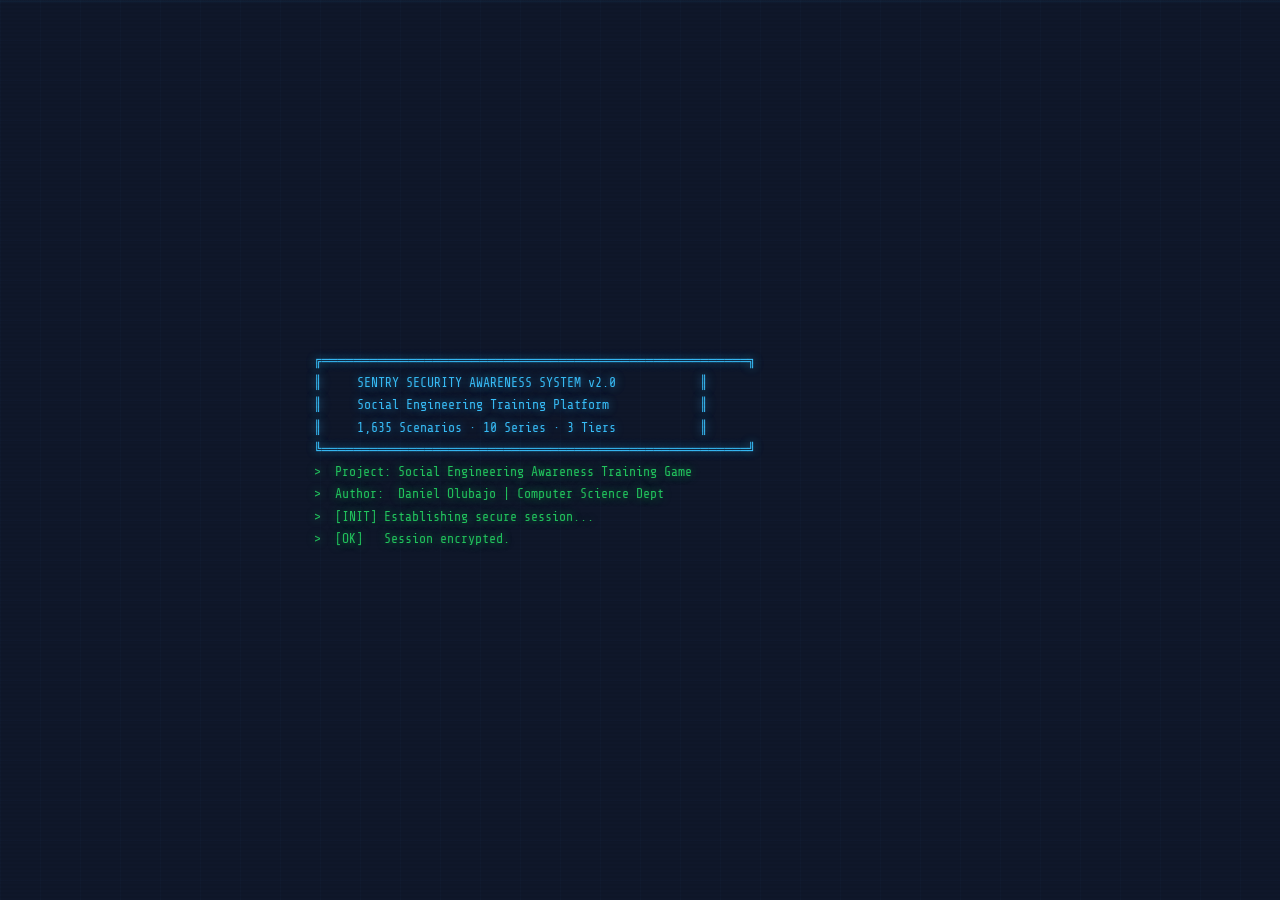
<file: index.html>
<!DOCTYPE html>
<html lang="en">
<head>
  <!--
  ============================================================
  Social Engineering Awareness Game (SEAG) v2.0
  Project:  Social Engineering Awareness Training Game
  Author:   Daniel Olubajo
  File:     index.html
  Version:  2.0.0

  Dataset:  1,635 scenarios · 10 series · 3 tiers · 5 occupations
  Stack:    HTML5 · CSS3 · Vanilla JS · Google Sheets CSV / Fetch API
  Fonts:    VT323 · Share Tech Mono · Rajdhani (Google Fonts)
  Deploy:   GitHub Pages · Cloudflare Pages · Vercel · Render
  ============================================================
  -->
  <meta charset="UTF-8">
  <meta name="viewport" content="width=device-width, initial-scale=1.0">
  <meta name="description"
    content="SENTRY v2.0 — Social Engineering Awareness Training Game. 1,635 Nigerian-contextualised scenarios across 10 thematic series and 3 difficulty tiers.">
  <meta name="author" content="Daniel Olubajo">
  <meta property="og:title"       content="SENTRY v2.0 — Social Engineering Awareness Game">
  <meta property="og:description" content="1,635 adaptive scenarios across 10 series. Train your threat detection skills now.">
  <meta property="og:type"        content="website">

  <title>SENTRY v2.0 — Social Engineering Awareness Game</title>

  <!-- Favicon: inline SVG shield -->
  <link rel="icon" href="data:image/svg+xml,%3Csvg xmlns='http://www.w3.org/2000/svg' viewBox='0 0 32 32'%3E%3Cpath d='M16 2L4 7v9c0 7.5 5.2 14.4 12 16.5C22.8 30.4 28 23.5 28 16V7L16 2z' fill='%230f172a' stroke='%2338bdf8' stroke-width='1.5'/%3E%3Cpath d='M12 16l3 3 5-5' stroke='%2322c55e' stroke-width='2' fill='none' stroke-linecap='round'/%3E%3C/svg%3E">

  <!-- Google Fonts -->
  <link rel="preconnect" href="https://fonts.googleapis.com">
  <link rel="preconnect" href="https://fonts.gstatic.com" crossorigin>
  <link href="https://fonts.googleapis.com/css2?family=VT323&family=Share+Tech+Mono&family=Rajdhani:wght@400;600;700&display=swap" rel="stylesheet">

  <link rel="stylesheet" href="style.css">
</head>

<body>

  <!-- CRT scanlines overlay -->
  <div class="scanlines" aria-hidden="true"></div>


  <!-- ══════════════════════════════════════════════════════════
       SCREEN 1 — BOOT SEQUENCE
  ═══════════════════════════════════════════════════════════ -->
  <main id="screen-boot" class="screen active" role="main" aria-label="System boot">
    <div class="boot-container">
      <pre id="boot-text" class="boot-text" aria-live="polite"></pre>
    </div>
  </main>


  <!-- ══════════════════════════════════════════════════════════
       SCREEN 2 — REGISTRATION
       Collects: Name · Age · Occupation · Tier Filter · Mode
  ═══════════════════════════════════════════════════════════ -->
  <section id="screen-registration" class="screen" aria-label="Operative registration">

    <div class="terminal-window" role="form" aria-labelledby="reg-heading">
      <div class="terminal-titlebar" aria-hidden="true">
        <div class="terminal-dots">
          <span class="dot red"></span>
          <span class="dot yellow"></span>
          <span class="dot green"></span>
        </div>
        <span class="terminal-title">SENTRY v2.0 — OPERATIVE REGISTRATION — 1,635 SCENARIOS</span>
      </div>

      <div class="terminal-body">

        <!-- SENTRY logo -->
        <div class="sentry-header">
          <svg class="sentry-logo-svg" viewBox="0 0 80 80" xmlns="http://www.w3.org/2000/svg" aria-hidden="true">
            <defs>
              <filter id="glow2">
                <feGaussianBlur stdDeviation="2" result="coloredBlur"/>
                <feMerge><feMergeNode in="coloredBlur"/><feMergeNode in="SourceGraphic"/></feMerge>
              </filter>
            </defs>
            <path d="M40 4L8 16v20c0 20 14 36 32 44 18-8 32-24 32-44V16L40 4z"
                  fill="#0f172a" stroke="#38bdf8" stroke-width="2.5" filter="url(#glow2)"/>
            <path d="M40 4L8 16v20c0 20 14 36 32 44 18-8 32-24 32-44V16L40 4z"
                  fill="none" stroke="rgba(56,189,248,0.2)" stroke-width="6"/>
            <path d="M28 41l9 9 16-16" stroke="#22c55e" stroke-width="4"
                  fill="none" stroke-linecap="round" stroke-linejoin="round" filter="url(#glow2)"/>
            <circle cx="40" cy="38" r="14" fill="none" stroke="rgba(56,189,248,0.12)" stroke-width="1"/>
          </svg>
          <h1 id="reg-heading">SENTRY</h1>
          <p class="sentry-subtitle">Social Engineering Awareness Training · v2.0</p>

          <!-- Dataset stats row -->
          <div class="dataset-stats-row" aria-label="Dataset statistics">
            <span class="dstat">📦 1,635 Scenarios</span>
            <span class="dstat">🗂️ 10 Series</span>
            <span class="dstat">🎯 3 Tiers</span>
            <span class="dstat">👥 5 Occupations</span>
          </div>
        </div>

        <!-- SENTRY briefing -->
        <div class="sentry-intro-message" role="note">
          <p>
            <strong style="color:var(--accent-blue)">SENTRY &gt;</strong>
            Welcome, Operative. This system exposes you to 1,635 adaptive social engineering
            scenarios across 10 thematic series — from Banking &amp; Finance to
            Cryptocurrency &amp; Investment — contextualised for the Nigerian threat landscape.
            Select your profile to begin.
          </p>
        </div>

        <!-- Registration form -->
        <div class="reg-form">

          <!-- Name -->
          <div class="form-field">
            <label for="reg-name">OPERATIVE NAME</label>
            <input type="text" id="reg-name" placeholder="Enter your full name"
                   autocomplete="off" maxlength="60" aria-required="true"
                   aria-describedby="reg-name-error">
            <span id="reg-name-error" class="form-error hidden" role="alert"></span>
          </div>

          <!-- Age -->
          <div class="form-field">
            <label for="reg-age">AGE</label>
            <input type="number" id="reg-age" placeholder="Your age"
                   min="10" max="100" aria-required="true"
                   aria-describedby="reg-age-error">
            <span id="reg-age-error" class="form-error hidden" role="alert"></span>
          </div>

          <!-- Occupation — drives adaptive filtering -->
          <div class="form-field">
            <label for="reg-occupation">
              OCCUPATION PROFILE
              <span class="field-sublabel">(adapts your scenario set)</span>
            </label>
            <select id="reg-occupation" aria-required="true" aria-describedby="reg-occ-error">
              <option value="">— Select your occupation —</option>
              <option value="Student" selected>Student</option>
              <option value="IT Professional">IT Professional</option>
              <option value="Healthcare Worker">Healthcare Worker</option>
              <option value="Government Employee">Government Employee</option>
              <option value="General Public">General Public</option>
            </select>
            <span id="reg-occ-error" class="form-error hidden" role="alert"></span>
          </div>

          <!-- Two-column row: Tier + Mode -->
          <div class="form-row-2col">

            <!-- Tier filter -->
            <div class="form-field">
              <label for="reg-tier">
                DIFFICULTY TIER
                <span class="field-sublabel">(filters by tier)</span>
              </label>
              <select id="reg-tier" aria-label="Select difficulty tier">
                <option value="all">All Tiers</option>
                <option value="Novice">🛡️ Novice (Level 1)</option>
                <option value="Defender">⚔️ Defender (Level 2)</option>
                <option value="Sentinel">🦅 Sentinel (Level 3)</option>
              </select>
            </div>

            <!-- Session mode -->
            <div class="form-field">
              <label for="reg-mode">
                SESSION MODE
                <span class="field-sublabel">(scenario count)</span>
              </label>
              <select id="reg-mode" aria-label="Select session mode">
                <option value="quick">⚡ Quick (5)</option>
                <option value="standard" selected>⚙️ Standard (10)</option>
                <option value="marathon">🏃 Marathon (20)</option>
              </select>
            </div>

          </div>

          <!-- Series preview grid -->
          <div class="series-preview" aria-label="Available series">
            <div class="series-preview-label">AVAILABLE SERIES</div>
            <div class="series-grid">
              <span class="series-pill">🏦 Banking &amp; Finance</span>
              <span class="series-pill">🏛️ Government &amp; Identity</span>
              <span class="series-pill">🎓 Education &amp; Academia</span>
              <span class="series-pill">🏥 Healthcare &amp; Medical</span>
              <span class="series-pill">💼 Corporate &amp; Professional</span>
              <span class="series-pill">📱 Social Media &amp; Digital</span>
              <span class="series-pill">📡 Telecom &amp; Mobile</span>
              <span class="series-pill">🛒 E-commerce &amp; Shopping</span>
              <span class="series-pill">🔒 Physical Security</span>
              <span class="series-pill">₿ Cryptocurrency &amp; Investment</span>
            </div>
          </div>

          <!-- Submit -->
          <button id="reg-submit" class="btn-primary" type="button"
                  aria-label="Begin training session">
            INITIALISE TRAINING SESSION
            <span class="btn-arrow" aria-hidden="true">▶</span>
          </button>

          <!-- Analyzer shortcut -->
          <button id="reg-analyzer-btn" class="btn-analyzer-launch" type="button"
                  aria-label="Open Message Analyzer">
            <span class="btn-icon">🔍</span>
            ANALYSE A SUSPICIOUS MESSAGE
          </button>

        </div><!-- /.reg-form -->
      </div><!-- /.terminal-body -->
    </div><!-- /.terminal-window -->

  </section>


  <!-- ══════════════════════════════════════════════════════════
       SCREEN 3 — GAME
  ═══════════════════════════════════════════════════════════ -->
  <section id="screen-game" class="screen" aria-label="Training scenario">

    <!-- HUD -->
    <header class="game-hud" role="banner" aria-label="Training HUD">

      <div class="hud-segment">
        <span class="hud-label">OPERATIVE</span>
        <span class="hud-value" id="hud-player"
              style="font-size:1rem; font-family:var(--font-ui); color:var(--text-primary);">—</span>
      </div>

      <div class="hud-center">
        <div class="rank-display">
          <span id="hud-rank-icon" aria-hidden="true">🛡️</span>
          <span id="hud-rank">Cyber Novice</span>
        </div>
        <div class="xp-bar-track" role="progressbar" aria-label="XP progress">
          <div class="xp-bar-fill" id="xp-bar-fill" style="width:0%"></div>
        </div>
        <div style="font-family:var(--font-ui); font-size:0.6rem; color:var(--text-muted); letter-spacing:0.12em;">
          <span id="hud-xp">0</span>&nbsp;XP
        </div>
      </div>

      <div class="hud-segment">
        <span class="hud-label">STREAK</span>
        <div class="hud-streak-container">
          <span aria-hidden="true">🔥</span>
          <span class="hud-value" id="hud-streak">0</span>
        </div>
      </div>

    </header>

    <!-- Series badge bar -->
    <div class="series-badge-bar" aria-label="Current series">
      <span id="hud-series" class="hud-series-badge">🔍 Loading...</span>
    </div>

    <!-- Progress bar -->
    <div class="progress-bar-container" role="progressbar" aria-label="Scenario progress">
      <div class="progress-fill" id="progress-fill" style="width:0%"></div>
      <span class="progress-text" id="progress-text" aria-live="polite">SCENARIO 1 / —</span>
    </div>

    <!-- Main game area -->
    <div class="game-area">

      <!-- SENTRY guidance -->
      <div class="sentry-guidance-panel" role="note" aria-label="SENTRY guidance">
        <span class="sentry-tag" aria-hidden="true">SENTRY &gt;</span>
        <p id="sentry-message" aria-live="polite">Analysing threat profile...</p>
      </div>

      <!-- Scenario card -->
      <article class="scenario-card" aria-label="Threat scenario">

        <div class="scenario-meta" aria-label="Scenario metadata">
          <span id="scenario-type-badge"  class="type-badge">Phishing</span>
          <span id="scenario-level"       class="scenario-level">LVL 1</span>
          <span id="scenario-tier-badge"  class="scenario-tier">Novice</span>
          <span id="scenario-occupation"  class="scenario-occupation">STUDENT</span>
        </div>

        <!-- Series label inside card -->
        <div id="scenario-series" class="scenario-series-label"
             aria-label="Threat series">🏦 Banking &amp; Finance</div>

        <hr style="border:none; border-top:1px solid rgba(56,189,248,0.1); margin:12px 0 16px;">

        <span class="scenario-prompt-label" aria-hidden="true">◈ THREAT SCENARIO DETECTED</span>
        <p id="scenario-text" class="scenario-text" aria-live="polite">Loading scenario...</p>
      </article>

      <!-- Choices -->
      <div class="choices-section" aria-label="Response options">
        <span class="choices-label" aria-hidden="true">◈ SELECT YOUR RESPONSE</span>
        <div id="choices-container" class="choices-container"
             role="group" aria-label="Response choices">
          <!-- Populated by script.js -->
        </div>
      </div>

      <!-- Hint -->
      <div class="hint-section">
        <button id="hint-btn" class="btn-hint" type="button"
                aria-label="Reveal pedagogical hint at cost of 5 XP"
                aria-controls="hint-box" aria-expanded="false">
          💡 USE HINT  [ −5 XP ]
        </button>
        <div id="hint-box" class="hint-box hidden"
             role="complementary" aria-label="SENTRY hint">
          <span aria-hidden="true">💡</span>
          <span id="hint-text" class="hint-text"></span>
        </div>
      </div>

    </div><!-- /.game-area -->
  </section>


  <!-- ══════════════════════════════════════════════════════════
       SCREEN 4 — FEEDBACK / RED FLAG ANALYSIS
  ═══════════════════════════════════════════════════════════ -->
  <section id="screen-feedback" class="screen" aria-label="Red Flag Analysis debrief">

    <div class="feedback-container">

      <!-- Result banner -->
      <div id="result-banner" class="result-banner correct" role="alert" aria-live="assertive">
        ✓  THREAT NEUTRALISED — CORRECT RESPONSE
      </div>

      <!-- Breach simulation (wrong answers) -->
      <div id="breach-warning" class="breach-warning hidden" role="alert" aria-live="polite">
        <div class="breach-header" aria-hidden="true">⚠ SECURITY BREACH SIMULATED</div>
        <p id="breach-details" class="breach-details">Review the Red Flag Analysis below.</p>
      </div>

      <!-- XP / streak metrics -->
      <div class="feedback-stats">
        <div id="xp-change-display" class="xp-change positive" aria-live="polite">+0 XP</div>
        <div id="streak-notification" class="streak-notification hidden" aria-live="polite"></div>
        <div id="correct-answer-display" class="correct-answer-display hidden" aria-live="polite"></div>
      </div>

      <!-- ── RED FLAG ANALYSIS ───────────────────────────────── -->
      <div class="red-flag-analysis terminal-window" aria-label="Red Flag Analysis">

        <div class="terminal-titlebar" aria-hidden="true">
          <div class="terminal-dots">
            <span class="dot red"></span>
            <span class="dot yellow"></span>
            <span class="dot green"></span>
          </div>
          <span class="terminal-title">RED FLAG ANALYSIS — SENTRY THREAT DEBRIEF v2.0</span>
        </div>

        <div class="rfa-header">
          <span class="rfa-title" aria-hidden="true">◈ THREAT DEBRIEF</span>
          <span id="attack-type-display" class="attack-type-display">Phishing · Level 1</span>
        </div>

        <!-- Series label inside RFA -->
        <div style="padding: 8px 18px 0; font-family:var(--font-ui); font-size:0.68rem;
                    font-weight:700; letter-spacing:0.1em; color:var(--text-muted); text-transform:uppercase;">
          <span id="rfa-series">🏦 Banking &amp; Finance</span>
        </div>

        <!-- Psychological principle -->
        <div class="psych-principle-container" aria-label="Manipulation principle">
          <span class="psych-label">Manipulation Principle:</span>
          <span id="psych-principle" class="psych-principle" aria-live="polite">
            Authority + Urgency
          </span>
        </div>

        <!-- Explanation -->
        <div class="explanation-container">
          <p id="red-flag-explanation" class="red-flag-explanation" aria-live="polite">
            Loading analysis...
          </p>
        </div>

      </div><!-- /.red-flag-analysis -->

      <!-- Next button -->
      <button id="next-btn" class="btn-primary" type="button"
              aria-label="Proceed to next scenario">
        PROCEED TO NEXT SCENARIO
        <span class="btn-arrow" aria-hidden="true">▶</span>
      </button>

    </div><!-- /.feedback-container -->
  </section>


  <!-- ══════════════════════════════════════════════════════════
       SCREEN 5 — SESSION COMPLETE
  ═══════════════════════════════════════════════════════════ -->
  <section id="screen-complete" class="screen" aria-label="Session complete">

    <div class="complete-container">

      <div class="complete-header">
        <div class="screen-eyebrow">◈ TRAINING SESSION COMPLETE</div>
        <h2>DEBRIEF SUMMARY</h2>
        <p class="complete-player-name" id="complete-player-name">Mission complete.</p>
      </div>

      <!-- Rank badge -->
      <div id="complete-rank-badge" class="rank-badge-large badge-novice"
           role="img" aria-label="Rank badge">
        <span id="complete-rank-icon" aria-hidden="true">🛡️</span>
        <span id="complete-rank-name"
              style="font-size:0.62rem; text-align:center; line-height:1.3;">
          Cyber Novice
        </span>
      </div>

      <!-- Final XP -->
      <div style="text-align:center;">
        <div style="font-family:var(--font-terminal); font-size:3rem;
                    color:var(--accent-blue); text-shadow:var(--glow-blue); line-height:1;">
          <span id="complete-final-xp">0</span>&nbsp;XP
        </div>
        <div style="font-family:var(--font-ui); font-size:0.65rem; color:var(--text-muted);
                    letter-spacing:0.15em; text-transform:uppercase; margin-top:4px;">
          TOTAL EXPERIENCE POINTS EARNED
        </div>
      </div>

      <!-- Rank description -->
      <p id="complete-rank-desc" class="complete-rank-desc" aria-live="polite">
        Session analysis complete.
      </p>

      <!-- Stats grid -->
      <div class="complete-stats-grid" role="list" aria-label="Session statistics">
        <div class="stat-box" role="listitem">
          <div class="stat-value" id="complete-accuracy">0%</div>
          <div class="stat-label">Accuracy</div>
        </div>
        <div class="stat-box" role="listitem">
          <div class="stat-value" id="complete-scenarios">0</div>
          <div class="stat-label">Scenarios</div>
        </div>
        <div class="stat-box" role="listitem">
          <div class="stat-value" id="complete-mistakes"
               style="color:var(--accent-red);">0</div>
          <div class="stat-label">Mistakes</div>
        </div>
        <div class="stat-box" role="listitem">
          <div class="stat-value" id="complete-hints"
               style="color:var(--accent-amber);">0</div>
          <div class="stat-label">Hints Used</div>
        </div>
      </div>

      <!-- Series coverage -->
      <div class="series-coverage-block" aria-label="Series coverage">
        <div class="series-coverage-label">SERIES COVERED THIS SESSION</div>
        <p id="complete-series-summary" class="series-coverage-text">—</p>
      </div>

      <!-- Actions -->
      <div class="complete-actions">
        <button id="download-report-btn" class="btn-primary" type="button"
                aria-label="Download session report">
          ⬇ DOWNLOAD SESSION REPORT
        </button>
        <div class="complete-actions-row">
          <button id="play-again-btn" class="btn-secondary" type="button">
            ↺ PLAY AGAIN
          </button>
          <button id="leaderboard-btn" class="btn-secondary" type="button">
            🏆 LEADERBOARD
          </button>
        </div>
        <button id="complete-analyzer-btn" class="btn-analyzer-launch" type="button"
                aria-label="Open Message Analyzer">
          <span class="btn-icon">🔍</span>
          ANALYSE A SUSPICIOUS MESSAGE
        </button>
      </div>

      <footer style="text-align:center; margin-top:8px;">
        <p style="font-family:var(--font-ui); font-size:0.6rem; color:var(--text-muted);
                  letter-spacing:0.08em; line-height:1.7;">
          SENTRY v2.0 · Social Engineering Awareness Game · Final Year Project<br>
          Daniel Olubajo · Computer Science · 1,635 Scenarios · Nigeria 🇳🇬
        </p>
      </footer>

    </div>
  </section>


  <!-- ══════════════════════════════════════════════════════════
       SCREEN 6 — LEADERBOARD
  ═══════════════════════════════════════════════════════════ -->
  <section id="screen-leaderboard" class="screen" aria-label="Leaderboard">

    <div class="leaderboard-container">

      <div class="leaderboard-header">
        <div class="screen-eyebrow">◈ LOCAL RANKINGS — TOP 5 OPERATIVES</div>
        <h2>🏆 LEADERBOARD</h2>
        <p>Scores stored on this device. Complete a session to appear here.</p>
      </div>

      <!-- Column headers -->
      <div class="lb-header-row" aria-hidden="true">
        <span>#</span>
        <span>Name</span>
        <span>Occupation</span>
        <span>Accuracy</span>
        <span>XP</span>
        <span>Rank</span>
        <span>Date</span>
      </div>

      <div id="leaderboard-entries" class="leaderboard-entries"
           role="list" aria-live="polite"></div>

      <div class="leaderboard-actions">
        <button id="back-from-leaderboard-btn" class="btn-secondary" type="button">
          ← BACK TO SUMMARY
        </button>
        <button id="clear-leaderboard-btn" class="btn-danger" type="button">
          🗑 CLEAR BOARD
        </button>
      </div>

    </div>
  </section>


  <!-- ══════════════════════════════════════════════════════════
       SCREEN 7 — MESSAGE ANALYZER
  ═══════════════════════════════════════════════════════════ -->
  <section id="screen-analyzer" class="screen" aria-label="Message Analyzer">
    <div class="analyzer-container">
      <div class="terminal-window">
        <div class="terminal-titlebar" aria-hidden="true">
          <div class="terminal-dots">
            <span class="dot red"></span>
            <span class="dot yellow"></span>
            <span class="dot green"></span>
          </div>
          <span class="terminal-title">SENTRY — THREAT SCANNER v2.0</span>
        </div>

        <div class="terminal-body analyzer-body">

          <!-- Header -->
          <div class="analyzer-header">
            <div class="screen-eyebrow">◈ ACTIVE INTELLIGENCE MODULE</div>
            <h2 class="analyzer-title">
              <span class="analyzer-icon">🔍</span>
              MESSAGE THREAT ANALYZER
            </h2>
            <p class="analyzer-subtitle">
              Paste any email, SMS, or WhatsApp message. SENTRY scans for social
              engineering patterns, manipulation tactics, and Nigerian fraud indicators
              using a three-tier detection engine.
            </p>
          </div>

          <!-- Input panel -->
          <div class="analyzer-input-panel">
            <label class="analyzer-input-label" for="analyzer-textarea">
              PASTE SUSPICIOUS MESSAGE
            </label>
            <textarea
              id="analyzer-textarea"
              class="analyzer-textarea"
              placeholder="Paste email body, SMS, WhatsApp message, or any suspicious text here...

Example:
URGENT: Dear Customer, your GTBank account BVN verification has expired. Under CBN Directive, you must re-verify within 24 hours or face account suspension. Click http://gtb-verify.net/login now.
— GTBank Security Team"
              aria-label="Message text to analyse"
              rows="8"
              spellcheck="false"
            ></textarea>
            <div class="analyzer-input-footer">
              <span id="analyzer-char-count" class="analyzer-char-count">0 characters</span>
              <div class="analyzer-btns">
                <button id="analyzer-clear-btn" class="btn-secondary analyzer-btn-sm" type="button">
                  ✕ CLEAR
                </button>
                <button id="analyzer-scan-btn" class="btn-primary" type="button"
                        aria-label="Scan message for threats">
                  ⚡ SCAN MESSAGE
                  <span class="btn-arrow" aria-hidden="true">▶</span>
                </button>
              </div>
            </div>
          </div>

          <!-- Scanning animation -->
          <div id="analyzer-scanning" class="analyzer-scanning hidden" aria-live="polite">
            <div class="scan-beam"></div>
            <div class="scan-grid">
              <span class="scan-tier-label">TIER 1</span>
              <div class="scan-tier-bar"><div id="scan-bar-t1" class="scan-tier-bar-fill"></div></div>
              <span class="scan-tier-label">TIER 2</span>
              <div class="scan-tier-bar"><div id="scan-bar-t2" class="scan-tier-bar-fill"></div></div>
              <span class="scan-tier-label">TIER 3</span>
              <div class="scan-tier-bar"><div id="scan-bar-t3" class="scan-tier-bar-fill"></div></div>
            </div>
            <div class="scan-status">
              <span class="scan-label">SENTRY &gt;</span>
              <span id="scan-status-text">Initialising threat detection...</span>
            </div>
          </div>

          <!-- Results panel -->
          <div id="analyzer-results" class="analyzer-results hidden" aria-live="polite">

            <!-- Verdict + confidence -->
            <div id="analyzer-verdict-block" class="analyzer-verdict-block">
              <div class="verdict-eyebrow">◈ THREAT ASSESSMENT</div>

              <div id="analyzer-verdict-badge" class="analyzer-verdict-badge verdict-unknown"
                   aria-label="Threat verdict">
                <span id="analyzer-verdict-icon">?</span>
              </div>

              <div id="analyzer-verdict-label" style="color:var(--text-muted)">ANALYSING</div>

              <div class="analyzer-confidence-row">
                <span class="conf-label">CONFIDENCE</span>
                <div class="conf-bar-track" role="progressbar"
                     aria-label="Confidence level" aria-valuenow="0" aria-valuemin="0" aria-valuemax="100">
                  <div id="conf-bar-fill" class="conf-bar-fill" style="width:0%"></div>
                </div>
                <span id="conf-pct" class="conf-pct">0%</span>
              </div>
            </div>

            <!-- Stats row -->
            <div id="analyzer-stats-row" class="analyzer-stats-row">
              <div class="astat-box">
                <div id="astat-type"   class="astat-value">—</div>
                <div class="astat-label">Attack Type</div>
              </div>
              <div class="astat-box">
                <div id="astat-flags"  class="astat-value" style="color:var(--accent-red)">0</div>
                <div class="astat-label">Red Flags</div>
              </div>
              <div class="astat-box">
                <div id="astat-principles" class="astat-value" style="color:var(--accent-amber)">0</div>
                <div class="astat-label">Psych Vectors</div>
              </div>
              <div class="astat-box">
                <div id="astat-risk"   class="astat-value">LOW</div>
                <div class="astat-label">Risk Level</div>
              </div>
            </div>

            <!-- Red flags -->
            <div class="analyzer-section-block">
              <div class="analyzer-section-title">RED FLAG ANALYSIS</div>
              <div id="analyzer-flags-list" class="analyzer-flags-list"></div>
            </div>

            <!-- Annotated text -->
            <div class="analyzer-section-block">
              <div class="analyzer-section-title">ANNOTATED MESSAGE</div>
              <div id="analyzer-annotated-text" class="analyzer-annotated-text"></div>
              <div class="hl-legend">
                <div class="hl-legend-item"><div class="hl-dot" style="background:rgba(239,68,68,0.5)"></div> Urgency</div>
                <div class="hl-legend-item"><div class="hl-dot" style="background:rgba(245,158,11,0.5)"></div> Suspicious URL</div>
                <div class="hl-legend-item"><div class="hl-dot" style="background:rgba(56,189,248,0.5)"></div> Brand Reference</div>
                <div class="hl-legend-item"><div class="hl-dot" style="background:rgba(34,197,94,0.5)"></div> Financial Lure</div>
                <div class="hl-legend-item"><div class="hl-dot" style="background:rgba(248,113,113,0.5)"></div> Threat/Coercion</div>
              </div>
            </div>

            <!-- Psych principles -->
            <div id="analyzer-psych-block" class="analyzer-section-block">
              <div class="analyzer-section-title">MANIPULATION PRINCIPLES DETECTED</div>
              <div id="analyzer-psych-pills" class="analyzer-psych-pills"></div>
            </div>

            <!-- SENTRY recommendation -->
            <div id="analyzer-recommendation" class="sentry-guidance-panel analyzer-recommendation">
              <span class="sentry-tag" aria-hidden="true">SENTRY&gt;</span>
              <p id="analyzer-rec-text">Analysis complete.</p>
            </div>

          </div><!-- /#analyzer-results -->

          <!-- Action buttons -->
          <div class="analyzer-actions">
            <button id="analyzer-back-btn" class="btn-secondary" type="button">← BACK</button>
            <button id="analyzer-new-btn" class="btn-secondary hidden" type="button">↺ NEW SCAN</button>
          </div>

        </div><!-- /.terminal-body -->
      </div><!-- /.terminal-window -->
    </div><!-- /.analyzer-container -->
  </section>


  <!--
  ══════════════════════════════════════════════════════════════
  SCRIPTS — load order is critical
    1. data_fallback.js  → defines FALLBACK_SCENARIOS (offline/demo)
    2. script.js         → game engine (references FALLBACK_SCENARIOS)
  ══════════════════════════════════════════════════════════════
  -->
  <script src="data_fallback.js"></script>
  <script src="script.js"></script>

</body>
</html>
</file>
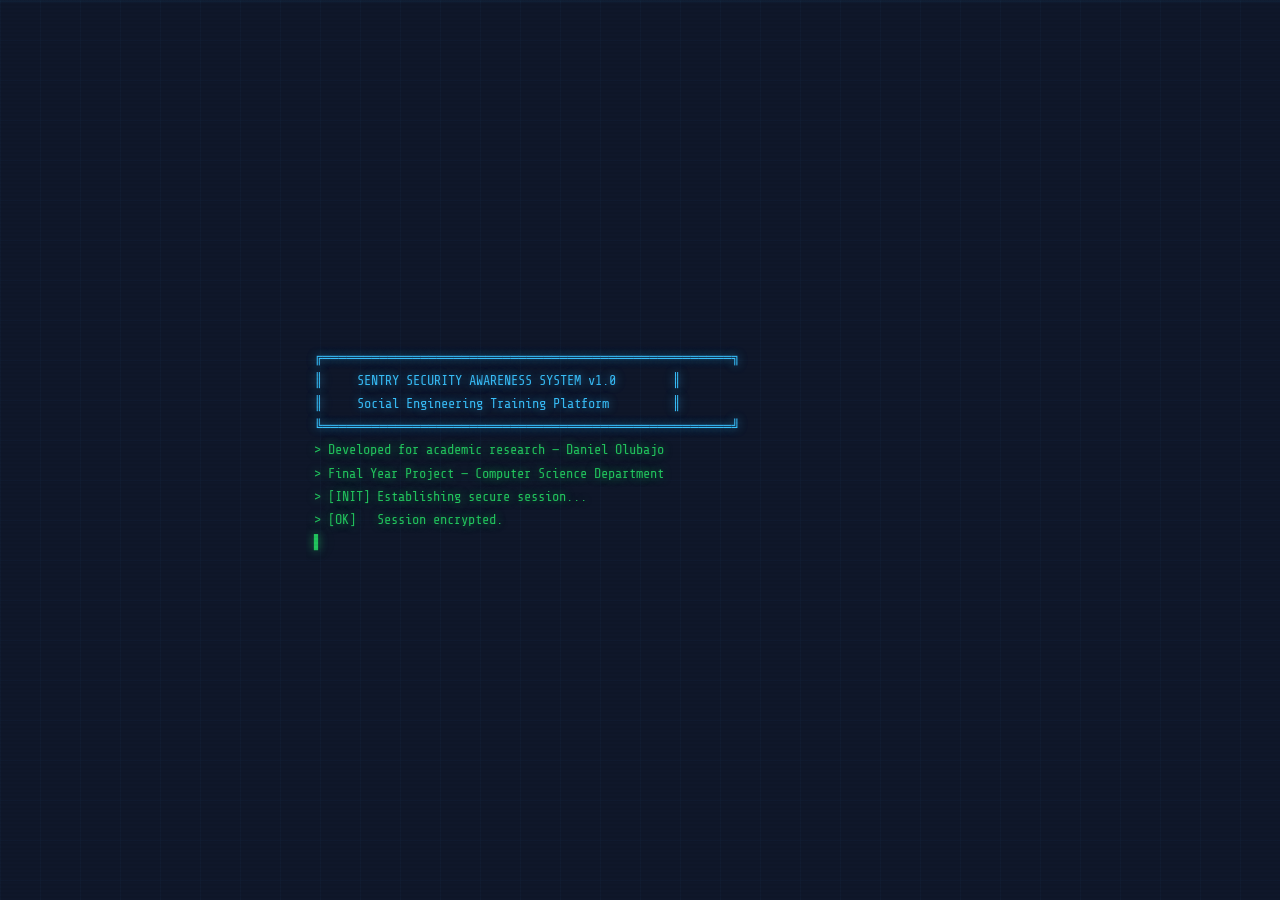
<file: SEAG_Portable.html>
<!DOCTYPE html>
<html lang="en">
<head>
  <!--
  ============================================================
  Social Engineering Awareness Game (SEAG)
  Project:  Social Engineering Awareness Training Game
  Author:   Daniel Olubajo
  File:     index.html
  Version:  1.0.0

  Stack:    HTML5 · CSS3 (style.css) · Vanilla JS (script.js)
  Data:     Google Sheets CSV via Fetch API + data_fallback.js
  Fonts:    VT323 · Share Tech Mono · Rajdhani (Google Fonts)
  Deploy:   GitHub Pages · Cloudflare Pages · Vercel · Render
            (Static site — no server required)

  Academic basis: Constructivist Learning Theory (Vygotsky; Bruner)
  Project Year: 2025
  ============================================================
  -->

  <meta charset="UTF-8">
  <meta name="viewport" content="width=device-width, initial-scale=1.0">
  <meta name="description"
    content="SENTRY — Social Engineering Awareness Training Game. An adaptive, gamified cybersecurity training system for Nigerian users, built for academic research.">
  <meta name="author" content="Daniel Olubajo">
  <meta name="keywords"
    content="social engineering, cybersecurity, phishing, awareness training, gamification, Nigeria">

  <!-- Open Graph (for GitHub Pages / social sharing) -->
  <meta property="og:title"       content="SENTRY — Social Engineering Awareness Game">
  <meta property="og:description" content="Train your threat detection skills against Nigerian-contextualised social engineering attacks.">
  <meta property="og:type"        content="website">

  <!-- Canonical title -->
  <title>SENTRY — Social Engineering Awareness Game</title>

  <!-- Favicon: inline SVG shield -->
  <link rel="icon" href="data:image/svg+xml,%3Csvg xmlns='http://www.w3.org/2000/svg' viewBox='0 0 32 32'%3E%3Cpath d='M16 2L4 7v9c0 7.5 5.2 14.4 12 16.5C22.8 30.4 28 23.5 28 16V7L16 2z' fill='%230f172a' stroke='%2338bdf8' stroke-width='1.5'/%3E%3Cpath d='M12 16l3 3 5-5' stroke='%2322c55e' stroke-width='2' fill='none' stroke-linecap='round'/%3E%3C/svg%3E">

  <!-- Google Fonts: VT323 (terminal) | Share Tech Mono (body) | Rajdhani (UI) -->
  <link rel="preconnect" href="https://fonts.googleapis.com">
  <link rel="preconnect" href="https://fonts.gstatic.com" crossorigin>
  <link href="https://fonts.googleapis.com/css2?family=VT323&family=Share+Tech+Mono&family=Rajdhani:wght@400;600;700&display=swap"
        rel="stylesheet">

  <!-- Inline stylesheet (bundled for portability) -->
  <style>
/*
 * ============================================================
 * Social Engineering Awareness Game (SEAG) — Stylesheet
 * Project:  Social Engineering Awareness Training Game
 * Author:   Daniel Olubajo
 * File:     style.css
 * Theme:    Cyber-Terminal / Dark Military Operations
 *
 * Palette:
 *   Deep Slate  → #0f172a  (primary background)
 *   Electric Blue → #38bdf8 (primary accent)
 *   Neon Green  → #22c55e  (success / positive)
 *   Amber       → #f59e0b  (warnings / hints)
 *   Crimson     → #ef4444  (errors / breach)
 *   Surface     → #1e293b  (card backgrounds)
 *   Muted       → #475569  (secondary text)
 *   Text        → #e2e8f0  (primary text)
 *
 * Fonts (Google Fonts):
 *   VT323         → Terminal / display headings
 *   Share Tech Mono → Body / code / scenario text
 *   Rajdhani      → UI labels / buttons
 * ============================================================
 */


/* ─── 1. CSS CUSTOM PROPERTIES ─────────────────────────────────────────────── */

:root {
  /* Core palette */
  --bg-primary:    #0f172a;
  --bg-surface:    #1e293b;
  --bg-elevated:   #263347;
  --bg-overlay:    rgba(15, 23, 42, 0.92);

  --accent-blue:   #38bdf8;
  --accent-green:  #22c55e;
  --accent-amber:  #f59e0b;
  --accent-red:    #ef4444;
  --accent-purple: #a78bfa;

  --text-primary:  #e2e8f0;
  --text-secondary:#94a3b8;
  --text-muted:    #475569;
  --text-inverse:  #0f172a;

  /* Glow effects */
  --glow-blue:   0 0 8px rgba(56, 189, 248, 0.6), 0 0 20px rgba(56, 189, 248, 0.2);
  --glow-green:  0 0 8px rgba(34, 197, 94, 0.6),  0 0 20px rgba(34, 197, 94, 0.2);
  --glow-red:    0 0 8px rgba(239, 68, 68, 0.6),  0 0 20px rgba(239, 68, 68, 0.2);
  --glow-amber:  0 0 8px rgba(245, 158, 11, 0.5), 0 0 16px rgba(245, 158, 11, 0.15);

  /* Border radii */
  --radius-sm:  4px;
  --radius-md:  8px;
  --radius-lg:  12px;

  /* Transitions */
  --transition: 0.2s ease;
  --transition-slow: 0.4s ease;

  /* Typography scale */
  --font-terminal: 'VT323', monospace;
  --font-mono:     'Share Tech Mono', monospace;
  --font-ui:       'Rajdhani', sans-serif;
}


/* ─── 2. RESET & BASE ───────────────────────────────────────────────────────── */

*, *::before, *::after {
  box-sizing: border-box;
  margin: 0;
  padding: 0;
}

html {
  font-size: 16px;
  scroll-behavior: smooth;
}

body {
  font-family: var(--font-mono);
  background-color: var(--bg-primary);
  color: var(--text-primary);
  min-height: 100vh;
  overflow-x: hidden;
  /* Subtle grid background pattern */
  background-image:
    linear-gradient(rgba(56, 189, 248, 0.03) 1px, transparent 1px),
    linear-gradient(90deg, rgba(56, 189, 248, 0.03) 1px, transparent 1px);
  background-size: 40px 40px;
}

/* Global link styles */
a { color: var(--accent-blue); text-decoration: none; }
a:hover { text-decoration: underline; }

/* Scrollbar customization */
::-webkit-scrollbar { width: 6px; height: 6px; }
::-webkit-scrollbar-track { background: var(--bg-primary); }
::-webkit-scrollbar-thumb { background: var(--accent-blue); border-radius: 3px; }


/* ─── 3. SCANLINES OVERLAY ──────────────────────────────────────────────────── */

.scanlines {
  position: fixed;
  top: 0; left: 0;
  width: 100%; height: 100%;
  pointer-events: none;
  z-index: 1000;
  background: repeating-linear-gradient(
    0deg,
    transparent,
    transparent 2px,
    rgba(0, 0, 0, 0.04) 2px,
    rgba(0, 0, 0, 0.04) 4px
  );
  animation: scanMove 8s linear infinite;
}

@keyframes scanMove {
  0%   { background-position: 0 0; }
  100% { background-position: 0 100px; }
}

/* Moving scan line sweep */
.scanlines::after {
  content: '';
  position: absolute;
  top: 0; left: 0;
  width: 100%;
  height: 3px;
  background: linear-gradient(transparent, rgba(56, 189, 248, 0.06), transparent);
  animation: scanSweep 6s ease-in-out infinite;
}

@keyframes scanSweep {
  0%   { top: -3px; }
  100% { top: 100vh; }
}


/* ─── 4. SCREEN SYSTEM ──────────────────────────────────────────────────────── */

.screen {
  display: none;
  min-height: 100vh;
  width: 100%;
  padding: 16px;
  position: relative;
  animation: fadeIn 0.4s ease;
}

.screen.active {
  display: flex;
  flex-direction: column;
  align-items: center;
}

@keyframes fadeIn {
  from { opacity: 0; transform: translateY(10px); }
  to   { opacity: 1; transform: translateY(0); }
}


/* ─── 5. BOOT SCREEN ────────────────────────────────────────────────────────── */

#screen-boot {
  justify-content: center;
  align-items: center;
}

.boot-container {
  width: 100%;
  max-width: 700px;
  padding: 16px;
}

.boot-text {
  font-family: var(--font-mono);
  font-size: 0.85rem;
  line-height: 1.7;
  color: var(--accent-green);
  text-shadow: var(--glow-green);
  max-height: 80vh;
  overflow-y: auto;
  padding: 8px;
}

.boot-line {
  display: block;
  animation: typeIn 0.05s ease forwards;
  white-space: pre;
}

.boot-border {
  color: var(--accent-blue);
  text-shadow: var(--glow-blue);
}

@keyframes typeIn {
  from { opacity: 0; }
  to   { opacity: 1; }
}

/* Blinking cursor at boot end */
.boot-text::after {
  content: '▌';
  animation: blink 1s step-end infinite;
  color: var(--accent-green);
}

@keyframes blink {
  0%, 100% { opacity: 1; }
  50%       { opacity: 0; }
}


/* ─── 6. TERMINAL WINDOW COMPONENT ─────────────────────────────────────────── */

.terminal-window {
  width: 100%;
  max-width: 720px;
  border: 1px solid rgba(56, 189, 248, 0.25);
  border-radius: var(--radius-lg);
  overflow: hidden;
  background: var(--bg-surface);
  box-shadow: 0 0 40px rgba(56, 189, 248, 0.08), 0 20px 60px rgba(0,0,0,0.5);
  margin: auto;
}

.terminal-titlebar {
  display: flex;
  align-items: center;
  gap: 12px;
  padding: 10px 16px;
  background: rgba(0,0,0,0.3);
  border-bottom: 1px solid rgba(56, 189, 248, 0.15);
}

.terminal-dots {
  display: flex;
  gap: 6px;
  flex-shrink: 0;
}

.dot {
  width: 10px; height: 10px;
  border-radius: 50%;
}
.dot.red    { background: #ef4444; }
.dot.yellow { background: #f59e0b; }
.dot.green  { background: #22c55e; }

.terminal-title {
  font-family: var(--font-ui);
  font-size: 0.75rem;
  font-weight: 600;
  letter-spacing: 0.12em;
  color: var(--text-secondary);
  text-transform: uppercase;
}

.terminal-body {
  padding: 28px 28px 32px;
}


/* ─── 7. REGISTRATION SCREEN ────────────────────────────────────────────────── */

#screen-registration {
  justify-content: center;
  padding: 24px 16px;
}

/* SENTRY header/logo block */
.sentry-header {
  text-align: center;
  margin-bottom: 28px;
}

.sentry-logo-svg {
  width: 64px;
  height: 64px;
  margin: 0 auto 16px;
  display: block;
  filter: drop-shadow(var(--glow-blue));
}

.sentry-header h1 {
  font-family: var(--font-terminal);
  font-size: 2.2rem;
  font-weight: 400;
  letter-spacing: 0.06em;
  color: var(--accent-blue);
  text-shadow: var(--glow-blue);
  line-height: 1.2;
  margin-bottom: 6px;
}

.sentry-subtitle {
  font-family: var(--font-ui);
  font-size: 0.75rem;
  color: var(--text-muted);
  letter-spacing: 0.12em;
  text-transform: uppercase;
}

/* SENTRY intro message panel */
.sentry-intro-message {
  background: rgba(56, 189, 248, 0.05);
  border: 1px solid rgba(56, 189, 248, 0.15);
  border-left: 3px solid var(--accent-blue);
  border-radius: var(--radius-md);
  padding: 16px;
  margin-bottom: 28px;
}

.sentry-intro-message p {
  font-family: var(--font-mono);
  font-size: 0.82rem;
  color: var(--text-secondary);
  line-height: 1.7;
}

/* Form */
.reg-form { display: flex; flex-direction: column; gap: 20px; }

.form-field {
  display: flex;
  flex-direction: column;
  gap: 6px;
}

.form-field label {
  font-family: var(--font-ui);
  font-size: 0.7rem;
  font-weight: 700;
  letter-spacing: 0.15em;
  color: var(--accent-blue);
  text-transform: uppercase;
}

.form-field input,
.form-field select {
  background: rgba(0,0,0,0.3);
  border: 1px solid rgba(56, 189, 248, 0.25);
  border-radius: var(--radius-sm);
  color: var(--text-primary);
  font-family: var(--font-mono);
  font-size: 0.9rem;
  padding: 10px 14px;
  transition: border-color var(--transition), box-shadow var(--transition);
  width: 100%;
  outline: none;
  -webkit-appearance: none;
}

.form-field input::placeholder { color: var(--text-muted); }

.form-field input:focus,
.form-field select:focus {
  border-color: var(--accent-blue);
  box-shadow: 0 0 0 2px rgba(56, 189, 248, 0.15);
}

.form-field select {
  background-image: url("data:image/svg+xml,%3Csvg xmlns='http://www.w3.org/2000/svg' width='12' height='8' viewBox='0 0 12 8'%3E%3Cpath d='M1 1l5 5 5-5' stroke='%2338bdf8' stroke-width='1.5' fill='none'/%3E%3C/svg%3E");
  background-repeat: no-repeat;
  background-position: right 14px center;
  padding-right: 36px;
  cursor: pointer;
}

.form-field select option {
  background: var(--bg-surface);
  color: var(--text-primary);
}

.form-error {
  font-family: var(--font-mono);
  font-size: 0.75rem;
  color: var(--accent-red);
}

.form-error.hidden { display: none; }


/* ─── 8. BUTTONS ────────────────────────────────────────────────────────────── */

.btn-primary {
  display: flex;
  align-items: center;
  justify-content: center;
  gap: 10px;
  background: var(--accent-blue);
  color: var(--text-inverse);
  border: none;
  border-radius: var(--radius-sm);
  font-family: var(--font-ui);
  font-size: 0.85rem;
  font-weight: 700;
  letter-spacing: 0.12em;
  text-transform: uppercase;
  padding: 13px 24px;
  cursor: pointer;
  width: 100%;
  transition: background var(--transition), box-shadow var(--transition), transform var(--transition);
}

.btn-primary:hover {
  background: #7dd3fc;
  box-shadow: var(--glow-blue);
  transform: translateY(-1px);
}

.btn-primary:active { transform: translateY(0); }

.btn-arrow {
  font-size: 1rem;
  transition: transform var(--transition);
}
.btn-primary:hover .btn-arrow { transform: translateX(4px); }

.btn-secondary {
  display: inline-flex;
  align-items: center;
  justify-content: center;
  gap: 8px;
  background: transparent;
  color: var(--accent-blue);
  border: 1px solid rgba(56, 189, 248, 0.4);
  border-radius: var(--radius-sm);
  font-family: var(--font-ui);
  font-size: 0.82rem;
  font-weight: 600;
  letter-spacing: 0.1em;
  text-transform: uppercase;
  padding: 11px 20px;
  cursor: pointer;
  transition: background var(--transition), border-color var(--transition), box-shadow var(--transition);
}

.btn-secondary:hover {
  background: rgba(56, 189, 248, 0.08);
  border-color: var(--accent-blue);
  box-shadow: var(--glow-blue);
}

.btn-hint {
  background: transparent;
  border: 1px dashed rgba(245, 158, 11, 0.5);
  color: var(--accent-amber);
  border-radius: var(--radius-sm);
  font-family: var(--font-ui);
  font-size: 0.78rem;
  font-weight: 600;
  letter-spacing: 0.1em;
  text-transform: uppercase;
  padding: 9px 18px;
  cursor: pointer;
  transition: background var(--transition), border-color var(--transition), box-shadow var(--transition);
}

.btn-hint:hover:not(:disabled) {
  background: rgba(245, 158, 11, 0.08);
  border-color: var(--accent-amber);
  box-shadow: var(--glow-amber);
}

.btn-hint:disabled {
  opacity: 0.45;
  cursor: not-allowed;
  border-style: solid;
}

.btn-hint.used {
  color: var(--text-muted);
  border-color: var(--text-muted);
}


/* ─── 9. GAME SCREEN ────────────────────────────────────────────────────────── */

#screen-game {
  justify-content: flex-start;
  padding: 0 0 32px;
}

/* HUD bar */
.game-hud {
  width: 100%;
  background: rgba(0,0,0,0.4);
  border-bottom: 1px solid rgba(56, 189, 248, 0.15);
  padding: 10px 20px;
  display: flex;
  align-items: center;
  justify-content: space-between;
  gap: 12px;
  position: sticky;
  top: 0;
  z-index: 100;
  backdrop-filter: blur(8px);
  flex-wrap: wrap;
}

.hud-segment {
  display: flex;
  flex-direction: column;
  align-items: center;
  gap: 2px;
}

.hud-label {
  font-family: var(--font-ui);
  font-size: 0.6rem;
  font-weight: 700;
  letter-spacing: 0.15em;
  color: var(--text-muted);
  text-transform: uppercase;
}

.hud-value {
  font-family: var(--font-terminal);
  font-size: 1.5rem;
  color: var(--accent-blue);
  text-shadow: var(--glow-blue);
  line-height: 1;
}

.hud-center {
  display: flex;
  flex-direction: column;
  align-items: center;
  gap: 4px;
  flex: 1;
  min-width: 120px;
}

.xp-bar-track {
  width: 100%;
  max-width: 200px;
  height: 4px;
  background: rgba(56, 189, 248, 0.15);
  border-radius: 2px;
  overflow: hidden;
}

.xp-bar-fill {
  height: 100%;
  background: linear-gradient(90deg, var(--accent-blue), var(--accent-green));
  border-radius: 2px;
  transition: width 0.5s ease;
  box-shadow: var(--glow-blue);
}

.rank-display {
  display: flex;
  align-items: center;
  gap: 5px;
  font-family: var(--font-ui);
  font-size: 0.7rem;
  font-weight: 700;
  color: var(--accent-blue);
  letter-spacing: 0.08em;
}

.hud-streak-container {
  display: flex;
  align-items: center;
  gap: 4px;
}

.streak-flame {
  font-size: 1rem;
}

/* Progress bar */
.progress-bar-container {
  width: 100%;
  height: 28px;
  background: rgba(0,0,0,0.25);
  border-bottom: 1px solid rgba(56, 189, 248, 0.1);
  position: relative;
  display: flex;
  align-items: center;
}

.progress-fill {
  height: 100%;
  background: linear-gradient(90deg,
    rgba(56, 189, 248, 0.2),
    rgba(34, 197, 94, 0.25)
  );
  transition: width 0.6s ease;
  position: absolute;
  top: 0; left: 0;
}

.progress-text {
  position: relative;
  z-index: 1;
  font-family: var(--font-ui);
  font-size: 0.65rem;
  font-weight: 700;
  letter-spacing: 0.18em;
  color: var(--text-muted);
  text-transform: uppercase;
  margin-left: auto;
  margin-right: 16px;
}

/* Game area */
.game-area {
  width: 100%;
  max-width: 720px;
  padding: 20px 16px;
  display: flex;
  flex-direction: column;
  gap: 16px;
  margin: 0 auto;
}

/* SENTRY guidance panel */
.sentry-guidance-panel {
  background: rgba(56, 189, 248, 0.06);
  border: 1px solid rgba(56, 189, 248, 0.15);
  border-left: 3px solid var(--accent-blue);
  border-radius: var(--radius-md);
  padding: 12px 16px;
  display: flex;
  align-items: flex-start;
  gap: 10px;
}

.sentry-tag {
  font-family: var(--font-terminal);
  font-size: 1rem;
  color: var(--accent-blue);
  text-shadow: var(--glow-blue);
  white-space: nowrap;
  flex-shrink: 0;
}

#sentry-message {
  font-family: var(--font-mono);
  font-size: 0.8rem;
  color: var(--text-secondary);
  line-height: 1.6;
}

/* Scenario card */
.scenario-card {
  background: var(--bg-surface);
  border: 1px solid rgba(56, 189, 248, 0.18);
  border-radius: var(--radius-lg);
  padding: 20px;
  box-shadow: 0 4px 24px rgba(0,0,0,0.3);
}

.scenario-meta {
  display: flex;
  align-items: center;
  gap: 10px;
  margin-bottom: 16px;
  flex-wrap: wrap;
}

.type-badge {
  font-family: var(--font-ui);
  font-size: 0.68rem;
  font-weight: 700;
  letter-spacing: 0.1em;
  text-transform: uppercase;
  padding: 3px 10px;
  border-radius: 999px;
  border: 1px solid;
}

/* Type-specific badge colours */
.type-phishing   { color: #f87171; border-color: #f87171; background: rgba(248, 113, 113, 0.1); }
.type-vishing    { color: #c084fc; border-color: #c084fc; background: rgba(192, 132, 252, 0.1); }
.type-smishing   { color: #fb923c; border-color: #fb923c; background: rgba(251, 146, 60, 0.1); }
.type-baiting    { color: #34d399; border-color: #34d399; background: rgba(52, 211, 153, 0.1); }
.type-pretexting { color: #facc15; border-color: #facc15; background: rgba(250, 204, 21, 0.1); }

.scenario-level {
  font-family: var(--font-ui);
  font-size: 0.68rem;
  font-weight: 700;
  letter-spacing: 0.12em;
  color: var(--accent-amber);
  text-transform: uppercase;
  padding: 3px 8px;
  border: 1px solid rgba(245, 158, 11, 0.3);
  border-radius: 3px;
}

.scenario-occupation {
  font-family: var(--font-ui);
  font-size: 0.65rem;
  font-weight: 600;
  letter-spacing: 0.1em;
  color: var(--text-muted);
  text-transform: uppercase;
  margin-left: auto;
}

.scenario-prompt-label {
  display: block;
  font-family: var(--font-ui);
  font-size: 0.65rem;
  font-weight: 700;
  letter-spacing: 0.15em;
  color: var(--text-muted);
  text-transform: uppercase;
  margin-bottom: 8px;
}

.scenario-text {
  font-family: var(--font-mono);
  font-size: 0.88rem;
  line-height: 1.75;
  color: var(--text-primary);
}

/* Choice buttons */
.choices-section { display: flex; flex-direction: column; gap: 10px; }

.choices-label {
  font-family: var(--font-ui);
  font-size: 0.65rem;
  font-weight: 700;
  letter-spacing: 0.15em;
  color: var(--text-muted);
  text-transform: uppercase;
  display: block;
  margin-bottom: 2px;
}

.choices-container { display: flex; flex-direction: column; gap: 10px; }

.choice-btn {
  display: flex;
  align-items: flex-start;
  gap: 12px;
  background: rgba(30, 41, 59, 0.6);
  border: 1px solid rgba(71, 85, 105, 0.5);
  border-radius: var(--radius-md);
  padding: 13px 16px;
  text-align: left;
  cursor: pointer;
  transition: background var(--transition), border-color var(--transition), transform var(--transition);
  width: 100%;
}

.choice-btn:hover:not(:disabled) {
  background: rgba(56, 189, 248, 0.08);
  border-color: rgba(56, 189, 248, 0.5);
  transform: translateX(3px);
}

.choice-btn:disabled { cursor: not-allowed; }

.choice-btn.correct {
  background: rgba(34, 197, 94, 0.12);
  border-color: var(--accent-green);
  box-shadow: var(--glow-green);
}

.choice-btn.incorrect {
  background: rgba(239, 68, 68, 0.1);
  border-color: var(--accent-red);
  box-shadow: var(--glow-red);
}

.choice-letter {
  font-family: var(--font-terminal);
  font-size: 1.1rem;
  color: var(--accent-blue);
  background: rgba(56, 189, 248, 0.1);
  border: 1px solid rgba(56, 189, 248, 0.3);
  border-radius: var(--radius-sm);
  width: 26px;
  height: 26px;
  display: flex;
  align-items: center;
  justify-content: center;
  flex-shrink: 0;
  line-height: 1;
}

.choice-text {
  font-family: var(--font-mono);
  font-size: 0.84rem;
  color: var(--text-primary);
  line-height: 1.5;
  flex: 1;
}

/* Hint section */
.hint-section { display: flex; flex-direction: column; gap: 10px; }

.hint-box {
  background: rgba(245, 158, 11, 0.07);
  border: 1px solid rgba(245, 158, 11, 0.3);
  border-left: 3px solid var(--accent-amber);
  border-radius: var(--radius-md);
  padding: 12px 16px;
  animation: fadeIn 0.3s ease;
}

.hint-box.hidden { display: none; }

.hint-icon { margin-right: 8px; }

.hint-text {
  font-family: var(--font-mono);
  font-size: 0.8rem;
  color: var(--accent-amber);
  line-height: 1.6;
}


/* ─── 10. FEEDBACK SCREEN ───────────────────────────────────────────────────── */

#screen-feedback {
  justify-content: center;
  padding: 24px 16px;
}

.feedback-container {
  width: 100%;
  max-width: 720px;
  display: flex;
  flex-direction: column;
  gap: 16px;
}

.result-banner {
  font-family: var(--font-terminal);
  font-size: 1.6rem;
  letter-spacing: 0.06em;
  text-align: center;
  padding: 16px 24px;
  border-radius: var(--radius-md);
  border: 2px solid;
}

.result-banner.correct {
  color: var(--accent-green);
  border-color: var(--accent-green);
  background: rgba(34, 197, 94, 0.08);
  text-shadow: var(--glow-green);
  box-shadow: var(--glow-green);
}

.result-banner.incorrect {
  color: var(--accent-red);
  border-color: var(--accent-red);
  background: rgba(239, 68, 68, 0.08);
  text-shadow: var(--glow-red);
  box-shadow: var(--glow-red);
}

/* Breach warning */
.breach-warning {
  background: rgba(239, 68, 68, 0.07);
  border: 1px solid rgba(239, 68, 68, 0.4);
  border-radius: var(--radius-md);
  padding: 14px 18px;
  animation: pulseRed 2s ease infinite;
}

.breach-warning.hidden { display: none; }

.breach-header {
  font-family: var(--font-terminal);
  font-size: 1.1rem;
  color: var(--accent-red);
  text-shadow: var(--glow-red);
  margin-bottom: 6px;
  letter-spacing: 0.06em;
}

.breach-details {
  font-family: var(--font-mono);
  font-size: 0.8rem;
  color: #fca5a5;
  line-height: 1.5;
}

@keyframes pulseRed {
  0%, 100% { border-color: rgba(239, 68, 68, 0.4); }
  50%       { border-color: rgba(239, 68, 68, 0.7); }
}

/* Feedback stats row */
.feedback-stats { display: flex; flex-direction: column; gap: 8px; }

.xp-change {
  font-family: var(--font-terminal);
  font-size: 1.2rem;
  letter-spacing: 0.06em;
  text-align: center;
}

.xp-change.positive { color: var(--accent-green); text-shadow: var(--glow-green); }
.xp-change.neutral  { color: var(--text-muted); }

.streak-notification {
  font-family: var(--font-ui);
  font-size: 0.8rem;
  font-weight: 700;
  letter-spacing: 0.1em;
  text-transform: uppercase;
  text-align: center;
  color: var(--accent-amber);
  background: rgba(245, 158, 11, 0.08);
  border: 1px solid rgba(245, 158, 11, 0.3);
  border-radius: var(--radius-sm);
  padding: 8px;
}

.streak-notification.hidden { display: none; }

.correct-answer-display {
  font-family: var(--font-mono);
  font-size: 0.8rem;
  color: var(--accent-green);
  background: rgba(34, 197, 94, 0.06);
  border: 1px solid rgba(34, 197, 94, 0.2);
  border-radius: var(--radius-sm);
  padding: 10px 14px;
  text-align: center;
}

.correct-answer-display.hidden { display: none; }

/* Red Flag Analysis panel */
.red-flag-analysis {
  background: var(--bg-surface);
  border: 1px solid rgba(56, 189, 248, 0.2);
  border-radius: var(--radius-lg);
  overflow: hidden;
}

.rfa-header {
  background: rgba(56, 189, 248, 0.07);
  border-bottom: 1px solid rgba(56, 189, 248, 0.15);
  padding: 12px 18px;
  display: flex;
  align-items: center;
  justify-content: space-between;
  flex-wrap: wrap;
  gap: 8px;
}

.rfa-title {
  font-family: var(--font-terminal);
  font-size: 1.1rem;
  color: var(--accent-blue);
  text-shadow: var(--glow-blue);
  letter-spacing: 0.05em;
}

.attack-type-display {
  font-family: var(--font-ui);
  font-size: 0.65rem;
  font-weight: 700;
  letter-spacing: 0.1em;
  color: var(--text-muted);
  text-transform: uppercase;
}

.psych-principle-container {
  padding: 12px 18px 0;
  display: flex;
  align-items: center;
  gap: 10px;
  flex-wrap: wrap;
}

.psych-label {
  font-family: var(--font-ui);
  font-size: 0.65rem;
  font-weight: 700;
  letter-spacing: 0.12em;
  color: var(--text-muted);
  text-transform: uppercase;
  white-space: nowrap;
}

.psych-principle {
  font-family: var(--font-ui);
  font-size: 0.8rem;
  font-weight: 700;
  color: var(--accent-amber);
  background: rgba(245, 158, 11, 0.1);
  border: 1px solid rgba(245, 158, 11, 0.3);
  border-radius: 999px;
  padding: 3px 12px;
  text-transform: uppercase;
  letter-spacing: 0.08em;
}

.explanation-container { padding: 12px 18px 18px; }

.red-flag-explanation {
  font-family: var(--font-mono);
  font-size: 0.82rem;
  line-height: 1.75;
  color: var(--text-secondary);
}


/* ─── 11. COMPLETION SCREEN ─────────────────────────────────────────────────── */

#screen-complete {
  justify-content: center;
  padding: 24px 16px;
}

.complete-container {
  width: 100%;
  max-width: 640px;
  display: flex;
  flex-direction: column;
  align-items: center;
  gap: 24px;
}

.complete-header {
  text-align: center;
}

.complete-header h2 {
  font-family: var(--font-terminal);
  font-size: 2rem;
  color: var(--accent-blue);
  text-shadow: var(--glow-blue);
  letter-spacing: 0.06em;
  margin: 8px 0;
}

.complete-player-name {
  font-family: var(--font-mono);
  font-size: 0.9rem;
  color: var(--text-secondary);
}

/* Rank badge */
.rank-badge-large {
  display: flex;
  flex-direction: column;
  align-items: center;
  justify-content: center;
  gap: 8px;
  width: 160px;
  height: 160px;
  border-radius: 50%;
  border: 3px solid;
  font-family: var(--font-ui);
  font-weight: 700;
  font-size: 0.8rem;
  letter-spacing: 0.12em;
  text-transform: uppercase;
  transition: all 0.5s ease;
  animation: rankReveal 0.8s ease;
}

@keyframes rankReveal {
  from { transform: scale(0.5) rotate(-10deg); opacity: 0; }
  to   { transform: scale(1) rotate(0deg); opacity: 1; }
}

.badge-novice {
  border-color: #94a3b8;
  color: #94a3b8;
  background: rgba(148, 163, 184, 0.06);
  box-shadow: 0 0 30px rgba(148, 163, 184, 0.2);
}

.badge-defender {
  border-color: var(--accent-blue);
  color: var(--accent-blue);
  background: rgba(56, 189, 248, 0.06);
  box-shadow: var(--glow-blue);
}

.badge-sentinel {
  border-color: var(--accent-green);
  color: var(--accent-green);
  background: rgba(34, 197, 94, 0.06);
  box-shadow: var(--glow-green);
}

.rank-icon-large { font-size: 3rem; line-height: 1; }

.complete-rank-desc {
  font-family: var(--font-mono);
  font-size: 0.78rem;
  color: var(--text-muted);
  text-align: center;
  max-width: 480px;
}

/* Stats grid */
.complete-stats-grid {
  display: grid;
  grid-template-columns: repeat(3, 1fr);
  gap: 12px;
  width: 100%;
}

.stat-box {
  background: var(--bg-surface);
  border: 1px solid rgba(56, 189, 248, 0.15);
  border-radius: var(--radius-md);
  padding: 16px 12px;
  text-align: center;
}

.stat-value {
  font-family: var(--font-terminal);
  font-size: 2rem;
  color: var(--accent-blue);
  text-shadow: var(--glow-blue);
  line-height: 1;
  margin-bottom: 4px;
}

.stat-label {
  font-family: var(--font-ui);
  font-size: 0.62rem;
  font-weight: 700;
  letter-spacing: 0.15em;
  color: var(--text-muted);
  text-transform: uppercase;
}

/* Complete action buttons */
.complete-actions {
  display: flex;
  flex-direction: column;
  gap: 10px;
  width: 100%;
}

.complete-actions-row {
  display: grid;
  grid-template-columns: 1fr 1fr;
  gap: 10px;
}


/* ─── 12. LEADERBOARD SCREEN ────────────────────────────────────────────────── */

#screen-leaderboard {
  justify-content: center;
  padding: 24px 16px;
}

.leaderboard-container {
  width: 100%;
  max-width: 720px;
  display: flex;
  flex-direction: column;
  gap: 20px;
}

.leaderboard-header {
  text-align: center;
}

.leaderboard-header h2 {
  font-family: var(--font-terminal);
  font-size: 2rem;
  color: var(--accent-blue);
  text-shadow: var(--glow-blue);
  letter-spacing: 0.06em;
  margin: 8px 0;
}

.leaderboard-header p {
  font-family: var(--font-ui);
  font-size: 0.72rem;
  color: var(--text-muted);
  letter-spacing: 0.12em;
  text-transform: uppercase;
}

.leaderboard-entries { display: flex; flex-direction: column; gap: 8px; }

.lb-empty {
  font-family: var(--font-mono);
  font-size: 0.82rem;
  color: var(--text-muted);
  text-align: center;
  padding: 32px;
  border: 1px dashed rgba(56, 189, 248, 0.2);
  border-radius: var(--radius-md);
}

.lb-entry {
  background: var(--bg-surface);
  border: 1px solid rgba(56, 189, 248, 0.12);
  border-radius: var(--radius-md);
  padding: 14px 18px;
  display: grid;
  grid-template-columns: 36px 1fr 1fr auto auto auto auto;
  gap: 10px;
  align-items: center;
  transition: border-color var(--transition);
}

.lb-entry:hover { border-color: rgba(56, 189, 248, 0.3); }

.lb-entry.lb-top {
  border-color: rgba(245, 158, 11, 0.4);
  background: rgba(245, 158, 11, 0.04);
}

.lb-pos {
  font-family: var(--font-terminal);
  font-size: 1.2rem;
  text-align: center;
}

.lb-name {
  font-family: var(--font-mono);
  font-size: 0.85rem;
  color: var(--text-primary);
  font-weight: 600;
  overflow: hidden;
  text-overflow: ellipsis;
  white-space: nowrap;
}

.lb-occ, .lb-rank-name {
  font-family: var(--font-ui);
  font-size: 0.7rem;
  font-weight: 600;
  letter-spacing: 0.06em;
  color: var(--text-muted);
  text-transform: uppercase;
  white-space: nowrap;
  overflow: hidden;
  text-overflow: ellipsis;
}

.lb-accuracy, .lb-date {
  font-family: var(--font-mono);
  font-size: 0.72rem;
  color: var(--text-muted);
  white-space: nowrap;
}

.lb-xp {
  font-family: var(--font-terminal);
  font-size: 1.2rem;
  color: var(--accent-blue);
  text-shadow: var(--glow-blue);
  white-space: nowrap;
}

.leaderboard-actions {
  display: flex;
  gap: 10px;
  flex-wrap: wrap;
}

.btn-danger {
  background: transparent;
  color: var(--accent-red);
  border: 1px solid rgba(239, 68, 68, 0.4);
  border-radius: var(--radius-sm);
  font-family: var(--font-ui);
  font-size: 0.75rem;
  font-weight: 600;
  letter-spacing: 0.1em;
  text-transform: uppercase;
  padding: 9px 16px;
  cursor: pointer;
  transition: background var(--transition), box-shadow var(--transition);
}

.btn-danger:hover {
  background: rgba(239, 68, 68, 0.08);
  box-shadow: var(--glow-red);
}


/* ─── 13. UTILITY / SHARED ──────────────────────────────────────────────────── */

.hidden { display: none !important; }

/* Corner accent decorations */
.corner-tl, .corner-tr, .corner-bl, .corner-br {
  position: absolute;
  width: 12px;
  height: 12px;
  border-color: var(--accent-blue);
  opacity: 0.4;
}

.corner-tl { top: 12px; left: 12px;  border-top: 1px solid; border-left: 1px solid; }
.corner-tr { top: 12px; right: 12px; border-top: 1px solid; border-right: 1px solid; }
.corner-bl { bottom: 12px; left: 12px;  border-bottom: 1px solid; border-left: 1px solid; }
.corner-br { bottom: 12px; right: 12px; border-bottom: 1px solid; border-right: 1px solid; }


/* ─── 14. RESPONSIVE — TABLET (≥ 600px) ────────────────────────────────────── */

@media (min-width: 600px) {
  .terminal-body { padding: 32px 36px 40px; }

  .sentry-header h1 { font-size: 2.6rem; }

  .game-hud { flex-wrap: nowrap; }

  .hud-value { font-size: 1.8rem; }

  .choice-btn { padding: 14px 18px; }

  .choice-text { font-size: 0.88rem; }

  .result-banner { font-size: 1.8rem; }

  .complete-stats-grid { grid-template-columns: repeat(5, 1fr); }

  .complete-actions { flex-direction: row; flex-wrap: wrap; }

  .complete-actions .btn-primary { flex: 1; }

  .complete-actions .btn-secondary { flex: 1; min-width: 180px; }

  .leaderboard-actions { flex-wrap: nowrap; }
}


/* ─── 15. RESPONSIVE — DESKTOP (≥ 900px) ───────────────────────────────────── */

@media (min-width: 900px) {
  body { font-size: 17px; }

  .screen { padding: 24px; }

  #screen-game { padding: 0 0 48px; }

  .game-area { padding: 24px 20px; gap: 20px; }

  .scenario-card { padding: 24px 28px; }

  .scenario-text { font-size: 0.92rem; }

  .feedback-container { gap: 20px; }

  .red-flag-explanation { font-size: 0.86rem; }

  .rank-badge-large { width: 180px; height: 180px; }
}


/* ─── 16. PRINT STYLES (for supervisor demos) ───────────────────────────────── */

@media print {
  body {
    background: white;
    color: black;
  }

  .scanlines,
  .game-hud,
  .progress-bar-container { display: none; }

  .screen { display: block !important; page-break-before: always; }
}

  </style>
</head>

<body>

  <!-- ══════════════════════════════════════════════════════════════
       SCANLINES OVERLAY — visual CRT effect, purely decorative
  ═══════════════════════════════════════════════════════════════ -->
  <div class="scanlines" aria-hidden="true"></div>


  <!-- ══════════════════════════════════════════════════════════════
       SCREEN 1: BOOT SEQUENCE
       Shows animated terminal startup text while data loads.
       Transitions automatically to Screen 2 after completion.
  ═══════════════════════════════════════════════════════════════ -->
  <main id="screen-boot" class="screen active" role="main" aria-label="System boot sequence">
    <div class="boot-container">
      <pre id="boot-text" class="boot-text" aria-live="polite"></pre>
    </div>
  </main>


  <!-- ══════════════════════════════════════════════════════════════
       SCREEN 2: PLAYER REGISTRATION
       Collects Name, Age, and Occupation.
       Occupation drives the adaptive scenario filtering engine.
  ═══════════════════════════════════════════════════════════════ -->
  <section id="screen-registration" class="screen" aria-label="Operative registration">

    <div class="terminal-window" role="form" aria-labelledby="reg-heading">
      <!-- Window chrome -->
      <div class="terminal-titlebar" aria-hidden="true">
        <div class="terminal-dots">
          <span class="dot red"></span>
          <span class="dot yellow"></span>
          <span class="dot green"></span>
        </div>
        <span class="terminal-title">SENTRY SYSTEM — OPERATIVE REGISTRATION — SESSION INIT</span>
      </div>

      <div class="terminal-body">
        <!-- SENTRY branding -->
        <div class="sentry-header">
          <!-- Shield SVG logo -->
          <svg class="sentry-logo-svg" viewBox="0 0 80 80" xmlns="http://www.w3.org/2000/svg" aria-hidden="true">
            <defs>
              <filter id="glow">
                <feGaussianBlur stdDeviation="2" result="coloredBlur"/>
                <feMerge>
                  <feMergeNode in="coloredBlur"/>
                  <feMergeNode in="SourceGraphic"/>
                </feMerge>
              </filter>
            </defs>
            <path d="M40 4L8 16v20c0 20 14 36 32 44 18-8 32-24 32-44V16L40 4z"
                  fill="#0f172a" stroke="#38bdf8" stroke-width="2.5" filter="url(#glow)"/>
            <path d="M40 4L8 16v20c0 20 14 36 32 44 18-8 32-24 32-44V16L40 4z"
                  fill="none" stroke="rgba(56,189,248,0.2)" stroke-width="6"/>
            <path d="M28 41l9 9 16-16" stroke="#22c55e" stroke-width="4"
                  fill="none" stroke-linecap="round" stroke-linejoin="round" filter="url(#glow)"/>
            <circle cx="40" cy="38" r="14" fill="none" stroke="rgba(56,189,248,0.15)" stroke-width="1"/>
          </svg>

          <h1 id="reg-heading">SENTRY</h1>
          <p class="sentry-subtitle">Social Engineering Awareness Training System · v1.0</p>
        </div>

        <!-- SENTRY briefing message -->
        <div class="sentry-intro-message" role="note" aria-label="SENTRY briefing">
          <p>
            <strong style="color: var(--accent-blue)">SENTRY &gt;</strong>
            Welcome, Operative. This system will expose you to simulated social engineering
            attacks — phishing, vishing, smishing, pretexting, and baiting —
            contextualised for the Nigerian threat landscape. Your responses will be
            evaluated in real time. Complete your registration profile to begin.
          </p>
        </div>

        <!-- Registration form fields -->
        <div class="reg-form" role="group" aria-label="Registration fields">

          <!-- Full Name -->
          <div class="form-field">
            <label for="reg-name">OPERATIVE NAME</label>
            <input
              type="text"
              id="reg-name"
              name="operative-name"
              placeholder="Enter your full name"
              autocomplete="off"
              maxlength="60"
              aria-required="true"
              aria-describedby="reg-name-error">
            <span id="reg-name-error" class="form-error hidden" role="alert"></span>
          </div>

          <!-- Age -->
          <div class="form-field">
            <label for="reg-age">AGE</label>
            <input
              type="number"
              id="reg-age"
              name="operative-age"
              placeholder="Enter your age"
              min="10"
              max="100"
              aria-required="true"
              aria-describedby="reg-age-error">
            <span id="reg-age-error" class="form-error hidden" role="alert"></span>
          </div>

          <!-- Occupation — drives adaptive filtering -->
          <div class="form-field">
            <label for="reg-occupation">OCCUPATION PROFILE
              <span style="color:var(--text-muted); font-size:0.6rem; text-transform:none; letter-spacing:0; font-weight:400;">
                (determines your threat scenario set)
              </span>
            </label>
            <select
              id="reg-occupation"
              name="operative-occupation"
              aria-required="true"
              aria-describedby="reg-occ-error">
              <option value="">— Select your occupation —</option>
              <option value="Student" selected>Student</option>
              <option value="IT Professional">IT Professional</option>
              <option value="Healthcare Worker">Healthcare Worker</option>
              <option value="Government Employee">Government Employee</option>
              <option value="General Public">General Public</option>
            </select>
            <span id="reg-occ-error" class="form-error hidden" role="alert"></span>
          </div>

          <!-- Submit -->
          <button id="reg-submit" class="btn-primary" type="button"
                  aria-label="Begin training session">
            BEGIN TRAINING SESSION
            <span class="btn-arrow" aria-hidden="true">▶</span>
          </button>

        </div><!-- /.reg-form -->
      </div><!-- /.terminal-body -->
    </div><!-- /.terminal-window -->

  </section><!-- /#screen-registration -->


  <!-- ══════════════════════════════════════════════════════════════
       SCREEN 3: GAME — SCENARIO PRESENTATION
       Adaptive scenario display with SENTRY guidance, type badges,
       choice buttons, and the hint system.
  ═══════════════════════════════════════════════════════════════ -->
  <section id="screen-game" class="screen" aria-label="Training scenario">

    <!-- HUD: persistent top bar with XP, rank, streak, player name -->
    <header class="game-hud" role="banner" aria-label="Training HUD">

      <!-- Player name segment -->
      <div class="hud-segment" aria-label="Operative name">
        <span class="hud-label">OPERATIVE</span>
        <span class="hud-value" id="hud-player" style="font-size:1.1rem; font-family:var(--font-ui); color:var(--text-primary);">—</span>
      </div>

      <!-- Central XP/rank segment -->
      <div class="hud-center" aria-label="XP and rank">
        <div class="rank-display">
          <span id="hud-rank-icon" aria-hidden="true">🛡️</span>
          <span id="hud-rank">Cyber Novice</span>
        </div>
        <div class="xp-bar-track" role="progressbar"
             aria-label="XP progress to next rank"
             aria-valuemin="0" aria-valuemax="100">
          <div class="xp-bar-fill" id="xp-bar-fill" style="width:0%"></div>
        </div>
        <div style="font-family:var(--font-ui); font-size:0.62rem; color:var(--text-muted); letter-spacing:0.12em;">
          <span id="hud-xp">0</span>&nbsp;XP
        </div>
      </div>

      <!-- Streak segment -->
      <div class="hud-segment" aria-label="Answer streak">
        <span class="hud-label">STREAK</span>
        <div class="hud-streak-container">
          <span class="streak-flame" aria-hidden="true">🔥</span>
          <span class="hud-value" id="hud-streak">0</span>
        </div>
      </div>

    </header>

    <!-- Scenario progress bar -->
    <div class="progress-bar-container" role="progressbar"
         aria-label="Scenario progress" id="scenario-progress-bar">
      <div class="progress-fill" id="progress-fill" style="width:0%"></div>
      <span class="progress-text" id="progress-text" aria-live="polite">SCENARIO 1 / —</span>
    </div>

    <!-- Main game area -->
    <div class="game-area">

      <!-- SENTRY AI guidance panel -->
      <div class="sentry-guidance-panel" role="note" aria-label="SENTRY guidance">
        <span class="sentry-tag" aria-hidden="true">SENTRY &gt;</span>
        <p id="sentry-message" aria-live="polite">Analysing threat profile...</p>
      </div>

      <!-- Scenario card -->
      <article class="scenario-card" aria-label="Threat scenario">
        <!-- Meta badges -->
        <div class="scenario-meta" aria-label="Scenario details">
          <span id="scenario-type-badge" class="type-badge" aria-label="Attack type">Phishing</span>
          <span id="scenario-level" class="scenario-level" aria-label="Difficulty level">LVL 1</span>
          <span id="scenario-occupation" class="scenario-occupation" aria-label="Target profile">STUDENT</span>
        </div>

        <!-- Divider -->
        <hr style="border:none; border-top: 1px solid rgba(56,189,248,0.1); margin-bottom:16px;">

        <!-- Scenario body text -->
        <span class="scenario-prompt-label" aria-hidden="true">◈ THREAT SCENARIO DETECTED</span>
        <p id="scenario-text" class="scenario-text" aria-live="polite">Loading scenario...</p>
      </article>

      <!-- Choices section -->
      <div class="choices-section" aria-label="Response options">
        <span class="choices-label" aria-hidden="true">◈ SELECT YOUR RESPONSE</span>
        <div id="choices-container" class="choices-container" role="group"
             aria-label="Response choices">
          <!-- Choice buttons injected dynamically by script.js -->
        </div>
      </div>

      <!-- Hint system -->
      <div class="hint-section" aria-label="Hint system">
        <button id="hint-btn" class="btn-hint" type="button"
                aria-label="Reveal hint for a penalty of 5 XP"
                aria-controls="hint-box"
                aria-expanded="false">
          💡 USE HINT  [ −5 XP ]
        </button>

        <div id="hint-box" class="hint-box hidden"
             role="complementary" aria-label="SENTRY hint">
          <span class="hint-icon" aria-hidden="true">💡</span>
          <span id="hint-text" class="hint-text"></span>
        </div>
      </div>

    </div><!-- /.game-area -->

  </section><!-- /#screen-game -->


  <!-- ══════════════════════════════════════════════════════════════
       SCREEN 4: FEEDBACK — RED FLAG ANALYSIS
       Shows result, XP change, streak notification, breach
       simulation (if wrong), and full Red Flag Analysis panel.
  ═══════════════════════════════════════════════════════════════ -->
  <section id="screen-feedback" class="screen" aria-label="Red Flag Analysis">

    <div class="feedback-container">

      <!-- Result banner: THREAT NEUTRALISED or THREAT SUCCEEDED -->
      <div id="result-banner" class="result-banner correct" role="alert"
           aria-live="assertive">
        ✓  THREAT NEUTRALISED — CORRECT RESPONSE
      </div>

      <!-- Security breach simulation (wrong answers only) -->
      <div id="breach-warning" class="breach-warning hidden"
           role="alert" aria-live="polite" aria-atomic="true">
        <div class="breach-header" aria-hidden="true">
          ⚠ SECURITY BREACH SIMULATED
        </div>
        <p id="breach-details" class="breach-details">
          Attacker gained access. Review the Red Flag Analysis below.
        </p>
      </div>

      <!-- XP award/streak display -->
      <div class="feedback-stats" aria-label="Performance metrics">
        <div id="xp-change-display" class="xp-change positive"
             aria-live="polite">+0 XP AWARDED</div>
        <div id="streak-notification" class="streak-notification hidden"
             aria-live="polite"></div>
        <div id="correct-answer-display" class="correct-answer-display hidden"
             aria-live="polite"></div>
      </div>

      <!-- ────────────────────────────────────────────────────────
           RED FLAG ANALYSIS PANEL
           Core learning component — explains the psychological
           manipulation tactic (Cialdini, 2006) used in the attack.
      ─────────────────────────────────────────────────────────── -->
      <div class="red-flag-analysis terminal-window"
           aria-label="Red Flag Analysis" role="complementary">

        <div class="terminal-titlebar" aria-hidden="true">
          <div class="terminal-dots">
            <span class="dot red"></span>
            <span class="dot yellow"></span>
            <span class="dot green"></span>
          </div>
          <span class="terminal-title">RED FLAG ANALYSIS — SENTRY THREAT DEBRIEF</span>
        </div>

        <div class="rfa-header" aria-label="Attack classification">
          <span class="rfa-title" aria-hidden="true">◈ THREAT DEBRIEF</span>
          <span id="attack-type-display" class="attack-type-display"
                aria-label="Attack type and difficulty">Phishing · Level 1</span>
        </div>

        <!-- Psychological principle badge -->
        <div class="psych-principle-container" aria-label="Manipulation principle used">
          <span class="psych-label">Manipulation Principle:</span>
          <span id="psych-principle" class="psych-principle"
                aria-live="polite">Authority + Urgency</span>
        </div>

        <!-- Full explanation -->
        <div class="explanation-container">
          <p id="red-flag-explanation" class="red-flag-explanation"
             aria-live="polite">
            Loading analysis...
          </p>
        </div>

      </div><!-- /.red-flag-analysis -->

      <!-- Next scenario button -->
      <button id="next-btn" class="btn-primary" type="button"
              aria-label="Proceed to next scenario">
        PROCEED TO NEXT SCENARIO
        <span class="btn-arrow" aria-hidden="true">▶</span>
      </button>

    </div><!-- /.feedback-container -->

  </section><!-- /#screen-feedback -->


  <!-- ══════════════════════════════════════════════════════════════
       SCREEN 5: SESSION COMPLETE
       Shows final XP, achieved rank badge, accuracy stats,
       and action buttons (Download Report, Play Again, Leaderboard).
  ═══════════════════════════════════════════════════════════════ -->
  <section id="screen-complete" class="screen" aria-label="Session complete">

    <div class="complete-container">

      <!-- Session complete header -->
      <div class="complete-header">
        <div style="font-family:var(--font-ui); font-size:0.7rem; color:var(--text-muted);
                    letter-spacing:0.2em; text-transform:uppercase; margin-bottom:4px;">
          ◈ TRAINING SESSION COMPLETE
        </div>
        <h2>DEBRIEF SUMMARY</h2>
        <p class="complete-player-name" id="complete-player-name" aria-live="polite">
          Mission complete.
        </p>
      </div>

      <!-- Rank badge (large, animated reveal) -->
      <div id="complete-rank-badge" class="rank-badge-large badge-novice"
           role="img" aria-label="Rank badge achieved">
        <span id="complete-rank-icon" aria-hidden="true">🛡️</span>
        <span id="complete-rank-name"
              style="font-size:0.65rem; text-align:center; line-height:1.3;">
          Cyber Novice
        </span>
      </div>

      <!-- Final XP -->
      <div style="text-align:center;">
        <div style="font-family:var(--font-terminal); font-size:3.2rem;
                    color:var(--accent-blue); text-shadow:var(--glow-blue); line-height:1;">
          <span id="complete-final-xp">0</span>&nbsp;XP
        </div>
        <div style="font-family:var(--font-ui); font-size:0.68rem; color:var(--text-muted);
                    letter-spacing:0.15em; text-transform:uppercase; margin-top:4px;">
          TOTAL EXPERIENCE POINTS
        </div>
      </div>

      <!-- Rank description -->
      <p id="complete-rank-desc" class="complete-rank-desc" aria-live="polite">
        Session analysis complete.
      </p>

      <!-- Stats grid -->
      <div class="complete-stats-grid" role="list" aria-label="Session statistics">

        <div class="stat-box" role="listitem">
          <div class="stat-value" id="complete-accuracy">0%</div>
          <div class="stat-label">Accuracy</div>
        </div>

        <div class="stat-box" role="listitem">
          <div class="stat-value" id="complete-scenarios">0</div>
          <div class="stat-label">Scenarios</div>
        </div>

        <div class="stat-box" role="listitem">
          <div class="stat-value" id="complete-mistakes" style="color:var(--accent-red);">0</div>
          <div class="stat-label">Mistakes</div>
        </div>

        <div class="stat-box" role="listitem">
          <div class="stat-value" id="complete-hints" style="color:var(--accent-amber);">0</div>
          <div class="stat-label">Hints Used</div>
        </div>

        <div class="stat-box" role="listitem" style="grid-column: 1 / -1;">
          <div class="stat-value" style="font-size:1.4rem; color:var(--accent-green);">
            Nigeria 🇳🇬
          </div>
          <div class="stat-label">Threat Context</div>
        </div>

      </div><!-- /.complete-stats-grid -->

      <!-- Action buttons -->
      <div class="complete-actions" role="navigation" aria-label="Post-session actions">

        <!-- Primary: Download Report -->
        <button id="download-report-btn" class="btn-primary" type="button"
                aria-label="Download session report as text file">
          ⬇ DOWNLOAD SESSION REPORT
        </button>

        <div class="complete-actions-row">
          <!-- Play Again -->
          <button id="play-again-btn" class="btn-secondary" type="button"
                  aria-label="Start a new training session">
            ↺ PLAY AGAIN
          </button>

          <!-- View Leaderboard -->
          <button id="leaderboard-btn" class="btn-secondary" type="button"
                  aria-label="View local leaderboard">
            🏆 LEADERBOARD
          </button>
        </div>

      </div><!-- /.complete-actions -->

      <!-- Academic footer -->
      <footer style="text-align:center; margin-top: 8px;">
        <p style="font-family:var(--font-ui); font-size:0.62rem; color:var(--text-muted);
                  letter-spacing:0.08em; line-height:1.7;">
          Social Engineering Awareness Game · Final Year Project<br>
          Daniel Olubajo · Computer Science · SENTRY v1.0
        </p>
      </footer>

    </div><!-- /.complete-container -->

  </section><!-- /#screen-complete -->


  <!-- ══════════════════════════════════════════════════════════════
       SCREEN 6: LOCAL LEADERBOARD
       Shows top 5 session scores stored in localStorage.
  ═══════════════════════════════════════════════════════════════ -->
  <section id="screen-leaderboard" class="screen" aria-label="Leaderboard">

    <div class="leaderboard-container">

      <div class="leaderboard-header">
        <div style="font-family:var(--font-ui); font-size:0.7rem; color:var(--text-muted);
                    letter-spacing:0.2em; text-transform:uppercase;">
          ◈ LOCAL RANKINGS — TOP 5 OPERATIVES
        </div>
        <h2>🏆 LEADERBOARD</h2>
        <p>Scores are stored on this device. Complete a session to appear here.</p>
      </div>

      <!-- Leaderboard column headers -->
      <div style="display:grid; grid-template-columns: 36px 1fr 1fr auto auto auto auto;
                  gap:10px; padding: 6px 18px;
                  font-family:var(--font-ui); font-size:0.6rem; font-weight:700;
                  letter-spacing:0.15em; text-transform:uppercase;
                  color:var(--text-muted); border-bottom:1px solid rgba(56,189,248,0.1);"
           aria-hidden="true">
        <span>#</span>
        <span>Name</span>
        <span>Occupation</span>
        <span>Accuracy</span>
        <span>XP</span>
        <span>Rank</span>
        <span>Date</span>
      </div>

      <!-- Leaderboard entries (populated by renderLeaderboard()) -->
      <div id="leaderboard-entries" class="leaderboard-entries"
           role="list" aria-label="Leaderboard entries" aria-live="polite">
        <!-- Populated dynamically -->
      </div>

      <!-- Leaderboard actions -->
      <div class="leaderboard-actions">
        <button id="back-from-leaderboard-btn" class="btn-secondary" type="button"
                aria-label="Return to session summary">
          ← BACK TO SUMMARY
        </button>
        <button id="clear-leaderboard-btn" class="btn-danger" type="button"
                aria-label="Clear all leaderboard data">
          🗑 CLEAR BOARD
        </button>
      </div>

    </div><!-- /.leaderboard-container -->

  </section><!-- /#screen-leaderboard -->


  <!--
  ══════════════════════════════════════════════════════════════
  SCRIPTS
  Load order is critical:
    1. data_fallback.js  — must be loaded first (defines FALLBACK_SCENARIOS)
    2. script.js         — game engine (references FALLBACK_SCENARIOS)
  ══════════════════════════════════════════════════════════════
  -->
  <!-- Bundled: data_fallback.js -->
  <script>
/**
 * ============================================================
 * Social Engineering Awareness Game (SEAG) — Fallback Dataset
 * Project:    Social Engineering Awareness Training Game
 * Author:     Daniel Olubajo
 * File:       data_fallback.js
 * Purpose:    Hardcoded scenario data for offline / demo mode.
 *             This mirrors the Google Sheet CSV structure exactly.
 *             All scenarios are localised for a Nigerian context
 *             and categorised by occupation, attack type, and
 *             psychological manipulation principle (Cialdini, 2006).
 *
 * Usage:      Automatically loaded by script.js when the Google
 *             Sheets CSV fetch fails or the Sheet ID is not set.
 * ============================================================
 */

/**
 * @typedef {Object} Scenario
 * @property {number}   id             - Unique scenario identifier
 * @property {string}   scenario       - The scenario description shown to the player
 * @property {string[]} options        - Array of response choices
 * @property {string}   correctAnswer  - The text of the correct choice
 * @property {string}   type           - Attack vector: Phishing|Vishing|Smishing|Baiting|Pretexting
 * @property {string}   occupation     - Target occupation category
 * @property {string}   level          - Difficulty: '1' | '2' | '3'
 * @property {string}   hint           - Pedagogical clue (costs XP to reveal)
 * @property {string}   explanation    - Red Flag Analysis explanation text
 * @property {string}   psychPrinciple - Cialdini / manipulation principle(s) used
 */

/** @type {Scenario[]} */
const FALLBACK_SCENARIOS = [

  // ═══════════════════════════════════════════════════════════
  //  STUDENT SCENARIOS  (5 scenarios, Levels 1–3)
  // ═══════════════════════════════════════════════════════════

  {
    id: 1,
    scenario:
      "You receive an email from 'jamb.gov.ng-registration.com' stating that your UTME result has been withheld pending verification. The email says you must log in via the link and confirm your NIN within 24 hours or your admission will be permanently cancelled.",
    options: [
      "Click the link and enter your NIN immediately",
      "Ignore the email completely",
      "Go directly to jamb.gov.ng in your browser to verify the claim"
    ],
    correctAnswer: "Go directly to jamb.gov.ng in your browser to verify the claim",
    type: "Phishing",
    occupation: "Student",
    level: "1",
    hint:
      "Compare the domain in the email: 'jamb.gov.ng-registration.com' is NOT the same as the official 'jamb.gov.ng'. Attackers register lookalike domains to deceive you.",
    explanation:
      "This is a phishing attack exploiting Authority (JAMB as a trusted government body) and Urgency (24-hour deadline). The attacker registered a lookalike domain to harvest your NIN. Official government portals NEVER communicate admission decisions through email links. Always type the official URL directly into your browser — never follow email links to government portals.",
    psychPrinciple: "Authority + Urgency"
  },

  {
    id: 2,
    scenario:
      "You receive an SMS: 'Congratulations! You have been selected for a ₦500,000 government scholarship. Reply with your full name, school name, matric number, and BVN to claim your award before midnight tonight.' The sender number shows as +234-813-0000-001.",
    options: [
      "Reply immediately with all the requested details before midnight",
      "Forward to fellow students who might also qualify",
      "Delete the SMS and report the number to your institution's cybersecurity desk"
    ],
    correctAnswer: "Delete the SMS and report the number to your institution's cybersecurity desk",
    type: "Smishing",
    occupation: "Student",
    level: "1",
    hint:
      "Legitimate scholarship bodies NEVER request your BVN via SMS. Your BVN is a master key to your banking — sharing it with a stranger is equivalent to handing them your ATM card and PIN.",
    explanation:
      "This is a Smishing (SMS Phishing) attack using Scarcity ('before midnight') and an Appeal to Greed. No legitimate scholarship programme solicits BVN numbers through an unsolicited text. Sharing your BVN exposes you to SIM swaps, fraudulent bank transfers, and identity theft. Forwarding the message amplifies the scam to other potential victims.",
    psychPrinciple: "Scarcity + Greed"
  },

  {
    id: 3,
    scenario:
      "You find a USB drive on a desk near your university's computer lab. It is labelled 'FINAL EXAM ANSWERS 2025 — CONFIDENTIAL'. No one is around to claim it.",
    options: [
      "Plug it into the lab computer to see what files are on it",
      "Take it home and plug it into your personal laptop where it is safer",
      "Hand it in to the faculty office or security desk without plugging it in anywhere"
    ],
    correctAnswer: "Hand it in to the faculty office or security desk without plugging it in anywhere",
    type: "Baiting",
    occupation: "Student",
    level: "2",
    hint:
      "The label is carefully designed to trigger your Curiosity. A USB drive is a physical attack vector — plugging it in can install malware (keyloggers, ransomware) in seconds, even before any file is opened.",
    explanation:
      "This is a classic Baiting attack. The attacker placed the USB device intentionally, leveraging your Curiosity about exam answers. Plugging in an unknown USB can silently install a Remote Access Trojan (RAT), keylogger, or ransomware. There is no 'safe' machine to test unknown USB devices — even personal laptops can be compromised. Always report found storage media to campus security.",
    psychPrinciple: "Curiosity"
  },

  {
    id: 4,
    scenario:
      "You receive a phone call: 'Good afternoon, I'm Officer Yusuf from NYSC Abuja Directorate. We have a critical error in your mobilisation file that will affect your posting. To correct it before today's deadline, I need your NYSC registration number, your state code, and your date of birth right now.' The caller ID on your screen shows 'NYSC'.",
    options: [
      "Provide all the information immediately to protect your mobilisation",
      "Ask for his badge number, then hang up and call the official NYSC helpline independently to verify",
      "Hang up — it's probably a prank call"
    ],
    correctAnswer: "Ask for his badge number, then hang up and call the official NYSC helpline independently to verify",
    type: "Vishing",
    occupation: "Student",
    level: "2",
    hint:
      "Caller ID can be spoofed using free VoIP tools. An attacker can make their call appear to come from 'NYSC', 'CBN', or any institution. Always call back using a number you find yourself on the official website.",
    explanation:
      "This is Vishing (Voice Phishing) with Caller ID Spoofing. The attacker uses Authority (NYSC official) and Urgency (mobilisation deadline) to pressure you into disclosing data without verification. Caller ID spoofing is technically trivial. Offering to call back via an independently sourced number exposes the scammer — a legitimate official will always welcome verification.",
    psychPrinciple: "Authority + Urgency"
  },

  {
    id: 5,
    scenario:
      "You receive a WhatsApp message from an unknown number: 'Hi, it's Chidi from your 400-Level class. I'm at the hospital and my phone died — borrowing a friend's. Please send ₦15,000 urgently to this Opay number: 09012345678. I'll pay you back first thing tomorrow. It's very urgent, please.' You do not have Chidi saved in your contacts.",
    options: [
      "Send the money — a classmate is in distress and needs immediate help",
      "Reply to the message asking for more details before sending",
      "Reach Chidi through a mutual classmate or his known phone number before sending anything"
    ],
    correctAnswer: "Reach Chidi through a mutual classmate or his known phone number before sending anything",
    type: "Pretexting",
    occupation: "Student",
    level: "3",
    hint:
      "Social engineers fabricate emergency stories specifically to bypass your rational thinking. 'Dead phone', 'hospital', and 'tomorrow payback' are classic Pretexting triggers. Always verify identity through a completely separate, trusted channel.",
    explanation:
      "This is a Pretexting attack. The attacker fabricated an emergency scenario using Social Proof (pretending to be a known classmate) and Fear (someone you care about is in danger). The unknown number and 'borrowed phone' are designed to explain why you can't recognise the contact. Always verify via a separate, independently confirmed channel — call a mutual friend — before any financial transaction.",
    psychPrinciple: "Social Proof + Fear + Manufactured Urgency"
  },


  // ═══════════════════════════════════════════════════════════
  //  IT PROFESSIONAL SCENARIOS  (5 scenarios, Levels 1–3)
  // ═══════════════════════════════════════════════════════════

  {
    id: 6,
    scenario:
      "You receive an email marked HIGH PRIORITY from your CEO, Emeka Okonkwo: 'I am in an emergency board session in Lagos. You must transfer ₦2.5 million immediately to this vendor account for a contract payment: GTBank — 0123456789 — Zenith Corp Ltd. Do NOT discuss this with anyone until transfer is confirmed.' The sender email shows: emeka.okonkwo@yourcompany-support.com.",
    options: [
      "Execute the transfer immediately — the CEO has explicitly authorised it",
      "Reply to the email requesting a formal purchase order",
      "Call the CEO directly on his official, pre-saved number to verify before touching anything"
    ],
    correctAnswer: "Call the CEO directly on his official, pre-saved number to verify before touching anything",
    type: "Phishing",
    occupation: "IT Professional",
    level: "2",
    hint:
      "The email domain 'yourcompany-support.com' is NOT your company's registered domain. This is Business Email Compromise (BEC) — one of the most financially costly cybercrimes globally. The 'do not discuss' instruction is a deliberate isolation tactic.",
    explanation:
      "This is a Business Email Compromise (BEC) / CEO Fraud attack. The attacker spoofed the CEO's name on a lookalike domain. Key red flags: lookalike domain, unusual payment channel, extreme urgency, and Secrecy ('do not discuss') — all designed to isolate you from colleagues who would spot the fraud. According to the FBI's IC3 report, BEC attacks caused over $2.9B in losses globally. Always verify financial instructions via a pre-saved phone number — never by replying to the suspicious email.",
    psychPrinciple: "Authority + Urgency + Isolation / Secrecy"
  },

  {
    id: 7,
    scenario:
      "You receive a phone call from someone claiming to be 'IT Support from Lagos HQ'. They say a critical zero-day vulnerability has been discovered and your machine is at immediate risk. They need your Windows admin credentials to remotely deploy an emergency security patch before close of business. 'If we don't patch this today, we could lose all company data.'",
    options: [
      "Provide the credentials — data loss is a critical business risk",
      "Create a temporary account with admin rights just for this patch",
      "Decline, raise a formal ticket through your helpdesk system, and escalate to your CISO"
    ],
    correctAnswer: "Decline, raise a formal ticket through your helpdesk system, and escalate to your CISO",
    type: "Vishing",
    occupation: "IT Professional",
    level: "1",
    hint:
      "Legitimate IT security teams never ask for your personal credentials over a phone call. They use Privileged Access Management (PAM) tools, break-glass accounts, and change management tickets — not verbal credential collection.",
    explanation:
      "This is a Vishing attack targeting IT staff. The attacker exploits Fear (data loss) and Authority (headquarters IT). No legitimate enterprise IT process requires you to verbally disclose your personal credentials. Temporary accounts still create audit liability. Your helpdesk ticketing system creates a documented trail that would immediately expose an unauthorised 'patch' request.",
    psychPrinciple: "Authority + Fear"
  },

  {
    id: 8,
    scenario:
      "You and several colleagues receive an urgent email: 'Your Microsoft 365 licence will expire in 2 hours. Failure to renew will result in immediate loss of access to all company emails, OneDrive files, and Teams channels. Click RENEW NOW to prevent service disruption.' The link in the email leads to 'microsoft365-renewal-ng.com'.",
    options: [
      "Click the link quickly and renew before losing email access",
      "Forward the email to all colleagues so everyone can renew",
      "Log directly into portal.office.com and check the actual licence status in the admin console"
    ],
    correctAnswer: "Log directly into portal.office.com and check the actual licence status in the admin console",
    type: "Phishing",
    occupation: "IT Professional",
    level: "1",
    hint:
      "Microsoft's renewal domain is microsoft.com, not 'microsoft365-renewal-ng.com'. The 2-hour deadline and 'colleagues also received it' detail are social engineering amplifiers — urgency plus social proof.",
    explanation:
      "This attack combines Urgency (2-hour deadline), Fear (losing access to business-critical tools), and Social Proof (colleagues also received it, creating a false sense of legitimacy). The lookalike domain harvests Microsoft 365 credentials. Forwarding would propagate the attack. As an IT professional, the admin portal is always the authoritative source of licence information.",
    psychPrinciple: "Urgency + Fear + Social Proof"
  },

  {
    id: 9,
    scenario:
      "You find a USB drive in your company's car park, near the entrance. It is labelled 'IT DEPT — SALARY REVIEW SPREADSHEET 2025 — CONFIDENTIAL — Do Not Distribute'.",
    options: [
      "Plug it into your work laptop in a sandboxed virtual machine to safely preview the file",
      "Plug it into an isolated offline machine that is not connected to the network",
      "Submit it to the security team as potential hostile hardware without plugging it in anywhere"
    ],
    correctAnswer: "Submit it to the security team as potential hostile hardware without plugging it in anywhere",
    type: "Baiting",
    occupation: "IT Professional",
    level: "2",
    hint:
      "As an IT professional, you should know about BadUSB attacks — where the USB device firmware is reprogrammed to emulate a keyboard and inject keystrokes at the BIOS/OS level. Sandboxed VMs and isolated machines do not protect against BadUSB.",
    explanation:
      "This is a targeted Baiting attack against IT staff. The 'salary' label exploits both Curiosity and Self-Interest — two powerful cognitive triggers. BadUSB devices can emulate HIDs (keyboards/mice), inject commands at OS level, and even exfiltrate data through acoustic or power channels — making sandboxes and isolated machines ineffective defences. Your security team has forensic tools to safely analyse unknown hardware.",
    psychPrinciple: "Curiosity + Self-Interest"
  },

  {
    id: 10,
    scenario:
      "A LinkedIn recruiter sends you a message: 'Hi, I came across your profile and I think you are a great fit for a Senior DevSecOps role at a top Nigerian fintech paying ₦18M per annum plus equity. Please review the attached JD and complete a brief skills assessment at careers-fintechng.io/apply. Takes under 5 minutes.' You are not actively job hunting, but the package is attractive.",
    options: [
      "Complete the assessment — a ₦18M opportunity is worth 5 minutes",
      "Thoroughly research the recruiter profile, company registration, and domain independently before engaging",
      "Share the link with tech colleagues who might be interested"
    ],
    correctAnswer: "Thoroughly research the recruiter profile, company registration, and domain independently before engaging",
    type: "Pretexting",
    occupation: "IT Professional",
    level: "3",
    hint:
      "Fake job offer attacks are well-documented. Check the recruiter's LinkedIn profile creation date, connection count, and endorsements. Verify the company on CAC (Corporate Affairs Commission). Check 'careers-fintechng.io' domain registration age — new domains (under 6 months) are a major red flag.",
    explanation:
      "This is a spear-phishing attack via social media, exploiting Greed (₦18M package) and Flattery ('great fit'). 'Skills assessment portals' are used by attackers to: harvest LinkedIn or GitHub OAuth tokens, deploy malicious JavaScript in the browser, or trick security professionals into installing 'assessment tools' that are Remote Access Trojans. Sharing amplifies the attack. Verify recruiter and company on official channels before clicking any external link.",
    psychPrinciple: "Greed + Flattery"
  },


  // ═══════════════════════════════════════════════════════════
  //  HEALTHCARE WORKER SCENARIOS  (5 scenarios, Levels 1–3)
  // ═══════════════════════════════════════════════════════════

  {
    id: 11,
    scenario:
      "You receive an email that appears to be from the Federal Ministry of Health. It states that all registered healthcare workers must update their credentials on the NHIS portal by end of day or face immediate suspension. The email domain shows 'nhealth-ministry.gov.ng' and the update link points to 'nhis-update-portal.com.ng'.",
    options: [
      "Click the link and update your credentials immediately — suspension is a serious consequence",
      "Forward to your hospital administrator so they can handle it officially",
      "Navigate directly to nhis.gov.ng in your browser to verify whether this announcement exists"
    ],
    correctAnswer: "Navigate directly to nhis.gov.ng in your browser to verify whether this announcement exists",
    type: "Phishing",
    occupation: "Healthcare Worker",
    level: "1",
    hint:
      "The official NHIS website is nhis.gov.ng. Both 'nhealth-ministry.gov.ng' (sender) and 'nhis-update-portal.com.ng' (link) are lookalike domains — neither is an official government domain. Government policy changes appear on official portals first.",
    explanation:
      "This phishing attack uses Authority (Federal Ministry of Health) and Urgency (suspension threat) to panic healthcare workers into clicking without verifying. In healthcare, compromised credentials can expose patient data and violate NDPR/HIPAA obligations, creating severe professional and legal consequences for the worker. Always verify healthcare regulatory announcements via your hospital's official communication channels or the agency's official website.",
    psychPrinciple: "Authority + Urgency + Fear of Professional Consequences"
  },

  {
    id: 12,
    scenario:
      "A caller identifies themselves: 'Good morning, I'm Dr. Biodun Adewale, Head of NHIS Compliance, Abuja. We are currently conducting an audit of your hospital and our records show a discrepancy in your personal NHIS staff registration. To correct this before our report is filed, I need your NIN, staff ID number, and date of birth. This will only take a moment.'",
    options: [
      "Provide the information — an audit discrepancy could affect your employment",
      "Tell the caller you are willing to cooperate but will need to call NHIS Compliance directly first to confirm their identity",
      "Transfer the call to your hospital's HR department to handle"
    ],
    correctAnswer: "Tell the caller you are willing to cooperate but will need to call NHIS Compliance directly first to confirm their identity",
    type: "Vishing",
    occupation: "Healthcare Worker",
    level: "2",
    hint:
      "Legitimate government audit officers send official written notices — letters on ministry letterhead — before requesting personal information over the phone. Unsolicited calls demanding personal data, even from apparent officials, are a Vishing red flag.",
    explanation:
      "This Vishing attack uses Authority (NHIS Compliance officer) and Fear (audit discrepancy affecting employment) to create compliance under psychological pressure. Healthcare workers are high-value targets because stolen credentials can access hospital systems and millions of patient records. A legitimate auditor always welcomes identity verification — a fraudster will resist or create further urgency. Always call back on a number from the official NHIS website.",
    psychPrinciple: "Authority + Fear of Professional Consequences"
  },

  {
    id: 13,
    scenario:
      "You receive an SMS: 'NDPC URGENT ALERT: An unauthorised breach of patient records has been detected linked to your staff profile. Reply YES to verify your identity and begin the protection process. Case Ref: NDPC/2025/7741. Failure to verify within 60 mins may result in regulatory action.'",
    options: [
      "Reply YES immediately — patient data protection is your legal and professional responsibility",
      "Contact your hospital's Data Protection Officer to report the SMS before taking any action",
      "Ignore — it is likely spam"
    ],
    correctAnswer: "Contact your hospital's Data Protection Officer to report the SMS before taking any action",
    type: "Smishing",
    occupation: "Healthcare Worker",
    level: "1",
    hint:
      "The Nigeria Data Protection Commission (NDPC) never sends compliance breach alerts via SMS with reply-to-verify instructions. Replying 'YES' confirms your number is active and may trigger further targeted attacks or premium SMS subscriptions.",
    explanation:
      "This Smishing attack exploits your professional sense of Responsibility and Fear of legal consequences under NDPR. The case reference number creates False Legitimacy. Replying confirms your number as active to the attacker. Regulatory bodies communicate through official correspondence — never unsolicited SMS messages. Your hospital's DPO is the correct escalation point for any data protection concern.",
    psychPrinciple: "Professional Responsibility + Fear + False Legitimacy"
  },

  {
    id: 14,
    scenario:
      "You receive a phone call claiming to be from MDCN (Medical and Dental Council of Nigeria): 'Doctor, our records show your medical practising licence is due for renewal and the window closes at 5pm today. To avoid automatic revocation and suspension from practice, you must pay ₦75,000 processing fee to: Access Bank — 0987654321 — MDCN Renewal Account. I can hold while you transfer.'",
    options: [
      "Make the payment immediately to protect your licence to practise",
      "Ask the caller to email the payment details so you have a written record",
      "Hang up and contact MDCN directly using the phone number listed on mdcn.gov.ng"
    ],
    correctAnswer: "Hang up and contact MDCN directly using the phone number listed on mdcn.gov.ng",
    type: "Vishing",
    occupation: "Healthcare Worker",
    level: "2",
    hint:
      "MDCN renewal processes are published months in advance on their official website. Legitimate renewal deadlines are never communicated via unsolicited same-day phone calls. Asking for an email creates a paper trail that fraudsters avoid.",
    explanation:
      "This Vishing attack weaponises a healthcare professional's greatest fear: losing their licence to practise medicine. It combines Authority (MDCN officer), Urgency (5pm same-day deadline), and Fear of Career Destruction. MDCN licence renewal is a well-documented, multi-step process that is never compressed into a same-day phone call. The offer to 'hold while you transfer' is a pressure tactic to prevent you from independently verifying.",
    psychPrinciple: "Authority + Urgency + Fear of Career Destruction"
  },

  {
    id: 15,
    scenario:
      "You arrive for your morning shift at the hospital ward and find a USB drive on the nurses' station. It is labelled 'PATIENT RECORDS — WARD B — Q3 2025 — PRIVATE'. No one on the shift knows how it got there, and the ward computer might need the files it contains for patient care today.",
    options: [
      "Plug it into the ward computer to check if the files are needed for patient care",
      "Lock it in a drawer to check later from your personal phone or laptop",
      "Report it to the hospital IT/security desk and treat it as potentially hostile hardware"
    ],
    correctAnswer: "Report it to the hospital IT/security desk and treat it as potentially hostile hardware",
    type: "Baiting",
    occupation: "Healthcare Worker",
    level: "3",
    hint:
      "Hospital networks are among the most targeted for ransomware globally. Plugging an unknown USB into any networked ward device could compromise patient monitoring systems, electronic prescribing systems, and radiology equipment — putting lives at risk.",
    explanation:
      "This Baiting attack is precisely engineered for a healthcare environment. The label exploits both your Curiosity and your professional Duty of Care to patients, framing inaction as potentially dangerous to patients. However, a single compromised USB on a networked hospital device could encrypt the entire hospital's electronic health record (EHR) system — a real pattern seen in NHS and Nigerian healthcare ransomware attacks. Unknown physical media is hostile until proven otherwise.",
    psychPrinciple: "Curiosity + Duty of Care"
  },


  // ═══════════════════════════════════════════════════════════
  //  GOVERNMENT EMPLOYEE SCENARIOS  (5 scenarios, Levels 1–3)
  // ═══════════════════════════════════════════════════════════

  {
    id: 16,
    scenario:
      "You receive an email: 'URGENT — OFFICIAL EFCC NOTICE: Your name has been flagged in an ongoing money laundering investigation (Reference: EFCC/2025/ABJ/4421). You are required to submit a clearance statement by clicking the link below within 48 hours or face immediate arrest and asset forfeiture.' The sender is shown as: efcc-clearance@efcc-nigeria.net.",
    options: [
      "Click the link immediately — being investigated by the EFCC is an extremely serious matter",
      "Forward to your ministry's legal department for urgent action",
      "Do NOT click any link. Report the email to EFCC's official complaint line (complaints@efcc.gov.ng) and your ministry's IT security desk"
    ],
    correctAnswer: "Do NOT click any link. Report the email to EFCC's official complaint line (complaints@efcc.gov.ng) and your ministry's IT security desk",
    type: "Phishing",
    occupation: "Government Employee",
    level: "1",
    hint:
      "The EFCC's official domain is efcc.gov.ng — note the .gov.ng suffix. 'efcc-nigeria.net' is a fraudulent lookalike domain. Official EFCC investigation notices are served via formal written correspondence or in person — never through email links.",
    explanation:
      "This is a high-anxiety phishing attack deliberately designed to override rational thinking through extreme Fear (arrest and asset forfeiture) and Authority (EFCC). The .net TLD vs .gov.ng is the critical red flag. EFCC and DSS do not conduct official investigation processes through email hyperlinks. The manufactured terror is the social engineering mechanism — it is designed to make you act before you verify.",
    psychPrinciple: "Fear + Authority"
  },

  {
    id: 17,
    scenario:
      "You receive an SMS: 'URGENT CBN/NIMC ALERT: Your National Identification Number (NIN) has been linked to suspicious financial activity. Your national identity will be SUSPENDED within 2 hours unless you verify at: nimc-verify.com. Act NOW to protect your identity.'",
    options: [
      "Visit the link immediately to prevent your NIN from being suspended",
      "Call the official NIMC helpline (0800-800-0634) to verify whether any action is required",
      "Forward the link to family members so they can also verify their NINs"
    ],
    correctAnswer: "Call the official NIMC helpline (0800-800-0634) to verify whether any action is required",
    type: "Smishing",
    occupation: "Government Employee",
    level: "1",
    hint:
      "NIMC's official portal is nimc.gov.ng. 'nimc-verify.com' is not an official Nigerian government domain. NIMC does not send NIN suspension alerts via SMS with external verification links.",
    explanation:
      "This Smishing attack combines Fear (identity suspension) and Urgency (2 hours) by impersonating NIMC — a trusted government agency. As a government employee, your NIN is also linked to your IPPIS payroll profile. A compromised NIN can enable fraudulent civil service salary diversion, SIM swaps, and identity theft. NIMC communicates through its enrolment centres and official portal — never via unsolicited SMS.",
    psychPrinciple: "Fear + Urgency"
  },

  {
    id: 18,
    scenario:
      "A caller says: 'Good day, this is the IPPIS Helpdesk calling from the Office of the Accountant General of the Federation in Abuja. We have detected a system error in your payroll profile that will cause your salary to be withheld in the next pay cycle. To correct this today before our 4pm processing cutoff, I need to verify your IPPIS number, BVN, and date of birth.'",
    options: [
      "Provide the details quickly — missing a salary payment would be a serious problem",
      "Provide only your IPPIS number but refuse to give your BVN or date of birth",
      "Tell the caller you will call back on the official OAGF number from their website before providing any information"
    ],
    correctAnswer: "Tell the caller you will call back on the official OAGF number from their website before providing any information",
    type: "Vishing",
    occupation: "Government Employee",
    level: "2",
    hint:
      "Providing 'partial' data is not a safe compromise. Your IPPIS number combined with your date of birth is sufficient to initiate fraudulent government benefit claims. Never provide ANY data to an unverified caller — even 'harmless' pieces.",
    explanation:
      "This Vishing attack exploits a government employee's Fear of salary disruption — a visceral, immediate threat. The 'partial information' trap is a classic social engineering tactic to make you feel cautious while still surrendering exploitable data. Legitimate OAGF payroll corrections are initiated through official memos and the IPPIS self-service portal — not unsolicited phone calls. Always call back on a number you find independently.",
    psychPrinciple: "Fear + Urgency"
  },

  {
    id: 19,
    scenario:
      "A well-dressed visitor approaches your desk at the ministry: 'Good morning. I am from the Department of State Services conducting a classified IT security audit of all government workstations. Please log into your computer so I can run a vulnerability scan. This is classified — please do not mention this to your colleagues or supervisor until my report is submitted.' He shows you what appears to be an official ID card.",
    options: [
      "Log in and allow the scan — the DSS has official authority over national security matters",
      "Allow him access but stay close to monitor everything he does on the screen",
      "Politely ask him to wait while you call your ministry's security officer to verify the audit and his identity"
    ],
    correctAnswer: "Politely ask him to wait while you call your ministry's security officer to verify the audit and his identity",
    type: "Pretexting",
    occupation: "Government Employee",
    level: "2",
    hint:
      "ID cards can be forged cheaply and quickly. The 'do not mention to colleagues' instruction is a critical social engineering red flag — it is specifically designed to prevent you from verifying with people who would know about a legitimate audit. Authorised audits are announced through official channels before they occur.",
    explanation:
      "This is a physical Pretexting (social engineering in person) attack combining Authority (DSS), Secrecy ('don't tell colleagues' — which prevents you from verifying with your supervisor or colleagues who would know about a real audit), and Isolation. Allowing an unverified visitor to access a logged-in government workstation could compromise classified documents, install hardware keyloggers, or enable exfiltration of sensitive state data. A legitimate DSS officer will welcome and expect security verification procedures.",
    psychPrinciple: "Authority + Secrecy + Isolation"
  },

  {
    id: 20,
    scenario:
      "After a high-level ministry policy meeting concludes, you notice a USB drive left on one of the conference room chairs. It is labelled: 'DRAFT FEDERAL BUDGET PROPOSAL 2026 — RESTRICTED — NOT FOR CIRCULATION'. As the ministry's budget officer, this document would be directly relevant to your current work.",
    options: [
      "Plug it into your office computer to review — the budget data is relevant to your official duties",
      "Hand it to your director as it may have been accidentally left by one of the meeting attendees",
      "Submit it to the IT security desk as potentially hostile hardware without plugging it into any device"
    ],
    correctAnswer: "Submit it to the IT security desk as potentially hostile hardware without plugging it into any device",
    type: "Baiting",
    occupation: "Government Employee",
    level: "3",
    hint:
      "The label is specifically tailored for a government finance environment to make the device feel 'professionally relevant' to you. Even handing it to your director without security clearance may result in it being plugged in, compromising the ministry network.",
    explanation:
      "This is a precision-targeted Baiting attack for government finance professionals. The label exploits your Professional Identity (this is your domain of responsibility) and Curiosity about sensitive budget data. Government budget systems are prime espionage and ransomware targets. A single compromised workstation can provide lateral access across the entire ministry's network infrastructure, potentially exposing classified financial data to external actors.",
    psychPrinciple: "Curiosity + Professional Identity"
  },


  // ═══════════════════════════════════════════════════════════
  //  GENERAL PUBLIC SCENARIOS  (5 scenarios, Levels 1–3)
  // ═══════════════════════════════════════════════════════════

  {
    id: 21,
    scenario:
      "You receive an SMS: 'URGENT CBN ALERT: Your BVN 2234****99 has been linked to an unauthorised transaction. Your bank account will be FROZEN within 1 hour. Verify your identity immediately at: cbn-bvn-verify.com to restore access. Ignore at your own risk.'",
    options: [
      "Visit the verification link quickly — they already know your partial BVN, so the message must be legitimate",
      "Call your bank's official customer care number (printed on the back of your debit card) to verify",
      "Reply STOP to opt out of the alerts and avoid account freezing"
    ],
    correctAnswer: "Call your bank's official customer care number (printed on the back of your debit card) to verify",
    type: "Smishing",
    occupation: "General Public",
    level: "1",
    hint:
      "Showing partial BVN digits is a deliberate False Legitimacy tactic. Attackers buy partial BVN data from breached datasets. The CBN never contacts individuals directly via SMS about account issues — it communicates through licensed banks.",
    explanation:
      "This sophisticated Smishing attack uses False Legitimacy (partial BVN display from a data breach), Urgency (1-hour account freeze), and Fear (lose access to your money). Seeing your partial BVN creates a false sense that the sender is authorised. Replying 'STOP' could confirm your number as active. CBN communicates with customers through licensed banks — your bank's customer care is the only correct escalation point.",
    psychPrinciple: "False Legitimacy + Urgency + Fear"
  },

  {
    id: 22,
    scenario:
      "You receive an SMS: '🎉 CONGRATULATIONS! You have WON ₦1,000,000 in the MTN Nigeria 40th Anniversary Promo! To process your winnings, please pay a ₦5,000 processing fee to: Opay — 09087654321 — MTN Promo Agent (Ade). Offer expires in 3 hours! Ref: MTN/WIN/4521.'",
    options: [
      "Send the ₦5,000 quickly before the 3-hour window closes — ₦1M is worth it",
      "Call MTN customer care on 180 to verify if this promo is real before paying anything",
      "Share the number in WhatsApp groups so friends and family can also claim their prizes"
    ],
    correctAnswer: "Call MTN customer care on 180 to verify if this promo is real before paying anything",
    type: "Smishing",
    occupation: "General Public",
    level: "1",
    hint:
      "Legitimate prize winnings NEVER require you to pay a fee to collect. 'Pay to claim a prize' is the universal signature of Advance Fee Fraud. MTN official promos are always verifiable via their 180 helpline and official social media pages.",
    explanation:
      "This is an Advance Fee Fraud (419 scam) delivered via Smishing. It uses Greed (₦1M prize), Urgency (3-hour expiry), and False Legitimacy (promo reference number). The ₦5,000 'processing fee' will be collected and the 'prize' will never arrive — often followed by escalating demands for 'tax clearance', 'customs fees', etc. Sharing the link amplifies the scam to your entire social network.",
    psychPrinciple: "Greed + Urgency + False Legitimacy"
  },

  {
    id: 23,
    scenario:
      "You receive an email from 'security-alerts@gtb-onlinebanking.com': 'Dear Valued GTBank Customer, we have detected unusual login activity on your account from an unknown device. Your account has been temporarily limited for your protection. Click SECURE MY ACCOUNT below to restore full access within 24 hours before your account is permanently blocked.'",
    options: [
      "Click 'Secure My Account' immediately — someone may already be accessing your account",
      "Log in to your GTBank account through the official GTBank app or by typing gtbank.com in your browser",
      "Call the number provided in the email to speak with a GTBank agent"
    ],
    correctAnswer: "Log in to your GTBank account through the official GTBank app or by typing gtbank.com in your browser",
    type: "Phishing",
    occupation: "General Public",
    level: "1",
    hint:
      "GTBank's official email domain is @gtbank.com. 'gtb-onlinebanking.com' is a fraudulent lookalike domain. Also: calling any number provided inside a suspicious email connects you directly to the attacker.",
    explanation:
      "This is one of the most common phishing attacks in Nigeria — bank email spoofing. The lookalike domain 'gtb-onlinebanking.com' mimics GTBank's branding. Clicking 'Secure My Account' redirects to a fake login page that steals your internet banking credentials. The Fear (account blocked) and Urgency (24 hours) drive panic. Calling the email's number would connect you to the attacker. Your bank's official app is always the safest way to verify account alerts.",
    psychPrinciple: "Fear + Urgency + Authority Impersonation"
  },

  {
    id: 24,
    scenario:
      "You receive a phone call: 'Good afternoon, this is the Access Bank Fraud Prevention Unit. We have just blocked a suspicious transfer of ₦250,000 from your account to an unknown recipient in Lagos. To confirm it was not you and to reverse the hold, I need to quickly verify your identity. Please provide your 16-digit ATM card number, expiry date, and the 3-digit CVV on the back.'",
    options: [
      "Provide all details quickly to reverse the fraudulent transfer and protect your money",
      "Provide only your account number but not the CVV — that should be enough to verify",
      "Tell the caller you will hang up and call Access Bank directly on 01-2802-900 to resolve this"
    ],
    correctAnswer: "Tell the caller you will hang up and call Access Bank directly on 01-2802-900 to resolve this",
    type: "Vishing",
    occupation: "General Public",
    level: "2",
    hint:
      "Your bank will NEVER call you and ask for your CVV number. The CVV exists specifically to authenticate card-not-present transactions and is designed to be kept secret from everyone — including your bank.",
    explanation:
      "This Vishing attack creates Fear (₦250K leaving your account) and then positions the attacker as your protector, exploiting Reciprocity (they are 'helping' you, so you should help them verify). Providing 'partial' data (account number only) still puts you at risk — card number plus expiry date alone enables many online purchases. Banks categorically never ask for CVV numbers. Hang up and call the number printed on the back of your card.",
    psychPrinciple: "Fear + Reciprocity"
  },

  {
    id: 25,
    scenario:
      "You receive a WhatsApp message from a new, unknown contact: 'Good day, I am a representative of the Dangote Foundation. As part of our 2025 community empowerment programme, we are awarding ₦500,000 cash grants to 100 selected Nigerians this month. Your number was selected from our database. To process your grant, please provide your full name, Local Government Area, bank account number, and NIN. May God bless you and your household.'",
    options: [
      "Send the requested information — the Dangote Foundation is a legitimate, well-known charity",
      "Visit the official Dangote Group website or their verified social media pages to confirm this grant programme",
      "Forward the message to family members who may also benefit from the grant"
    ],
    correctAnswer: "Visit the official Dangote Group website or their verified social media pages to confirm this grant programme",
    type: "Pretexting",
    occupation: "General Public",
    level: "3",
    hint:
      "Legitimate grant organisations publicise their programmes openly on verified official channels before collecting applications. They never solicit applications via unsolicited WhatsApp messages. Combining your bank account number and NIN enables identity theft, SIM swaps, and fraudulent mobile banking transactions.",
    explanation:
      "This Pretexting attack exploits Charitable Trust and Greed by impersonating a well-known Nigerian philanthropic institution. The 'God bless you' phrasing is a deliberate Religious Appeal designed to lower your psychological defences by creating an atmosphere of goodwill. Combining your bank account number, NIN, LGA, and full name enables SIM swap fraud, fraudulent USSD banking, and comprehensive identity theft. Verify any grant through official channels only — legitimate organisations will still be there after you verify.",
    psychPrinciple: "Charitable Trust + Greed + Religious Appeal"
  }

]; // end FALLBACK_SCENARIOS

  </script>

  <!-- Bundled: script.js -->
  <script>
/**
 * ============================================================
 * Social Engineering Awareness Game (SEAG) — Core Game Engine
 * Project:    Social Engineering Awareness Training Game
 * Author:     Daniel Olubajo
 * File:       script.js
 * Version:    1.0.0
 *
 * Description:
 *   This file is the complete game engine for the SEAG system.
 *   It implements adaptive scenario delivery, XP/rank progression,
 *   the hint system, Red Flag Analysis feedback, localStorage
 *   persistence, local leaderboard, and session report download.
 *
 *   Theoretical basis: Constructivist Learning Theory (Vygotsky;
 *   Bruner). Learners are not passive recipients — they investigate
 *   threats, make decisions, receive immediate explanatory feedback,
 *   and build mental models of attack patterns through iteration.
 *
 *   Data source priority:
 *     1. Google Sheets CSV (via Fetch API)
 *     2. FALLBACK_SCENARIOS (data_fallback.js) — offline/demo mode
 *
 * Dependencies:
 *   - data_fallback.js (must be loaded before this file)
 * ============================================================
 */

'use strict';

// ─────────────────────────────────────────────────────────────────────────────
//  SECTION 1: CONFIGURATION CONSTANTS
// ─────────────────────────────────────────────────────────────────────────────

/**
 * Google Sheets CSV URL.
 * To configure: In Google Sheets → File → Share → Publish to web →
 *   Select your sheet → Choose "Comma-separated values (.csv)" → Publish.
 * Replace the placeholder below with the published URL.
 */
const GOOGLE_SHEET_CSV_URL =
  'https://docs.google.com/spreadsheets/d/YOUR_SHEET_ID_HERE/pub?gid=0&single=true&output=csv';

/**
 * XP awarded for a correct answer by difficulty level.
 * Level 1 = basic awareness | Level 2 = intermediate | Level 3 = advanced
 */
const XP_PER_LEVEL = { '1': 10, '2': 15, '3': 20 };

/** XP deducted each time the hint system is used. */
const HINT_PENALTY = 5;

/**
 * Streak mechanic: correct answers in a row needed to award the streak bonus.
 * Source: engagement design literature on variable reward schedules.
 */
const STREAK_THRESHOLD = 3;

/** Bonus XP awarded upon reaching a streak milestone. */
const STREAK_BONUS = 10;

/**
 * XP floor — the player's XP can never drop below this value.
 * Prevents discouraging negative scores.
 */
const XP_FLOOR = 0;

/**
 * Rank progression table.
 * Each rank has an XP threshold range, display name, CSS badge class, and icon.
 * Ranks are checked in order — the first matching range wins.
 */
const RANKS = [
  {
    min: 0,
    max: 99,
    name: 'Cyber Novice',
    badge: 'novice',
    icon: '🛡️',
    description: 'You are building foundational awareness. Keep training.'
  },
  {
    min: 100,
    max: 199,
    name: 'Digital Defender',
    badge: 'defender',
    icon: '⚔️',
    description: 'Solid threat recognition. Your vigilance is developing.'
  },
  {
    min: 200,
    max: Infinity,
    name: 'Security Sentinel',
    badge: 'sentinel',
    icon: '🦅',
    description: 'Outstanding situational awareness. You are a security asset.'
  }
];

/**
 * Occupation options matching the Google Sheet data.
 * The cascading filter falls back to 'General Public' when fewer than
 * MIN_SCENARIOS_THRESHOLD exact matches are found.
 */
const OCCUPATIONS = [
  'Student',
  'IT Professional',
  'Healthcare Worker',
  'Government Employee',
  'General Public'
];

/** Minimum number of occupation-matched scenarios before cascade triggers. */
const MIN_SCENARIOS_THRESHOLD = 3;

/**
 * SENTRY guidance messages, keyed by attack type.
 * Displayed on the game screen to set the investigative framing.
 */
const SENTRY_GUIDANCE = {
  'Phishing':   "A suspicious communication requires your analysis, Operative. Examine every element — the sender address, the urgency language, and the requested action.",
  'Vishing':    "A voice-channel threat has been flagged. Remember — Caller ID can be spoofed. Verify identity independently before disclosing any information.",
  'Smishing':   "Incoming SMS flagged for review. Analyse the sender, the urgency, the request, and any links before taking action.",
  'Pretexting': "A fabricated identity or scenario is in play. Question the motive behind every claim. Why is this request being made? Why now?",
  'Baiting':    "A physical or digital lure has been placed. Curiosity is a powerful cognitive bias that attackers exploit. Proceed with maximum caution."
};

/**
 * Breach consequence messages displayed on the feedback screen after
 * an incorrect answer, simulating the real-world outcome of the mistake.
 */
const BREACH_MESSAGES = {
  'Phishing':   'Your credentials have been harvested. Unauthorised account access is now in progress.',
  'Vishing':    'Sensitive personal information has been disclosed. Identity verification systems bypassed.',
  'Smishing':   'Your personal data has been submitted to an attacker-controlled server. Account takeover imminent.',
  'Pretexting': 'A false identity was trusted. Sensitive information or access has been surrendered.',
  'Baiting':    'A malicious device has been connected. Silent infection is underway — your system is compromised.'
};


// ─────────────────────────────────────────────────────────────────────────────
//  SECTION 2: CENTRAL GAME STATE
// ─────────────────────────────────────────────────────────────────────────────

/**
 * The single source of truth for all game state.
 * All game logic reads from and writes to this object.
 * Key fields are persisted to localStorage for demo resilience.
 *
 * @type {Object}
 */
let GameState = {
  playerName:         '',
  playerAge:          '',
  playerOccupation:   '',
  allScenarios:       [],   // All scenarios loaded (CSV or fallback)
  sessionScenarios:   [],   // Filtered + shuffled scenarios for this session
  currentIndex:       0,
  xp:                 0,
  streak:             0,
  mistakes:           [],   // { scenarioId, type, playerAnswer, correctAnswer }
  hintsUsed:          0,
  hintUsedThisRound:  false,
  sessionComplete:    false,
  currentPhase:       'boot'
};


// ─────────────────────────────────────────────────────────────────────────────
//  SECTION 3: BOOT SEQUENCE
// ─────────────────────────────────────────────────────────────────────────────

/**
 * Terminal boot lines printed character-by-line during the boot animation.
 * This serves as both a cinematic intro and a pedagogical framing device —
 * establishing SENTRY as a professional-grade security system.
 */
const BOOT_LINES = [
  '╔══════════════════════════════════════════════════╗',
  '║     SENTRY SECURITY AWARENESS SYSTEM v1.0        ║',
  '║     Social Engineering Training Platform         ║',
  '╚══════════════════════════════════════════════════╝',
  '',
  '> Developed for academic research — Daniel Olubajo',
  '> Final Year Project — Computer Science Department',
  '',
  '> [INIT] Establishing secure session...',
  '> [OK]   Session encrypted.',
  '> [INIT] Loading threat scenario database...',
  '> [OK]   25 scenarios loaded.',
  '> [INIT] Calibrating adaptive occupation filter...',
  '> [OK]   Occupation engine ready (5 profiles).',
  '> [INIT] Loading psychological attack pattern library...',
  '> [OK]   Cialdini principles mapped (Authority, Urgency,',
  '>         Scarcity, Social Proof, Fear, Reciprocity).',
  '> [INIT] Activating SENTRY AI guidance module...',
  '> [OK]   SENTRY online.',
  '> [INIT] Verifying XP and rank progression engine...',
  '> [OK]   Ranks: Novice → Defender → Sentinel.',
  '',
  '> ══════════════════════════════════════════════════',
  '> ALL SYSTEMS OPERATIONAL.',
  '> AWAITING OPERATIVE REGISTRATION...',
  '> ▌'
];

/**
 * Runs the cinematic boot sequence animation.
 * Prints each line with a brief delay, then transitions to registration.
 * Also triggers data loading during the animation.
 *
 * @returns {Promise<void>}
 */
async function runBootSequence() {
  showScreen('boot');
  const bootText = document.getElementById('boot-text');
  bootText.innerHTML = '';

  // Load scenario data concurrently while boot text animates
  const dataPromise = loadScenarios();

  for (const line of BOOT_LINES) {
    await delay(90);
    const lineEl = document.createElement('div');
    lineEl.className = line.startsWith('╔') || line.startsWith('║') || line.startsWith('╚')
      ? 'boot-line boot-border' : 'boot-line';
    lineEl.textContent = line;
    bootText.appendChild(lineEl);
    bootText.scrollTop = bootText.scrollHeight;
  }

  // Ensure data loading completes before proceeding
  await dataPromise;
  await delay(1000);
  showScreen('registration');
}


// ─────────────────────────────────────────────────────────────────────────────
//  SECTION 4: DATA LOADING & CSV PARSING
// ─────────────────────────────────────────────────────────────────────────────

/**
 * Attempts to load scenario data from the Google Sheet CSV.
 * Falls back to FALLBACK_SCENARIOS if:
 *   (a) The Sheet ID placeholder has not been replaced
 *   (b) The network fetch fails (offline mode, CORS, timeout)
 *   (c) The CSV response is malformed or empty
 *
 * @returns {Promise<void>}
 */
async function loadScenarios() {
  if (GOOGLE_SHEET_CSV_URL.includes('YOUR_SHEET_ID_HERE')) {
    console.info('[SENTRY] No Sheet ID configured — using built-in fallback dataset.');
    GameState.allScenarios = FALLBACK_SCENARIOS;
    return;
  }

  try {
    const controller = new AbortController();
    const timeout = setTimeout(() => controller.abort(), 8000); // 8-second timeout

    const response = await fetch(GOOGLE_SHEET_CSV_URL, {
      cache: 'no-store',
      signal: controller.signal
    });
    clearTimeout(timeout);

    if (!response.ok) throw new Error(`HTTP ${response.status}`);

    const csvText = await response.text();
    const parsed = parseCSV(csvText);

    if (parsed.length === 0) throw new Error('CSV parsed to 0 scenarios');

    GameState.allScenarios = parsed;
    console.info(`[SENTRY] Loaded ${parsed.length} scenarios from Google Sheets.`);

  } catch (err) {
    console.warn('[SENTRY] Google Sheets fetch failed — switching to fallback dataset.', err.message);
    GameState.allScenarios = FALLBACK_SCENARIOS;
  }
}

/**
 * Parses a Google Sheets CSV export into an array of Scenario objects.
 * Handles RFC 4180 quoted fields (fields containing commas, quotes, newlines).
 *
 * Expected CSV column headers (case-insensitive):
 *   ID | Scenario | Options | CorrectAnswer | Type | Occupation |
 *   Level | Hint | Explanation | PsychPrinciple
 *
 * Options column format: pipe-separated choices, e.g.
 *   "Click the link|Ignore it|Verify through official site"
 *
 * @param {string} csvText - Raw CSV string
 * @returns {Scenario[]} Array of parsed scenario objects
 */
function parseCSV(csvText) {
  const rows = parseCSVRows(csvText);
  if (rows.length < 2) {
    console.warn('[SENTRY] CSV has fewer than 2 rows — cannot parse.');
    return [];
  }

  const headers = rows[0].map(h => h.trim().toLowerCase().replace(/[\s_]+/g, ''));
  const scenarios = [];

  for (let i = 1; i < rows.length; i++) {
    const row = rows[i];
    if (row.every(cell => !cell.trim())) continue; // Skip empty rows

    const obj = {};
    headers.forEach((header, idx) => {
      obj[header] = (row[idx] || '').trim();
    });

    // Validate required fields
    if (!obj['scenario'] || !obj['correctanswer']) continue;

    scenarios.push({
      id:             parseInt(obj['id']) || (i),
      scenario:       obj['scenario'],
      options:        (obj['options'] || '').split('|').map(o => o.trim()).filter(Boolean),
      correctAnswer:  obj['correctanswer'],
      type:           obj['type'] || 'Phishing',
      occupation:     obj['occupation'] || 'General Public',
      level:          obj['level'] || '1',
      hint:           obj['hint'] || 'Examine the communication carefully for inconsistencies.',
      explanation:    obj['explanation'] || 'Refer to your training materials for more detail.',
      psychPrinciple: obj['psychprinciple'] || obj['psychologicalprinciple'] || 'Manipulation Tactic'
    });
  }

  return scenarios;
}

/**
 * Parses a CSV string into a 2D array of string cells.
 * Implements full RFC 4180 compliance for quoted fields.
 *
 * @param {string} str - Raw CSV string
 * @returns {string[][]} 2D array where each inner array is one row
 */
function parseCSVRows(str) {
  const rows = [];
  let current = [], field = '', inQuote = false;

  for (let i = 0; i < str.length; i++) {
    const ch = str[i], next = str[i + 1];

    if (inQuote) {
      if (ch === '"' && next === '"') { field += '"'; i++; }      // Escaped quote
      else if (ch === '"')             inQuote = false;            // End of quoted field
      else                             field += ch;
    } else {
      if      (ch === '"')             inQuote = true;             // Start quoted field
      else if (ch === ',')           { current.push(field); field = ''; }
      else if (ch === '\n' || (ch === '\r' && next === '\n')) {
        current.push(field); rows.push(current); current = []; field = '';
        if (ch === '\r') i++;
      }
      else if (ch === '\r')          { current.push(field); rows.push(current); current = []; field = ''; }
      else                             field += ch;
    }
  }
  // Push final field/row
  if (field !== '' || current.length > 0) { current.push(field); rows.push(current); }

  return rows.filter(r => r.some(c => c.trim()));
}


// ─────────────────────────────────────────────────────────────────────────────
//  SECTION 5: ADAPTIVE OCCUPATION FILTERING
// ─────────────────────────────────────────────────────────────────────────────

/**
 * Filters and prepares the session scenario list using cascading logic.
 *
 * Algorithm:
 *   Step 1: Collect all scenarios matching the player's occupation exactly.
 *   Step 2: If count < MIN_SCENARIOS_THRESHOLD, supplement with 'General Public'
 *           scenarios (avoiding duplicates) until the threshold is met.
 *   Step 3: Shuffle the resulting array using Fisher-Yates (unbiased, uniform).
 *
 * This ensures every session has sufficient content regardless of how sparse
 * any individual occupation category is in the data source.
 *
 * Adaptive design rationale (from project Chapter 2):
 *   Occupation-specific scenarios increase perceived relevance, which is a
 *   documented factor in security training effectiveness (Alshammari et al., 2015).
 *
 * @param {string} occupation - Player's chosen occupation
 * @returns {Scenario[]} Filtered and shuffled scenario array for this session
 */
function filterScenariosByOccupation(occupation) {
  const exactMatches = GameState.allScenarios.filter(s => s.occupation === occupation);
  let sessionSet = [...exactMatches];

  if (sessionSet.length < MIN_SCENARIOS_THRESHOLD) {
    const generalPool = GameState.allScenarios.filter(
      s => s.occupation === 'General Public' && !exactMatches.includes(s)
    );
    sessionSet = [...sessionSet, ...generalPool];
    console.info(
      `[SENTRY] Cascaded: ${exactMatches.length} exact + ${generalPool.length} General Public scenarios.`
    );
  }

  return shuffleArray(sessionSet);
}


// ─────────────────────────────────────────────────────────────────────────────
//  SECTION 6: REGISTRATION
// ─────────────────────────────────────────────────────────────────────────────

/**
 * Validates the registration form inputs and initialises a new game session.
 * Called when the player submits the registration form.
 *
 * Validation rules:
 *   - Name: non-empty, minimum 2 characters
 *   - Age:  integer between 10 and 100
 *   - Occupation: must be selected from the dropdown
 *
 * On success: initialises GameState, filters scenarios, saves to localStorage,
 * and transitions to the game screen.
 */
function handleRegistration() {
  clearFormErrors();

  const name = document.getElementById('reg-name').value.trim();
  const age  = document.getElementById('reg-age').value.trim();
  const occ  = document.getElementById('reg-occupation').value;

  let valid = true;

  if (!name || name.length < 2) {
    showFormError('reg-name-error', '⚠ Please enter your full name (minimum 2 characters).');
    valid = false;
  }

  const ageNum = parseInt(age, 10);
  if (!age || isNaN(ageNum) || ageNum < 10 || ageNum > 100) {
    showFormError('reg-age-error', '⚠ Please enter a valid age between 10 and 100.');
    valid = false;
  }

  if (!occ) {
    showFormError('reg-occ-error', '⚠ Please select your occupation profile.');
    valid = false;
  }

  if (!valid) return;

  // ── Initialise game state ──────────────────────────────────────────────────
  GameState.playerName        = name;
  GameState.playerAge         = ageNum;
  GameState.playerOccupation  = occ;
  GameState.sessionScenarios  = filterScenariosByOccupation(occ);
  GameState.currentIndex      = 0;
  GameState.xp                = 0;
  GameState.streak             = 0;
  GameState.mistakes          = [];
  GameState.hintsUsed         = 0;
  GameState.hintUsedThisRound = false;
  GameState.sessionComplete   = false;

  console.info(
    `[SENTRY] Session started — Operative: ${name} | Occupation: ${occ} | ` +
    `Scenarios queued: ${GameState.sessionScenarios.length}`
  );

  saveToLocalStorage();

  // Transition to game
  document.getElementById('hud-player').textContent = name.split(' ')[0].toUpperCase();
  loadScenario();
  showScreen('game');
}


// ─────────────────────────────────────────────────────────────────────────────
//  SECTION 7: GAME SCREEN — SCENARIO LOADING
// ─────────────────────────────────────────────────────────────────────────────

/**
 * Loads the current scenario into all game screen UI elements.
 * Called on every new scenario (including after feedback).
 *
 * Populates:
 *   - HUD (XP, rank, streak)
 *   - SENTRY guidance message
 *   - Scenario metadata badges (type, level, occupation)
 *   - Scenario body text
 *   - Choice buttons (dynamically generated)
 *   - Progress bar and counter
 *   - Hint button and hint box (reset)
 */
function loadScenario() {
  const scenario = GameState.sessionScenarios[GameState.currentIndex];

  if (!scenario) {
    endGame();
    return;
  }

  GameState.hintUsedThisRound = false;

  // ── HUD ───────────────────────────────────────────────────────────────────
  updateHUD();

  // ── SENTRY guidance message ───────────────────────────────────────────────
  const guidance = SENTRY_GUIDANCE[scenario.type]
    || 'Operative, analyse this situation carefully before committing to a response.';
  document.getElementById('sentry-message').textContent = guidance;

  // ── Scenario metadata ─────────────────────────────────────────────────────
  const typeBadge = document.getElementById('scenario-type-badge');
  typeBadge.textContent = scenario.type;
  typeBadge.className = `type-badge type-${scenario.type.toLowerCase().replace(/\s/g, '')}`;

  document.getElementById('scenario-level').textContent     = `LVL ${scenario.level}`;
  document.getElementById('scenario-occupation').textContent = scenario.occupation.toUpperCase();

  // ── Scenario text ─────────────────────────────────────────────────────────
  document.getElementById('scenario-text').textContent = scenario.scenario;

  // ── Choice buttons ────────────────────────────────────────────────────────
  const choicesContainer = document.getElementById('choices-container');
  choicesContainer.innerHTML = '';
  const letters = ['A', 'B', 'C', 'D'];

  scenario.options.forEach((option, idx) => {
    const btn = document.createElement('button');
    btn.className = 'choice-btn';
    btn.setAttribute('data-answer', option);
    btn.innerHTML = `
      <span class="choice-letter">${letters[idx]}</span>
      <span class="choice-text">${option}</span>
    `;
    btn.addEventListener('click', () => handleChoice(option, scenario));
    choicesContainer.appendChild(btn);
  });

  // ── Hint reset ────────────────────────────────────────────────────────────
  const hintBox = document.getElementById('hint-box');
  const hintBtn = document.getElementById('hint-btn');
  hintBox.classList.add('hidden');
  document.getElementById('hint-text').textContent = '';
  hintBtn.disabled = false;
  hintBtn.textContent = `💡 USE HINT  [ −${HINT_PENALTY} XP ]`;
  hintBtn.classList.remove('used');

  // ── Progress indicator ────────────────────────────────────────────────────
  const total   = GameState.sessionScenarios.length;
  const current = GameState.currentIndex + 1;
  document.getElementById('progress-text').textContent = `SCENARIO ${current} / ${total}`;
  const fillPct = (GameState.currentIndex / total) * 100;
  document.getElementById('progress-fill').style.width = `${fillPct}%`;
}


// ─────────────────────────────────────────────────────────────────────────────
//  SECTION 8: CHOICE HANDLING & XP CALCULATION
// ─────────────────────────────────────────────────────────────────────────────

/**
 * Processes the player's choice selection.
 *
 * Logic flow:
 *   1. Disable all choice buttons to prevent double-submission.
 *   2. Apply correct/incorrect visual state to buttons.
 *   3. If correct:
 *      a. Award XP based on scenario level.
 *      b. Increment streak counter.
 *      c. If streak multiple of STREAK_THRESHOLD, award STREAK_BONUS XP.
 *   4. If incorrect:
 *      a. Reset streak to 0.
 *      b. Record mistake in GameState.mistakes array.
 *   5. Save state to localStorage.
 *   6. After a 600ms visual feedback delay, show the feedback screen.
 *
 * @param {string} selectedAnswer - Text of the option the player clicked
 * @param {Object} scenario       - Current scenario object
 */
function handleChoice(selectedAnswer, scenario) {
  const isCorrect = selectedAnswer.trim() === scenario.correctAnswer.trim();

  // Disable all buttons and highlight correct/selected
  document.querySelectorAll('.choice-btn').forEach(btn => {
    btn.disabled = true;
    const answerText = btn.getAttribute('data-answer');

    if (answerText === scenario.correctAnswer) {
      btn.classList.add('correct');
    }
    if (answerText === selectedAnswer && !isCorrect) {
      btn.classList.add('incorrect');
    }
  });

  // ── XP calculation ────────────────────────────────────────────────────────
  let xpGained   = 0;
  let streakBonusAwarded = 0;

  if (isCorrect) {
    xpGained = XP_PER_LEVEL[scenario.level] || 10;
    GameState.streak++;

    // Check for streak bonus
    if (GameState.streak > 0 && GameState.streak % STREAK_THRESHOLD === 0) {
      streakBonusAwarded = STREAK_BONUS;
      xpGained += streakBonusAwarded;
    }

    GameState.xp = Math.max(XP_FLOOR, GameState.xp + xpGained);

  } else {
    GameState.streak = 0;
    GameState.mistakes.push({
      scenarioId:    scenario.id,
      type:          scenario.type,
      playerAnswer:  selectedAnswer,
      correctAnswer: scenario.correctAnswer
    });
  }

  saveToLocalStorage();

  // Brief visual pause before feedback screen
  setTimeout(() => {
    showFeedback(scenario, isCorrect, xpGained, streakBonusAwarded);
  }, 700);
}


// ─────────────────────────────────────────────────────────────────────────────
//  SECTION 9: HINT SYSTEM
// ─────────────────────────────────────────────────────────────────────────────

/**
 * Reveals the pedagogical hint for the current scenario.
 * Immediately deducts HINT_PENALTY XP (floored at XP_FLOOR).
 * Can only be used once per scenario round.
 *
 * Constructivist design rationale:
 *   The hint does not reveal the answer — it provides a cognitive scaffold
 *   (Zone of Proximal Development, Vygotsky) that guides the learner's own
 *   reasoning process. The XP cost models a meaningful trade-off decision.
 */
function useHint() {
  if (GameState.hintUsedThisRound) return;

  const scenario = GameState.sessionScenarios[GameState.currentIndex];
  if (!scenario || !scenario.hint) return;

  GameState.hintUsedThisRound = true;
  GameState.hintsUsed++;

  // Deduct XP immediately, respecting the XP floor
  GameState.xp = Math.max(XP_FLOOR, GameState.xp - HINT_PENALTY);
  updateHUD();

  // Update hint button state
  const hintBtn = document.getElementById('hint-btn');
  hintBtn.disabled = true;
  hintBtn.textContent = '💡 HINT USED';
  hintBtn.classList.add('used');

  // Reveal hint text
  document.getElementById('hint-text').textContent = scenario.hint;
  document.getElementById('hint-box').classList.remove('hidden');

  saveToLocalStorage();
}


// ─────────────────────────────────────────────────────────────────────────────
//  SECTION 10: FEEDBACK SCREEN — RED FLAG ANALYSIS
// ─────────────────────────────────────────────────────────────────────────────

/**
 * Populates and displays the post-choice feedback screen.
 *
 * This is the core learning moment of the game (Constructivist principle:
 * immediate, contextual feedback builds schema). The Red Flag Analysis:
 *   - Names the psychological manipulation technique used (Cialdini, 2006)
 *   - Explains HOW the attack works and WHY it is effective
 *   - Does NOT merely state "that was wrong" — it explains the mechanism
 *
 * For incorrect answers, a "Security Breach Simulated" notice shows
 * the plausible real-world consequence, reinforcing the stakes.
 *
 * @param {Scenario} scenario           - Current scenario
 * @param {boolean}  isCorrect          - Whether the player chose correctly
 * @param {number}   xpGained           - Total XP gained this round (0 if wrong)
 * @param {number}   streakBonus        - Streak bonus component of xpGained
 */
function showFeedback(scenario, isCorrect, xpGained, streakBonus) {

  // ── Result banner ─────────────────────────────────────────────────────────
  const resultBanner = document.getElementById('result-banner');
  if (isCorrect) {
    resultBanner.textContent = '✓  THREAT NEUTRALISED — CORRECT RESPONSE';
    resultBanner.className = 'result-banner correct';
  } else {
    resultBanner.textContent = '✗  THREAT SUCCEEDED — INCORRECT RESPONSE';
    resultBanner.className = 'result-banner incorrect';
  }

  // ── Security breach simulation (incorrect only) ───────────────────────────
  const breachWarning = document.getElementById('breach-warning');
  if (!isCorrect) {
    document.getElementById('breach-details').textContent =
      BREACH_MESSAGES[scenario.type] || 'System security compromised.';
    breachWarning.classList.remove('hidden');
  } else {
    breachWarning.classList.add('hidden');
  }

  // ── XP change display ─────────────────────────────────────────────────────
  const xpEl = document.getElementById('xp-change-display');
  if (isCorrect) {
    let xpText = `+${xpGained} XP AWARDED`;
    if (streakBonus > 0) xpText += ` (includes +${streakBonus} streak bonus)`;
    xpEl.textContent = xpText;
    xpEl.className = 'xp-change positive';
  } else {
    xpEl.textContent = 'NO XP AWARDED — THREAT BYPASSED';
    xpEl.className = 'xp-change neutral';
  }

  // ── Streak notification ───────────────────────────────────────────────────
  const streakEl = document.getElementById('streak-notification');
  if (isCorrect && streakBonus > 0) {
    streakEl.textContent = `🔥 ${GameState.streak}-ANSWER STREAK! +${streakBonus} BONUS XP AWARDED`;
    streakEl.classList.remove('hidden');
  } else {
    streakEl.classList.add('hidden');
  }

  // ── Correct answer reveal (wrong answers only) ────────────────────────────
  const correctEl = document.getElementById('correct-answer-display');
  if (!isCorrect) {
    correctEl.textContent = `✓ Correct response: "${scenario.correctAnswer}"`;
    correctEl.classList.remove('hidden');
  } else {
    correctEl.classList.add('hidden');
  }

  // ── Red Flag Analysis ─────────────────────────────────────────────────────
  document.getElementById('attack-type-display').textContent =
    `Attack Vector: ${scenario.type}  |  Difficulty: Level ${scenario.level}`;

  document.getElementById('psych-principle').textContent =
    scenario.psychPrinciple || 'Psychological Manipulation';

  document.getElementById('red-flag-explanation').textContent =
    scenario.explanation;

  showScreen('feedback');
}

/**
 * Advances to the next scenario, or triggers game completion if all
 * scenarios have been presented.
 */
function nextScenario() {
  GameState.currentIndex++;

  if (GameState.currentIndex >= GameState.sessionScenarios.length) {
    endGame();
  } else {
    loadScenario();
    showScreen('game');
  }
}


// ─────────────────────────────────────────────────────────────────────────────
//  SECTION 11: GAME COMPLETION
// ─────────────────────────────────────────────────────────────────────────────

/**
 * Handles the end-of-session state.
 * Calculates final statistics, updates the local leaderboard,
 * populates the completion screen, and transitions to it.
 */
function endGame() {
  GameState.sessionComplete = true;

  const rank     = getRankByXP(GameState.xp);
  const accuracy = calculateAccuracy();

  // ── Populate completion screen ────────────────────────────────────────────
  document.getElementById('complete-player-name').textContent =
    `Well done, ${GameState.playerName}.`;
  document.getElementById('complete-final-xp').textContent = GameState.xp;
  document.getElementById('complete-rank-name').textContent = rank.name;
  document.getElementById('complete-rank-icon').textContent = rank.icon;
  document.getElementById('complete-rank-desc').textContent = rank.description;
  document.getElementById('complete-accuracy').textContent  = `${accuracy}%`;
  document.getElementById('complete-mistakes').textContent  = GameState.mistakes.length;
  document.getElementById('complete-hints').textContent     = GameState.hintsUsed;
  document.getElementById('complete-scenarios').textContent = GameState.sessionScenarios.length;

  // Rank badge styling
  const badgeEl = document.getElementById('complete-rank-badge');
  badgeEl.className = `rank-badge-large badge-${rank.badge}`;

  // ── Update leaderboard ────────────────────────────────────────────────────
  addToLeaderboard({
    name:       GameState.playerName,
    xp:         GameState.xp,
    rank:       rank.name,
    occupation: GameState.playerOccupation,
    accuracy:   accuracy,
    date:       new Date().toLocaleDateString('en-GB', { day:'2-digit', month:'short', year:'numeric' })
  });

  showScreen('complete');
}

/**
 * Calculates session accuracy as a percentage.
 * @returns {number} Accuracy percentage (0–100)
 */
function calculateAccuracy() {
  const total   = GameState.sessionScenarios.length;
  if (total === 0) return 0;
  const correct = total - GameState.mistakes.length;
  return Math.round((correct / total) * 100);
}


// ─────────────────────────────────────────────────────────────────────────────
//  SECTION 12: XP & RANK UTILITIES
// ─────────────────────────────────────────────────────────────────────────────

/**
 * Returns the rank object for the given XP total.
 * @param {number} xp - Current XP value
 * @returns {Object} Rank object (min, max, name, badge, icon, description)
 */
function getRankByXP(xp) {
  for (const rank of RANKS) {
    if (xp >= rank.min && xp <= rank.max) return rank;
  }
  return RANKS[RANKS.length - 1]; // Default to highest rank
}

/**
 * Updates all HUD elements to reflect the current GameState.
 * Called after any XP change (correct answer, hint use, streak bonus).
 */
function updateHUD() {
  const rank = getRankByXP(GameState.xp);

  document.getElementById('hud-xp').textContent         = GameState.xp;
  document.getElementById('hud-rank').textContent        = rank.name;
  document.getElementById('hud-rank-icon').textContent   = rank.icon;
  document.getElementById('hud-streak').textContent      = GameState.streak;

  // XP progress bar within the current rank range
  const currentRankMin = rank.min;
  const nextRankMin    = RANKS.find(r => r.min > GameState.xp)?.min ?? (rank.max + 1);
  const rangeSize      = nextRankMin - currentRankMin;
  const progress       = rangeSize > 0 ? ((GameState.xp - currentRankMin) / rangeSize) * 100 : 100;

  document.getElementById('xp-bar-fill').style.width = `${Math.min(100, progress)}%`;
}


// ─────────────────────────────────────────────────────────────────────────────
//  SECTION 13: LEADERBOARD
// ─────────────────────────────────────────────────────────────────────────────

/**
 * Adds a new entry to the local leaderboard in localStorage.
 * Maintains only the top 5 entries sorted by XP descending.
 *
 * @param {Object} entry - { name, xp, rank, occupation, accuracy, date }
 */
function addToLeaderboard(entry) {
  const board = getLeaderboard();
  board.push(entry);
  board.sort((a, b) => b.xp - a.xp);
  const top5 = board.slice(0, 5);
  try {
    localStorage.setItem('seag_leaderboard_v1', JSON.stringify(top5));
  } catch (e) {
    console.warn('[SENTRY] localStorage write failed for leaderboard.', e);
  }
}

/**
 * Retrieves the leaderboard array from localStorage.
 * Returns an empty array if no data exists or if parsing fails.
 * @returns {Object[]} Leaderboard entries
 */
function getLeaderboard() {
  try {
    return JSON.parse(localStorage.getItem('seag_leaderboard_v1') || '[]');
  } catch {
    return [];
  }
}

/**
 * Renders the leaderboard screen with the current top-5 entries.
 * Transitions to the leaderboard screen after rendering.
 */
function renderLeaderboard() {
  const board     = getLeaderboard();
  const container = document.getElementById('leaderboard-entries');
  container.innerHTML = '';

  if (board.length === 0) {
    container.innerHTML =
      '<div class="lb-empty">[ NO ENTRIES YET ] Complete a training session to appear on the leaderboard.</div>';
    showScreen('leaderboard');
    return;
  }

  const medals = ['🥇', '🥈', '🥉', '4.', '5.'];

  board.forEach((entry, idx) => {
    const div = document.createElement('div');
    div.className = `lb-entry ${idx === 0 ? 'lb-top' : ''}`;
    div.innerHTML = `
      <span class="lb-pos">${medals[idx] || (idx + 1) + '.'}</span>
      <span class="lb-name">${escapeHTML(entry.name)}</span>
      <span class="lb-occ">${escapeHTML(entry.occupation)}</span>
      <span class="lb-accuracy">${entry.accuracy ?? '—'}%</span>
      <span class="lb-xp">${entry.xp} XP</span>
      <span class="lb-rank-name">${escapeHTML(entry.rank)}</span>
      <span class="lb-date">${escapeHTML(entry.date)}</span>
    `;
    container.appendChild(div);
  });

  showScreen('leaderboard');
}

/**
 * Clears all leaderboard data from localStorage.
 * Useful for demo resets.
 */
function clearLeaderboard() {
  localStorage.removeItem('seag_leaderboard_v1');
  renderLeaderboard();
}


// ─────────────────────────────────────────────────────────────────────────────
//  SECTION 14: REPORT DOWNLOAD
// ─────────────────────────────────────────────────────────────────────────────

/**
 * Generates and downloads a plain-text session report.
 *
 * The report serves as academic evidence of system functionality and
 * player performance. It is suitable for inclusion in a project appendix
 * or for supervisor demonstration.
 *
 * Format: UTF-8 plain text (.txt), downloaded via Blob URL.
 * Filename convention: SEAG_Report_{PlayerName}_{Date}.txt
 */
function downloadReport() {
  const rank     = getRankByXP(GameState.xp);
  const accuracy = calculateAccuracy();
  const now      = new Date();

  const separator = '═'.repeat(62);
  const divider   = '─'.repeat(62);

  let report = `
${separator}
   SOCIAL ENGINEERING AWARENESS GAME — SESSION REPORT
           SENTRY System v1.0 | Academic Edition
${separator}

OPERATIVE PROFILE
${divider}
  Full Name   :  ${GameState.playerName}
  Age         :  ${GameState.playerAge}
  Occupation  :  ${GameState.playerOccupation}
  Session Date:  ${now.toLocaleDateString('en-GB', { weekday:'long', day:'2-digit', month:'long', year:'numeric' })}
  Session Time:  ${now.toLocaleTimeString('en-GB')}

SESSION PERFORMANCE
${divider}
  Final XP        :  ${GameState.xp}
  Rank Achieved   :  ${rank.icon} ${rank.name}
  Accuracy        :  ${accuracy}%
  Total Scenarios :  ${GameState.sessionScenarios.length}
  Correct         :  ${GameState.sessionScenarios.length - GameState.mistakes.length}
  Mistakes        :  ${GameState.mistakes.length}
  Hints Used      :  ${GameState.hintsUsed}

RANK PROGRESSION REFERENCE
${divider}
  🛡️  Cyber Novice      →   0 –  99 XP  (Building foundational awareness)
  ⚔️  Digital Defender  → 100 – 199 XP  (Developing threat recognition)
  🦅  Security Sentinel → 200+    XP  (Advanced situational awareness)
`;

  if (GameState.mistakes.length === 0) {
    report += `
MISTAKE LOG
${divider}
  ✓ PERFECT SESSION — No mistakes recorded.
    Outstanding threat identification across all scenarios.
`;
  } else {
    report += `
MISTAKE LOG  (${GameState.mistakes.length} error(s) — Review these attack vectors)
${divider}`;
    GameState.mistakes.forEach((m, i) => {
      report += `
  [${i + 1}]  Scenario ID  :  #${m.scenarioId}
       Attack Type  :  ${m.type}
       Your Answer  :  ${m.playerAnswer}
       Correct Resp :  ${m.correctAnswer}
`;
    });
  }

  report += `
ACADEMIC CONTEXT
${divider}
  This report was generated by the Social Engineering Awareness Game,
  a final-year Computer Science project implementing Constructivist
  Learning Theory (Vygotsky; Bruner) through adaptive gamified training.

  The game presents Nigerian-contextualised social engineering scenarios
  (Phishing, Vishing, Smishing, Baiting, Pretexting) drawn from real-
  world attack patterns documented in cybersecurity literature.

  Psychological principles modelled: Authority, Urgency, Scarcity,
  Social Proof, Fear, Reciprocity, False Legitimacy (Cialdini, 2006).

${separator}
Generated by SENTRY Social Engineering Awareness Game
Project Author: Daniel Olubajo | Final Year Project
${separator}
`;

  const blob = new Blob([report.trimStart()], { type: 'text/plain;charset=utf-8' });
  const url  = URL.createObjectURL(blob);
  const a    = document.createElement('a');
  a.href     = url;
  a.download = `SEAG_Report_${GameState.playerName.replace(/\s+/g, '_')}_${now.toISOString().slice(0,10)}.txt`;
  document.body.appendChild(a);
  a.click();
  document.body.removeChild(a);
  URL.revokeObjectURL(url);
}


// ─────────────────────────────────────────────────────────────────────────────
//  SECTION 15: SCREEN MANAGEMENT
// ─────────────────────────────────────────────────────────────────────────────

/**
 * Shows the target screen and hides all others.
 * All screens must have the class 'screen' and id format 'screen-{screenId}'.
 *
 * @param {string} screenId - Target screen identifier
 *   Valid values: 'boot' | 'registration' | 'game' | 'feedback' | 'complete' | 'leaderboard'
 */
function showScreen(screenId) {
  document.querySelectorAll('.screen').forEach(s => s.classList.remove('active'));
  const target = document.getElementById(`screen-${screenId}`);
  if (target) {
    target.classList.add('active');
    // Scroll to top of screen on transition
    target.scrollTop = 0;
    window.scrollTo(0, 0);
  }
  GameState.currentPhase = screenId;
}


// ─────────────────────────────────────────────────────────────────────────────
//  SECTION 16: LOCALSTORAGE PERSISTENCE
// ─────────────────────────────────────────────────────────────────────────────

/**
 * Saves a snapshot of the critical game state to localStorage.
 * Allows the session to survive a page refresh during demo.
 *
 * Note: sessionScenarios and allScenarios are NOT persisted —
 * they are large objects that would bloat localStorage and can
 * be reconstructed on re-load.
 */
function saveToLocalStorage() {
  const snapshot = {
    playerName:       GameState.playerName,
    playerAge:        GameState.playerAge,
    playerOccupation: GameState.playerOccupation,
    currentIndex:     GameState.currentIndex,
    xp:               GameState.xp,
    streak:           GameState.streak,
    mistakes:         GameState.mistakes,
    hintsUsed:        GameState.hintsUsed
  };
  try {
    localStorage.setItem('seag_session_v1', JSON.stringify(snapshot));
  } catch (e) {
    console.warn('[SENTRY] localStorage write failed.', e);
  }
}


// ─────────────────────────────────────────────────────────────────────────────
//  SECTION 17: UTILITY FUNCTIONS
// ─────────────────────────────────────────────────────────────────────────────

/**
 * Returns a promise that resolves after the specified delay.
 * Used for timing in async animations and transitions.
 *
 * @param {number} ms - Milliseconds to wait
 * @returns {Promise<void>}
 */
const delay = ms => new Promise(resolve => setTimeout(resolve, ms));

/**
 * Fisher-Yates shuffle algorithm.
 * Creates a new shuffled array without mutating the original.
 * Used to randomise scenario order each session (prevents memorisation).
 *
 * @param {any[]} arr - Array to shuffle
 * @returns {any[]} New shuffled array
 */
function shuffleArray(arr) {
  const a = [...arr];
  for (let i = a.length - 1; i > 0; i--) {
    const j = Math.floor(Math.random() * (i + 1));
    [a[i], a[j]] = [a[j], a[i]];
  }
  return a;
}

/**
 * Displays a validation error message under a form field.
 * @param {string} elementId - ID of the error <span> element
 * @param {string} message   - Error message text
 */
function showFormError(elementId, message) {
  const el = document.getElementById(elementId);
  if (el) {
    el.textContent = message;
    el.classList.remove('hidden');
  }
}

/** Hides and clears all form error messages. */
function clearFormErrors() {
  document.querySelectorAll('.form-error').forEach(el => {
    el.textContent = '';
    el.classList.add('hidden');
  });
}

/**
 * Basic HTML escaping to prevent XSS when inserting dynamic content.
 * @param {string} str - Raw string to escape
 * @returns {string} HTML-safe string
 */
function escapeHTML(str) {
  if (typeof str !== 'string') return '';
  return str
    .replace(/&/g, '&amp;')
    .replace(/</g, '&lt;')
    .replace(/>/g, '&gt;')
    .replace(/"/g, '&quot;')
    .replace(/'/g, '&#039;');
}


// ─────────────────────────────────────────────────────────────────────────────
//  SECTION 18: EVENT LISTENERS & INITIALISATION
// ─────────────────────────────────────────────────────────────────────────────

/**
 * Attaches all event listeners once the DOM is fully loaded.
 * All user interaction is event-driven — no inline HTML handlers.
 */
document.addEventListener('DOMContentLoaded', () => {

  // ── Registration ──────────────────────────────────────────────────────────
  document.getElementById('reg-submit').addEventListener('click', handleRegistration);

  // Allow Enter key to submit registration
  ['reg-name', 'reg-age', 'reg-occupation'].forEach(id => {
    document.getElementById(id)?.addEventListener('keydown', e => {
      if (e.key === 'Enter') handleRegistration();
    });
  });

  // ── Game screen ───────────────────────────────────────────────────────────
  document.getElementById('hint-btn').addEventListener('click', useHint);

  // ── Feedback screen ───────────────────────────────────────────────────────
  document.getElementById('next-btn').addEventListener('click', nextScenario);

  // ── Completion screen ─────────────────────────────────────────────────────
  document.getElementById('download-report-btn').addEventListener('click', downloadReport);
  document.getElementById('play-again-btn').addEventListener('click', () => {
    showScreen('registration');
  });
  document.getElementById('leaderboard-btn').addEventListener('click', renderLeaderboard);

  // ── Leaderboard screen ────────────────────────────────────────────────────
  document.getElementById('back-from-leaderboard-btn').addEventListener('click', () => {
    showScreen('complete');
  });
  document.getElementById('clear-leaderboard-btn')?.addEventListener('click', () => {
    if (confirm('Clear all leaderboard data?')) clearLeaderboard();
  });

  // ── Start ─────────────────────────────────────────────────────────────────
  runBootSequence();
});

  </script>

</body>
</html>
</file>
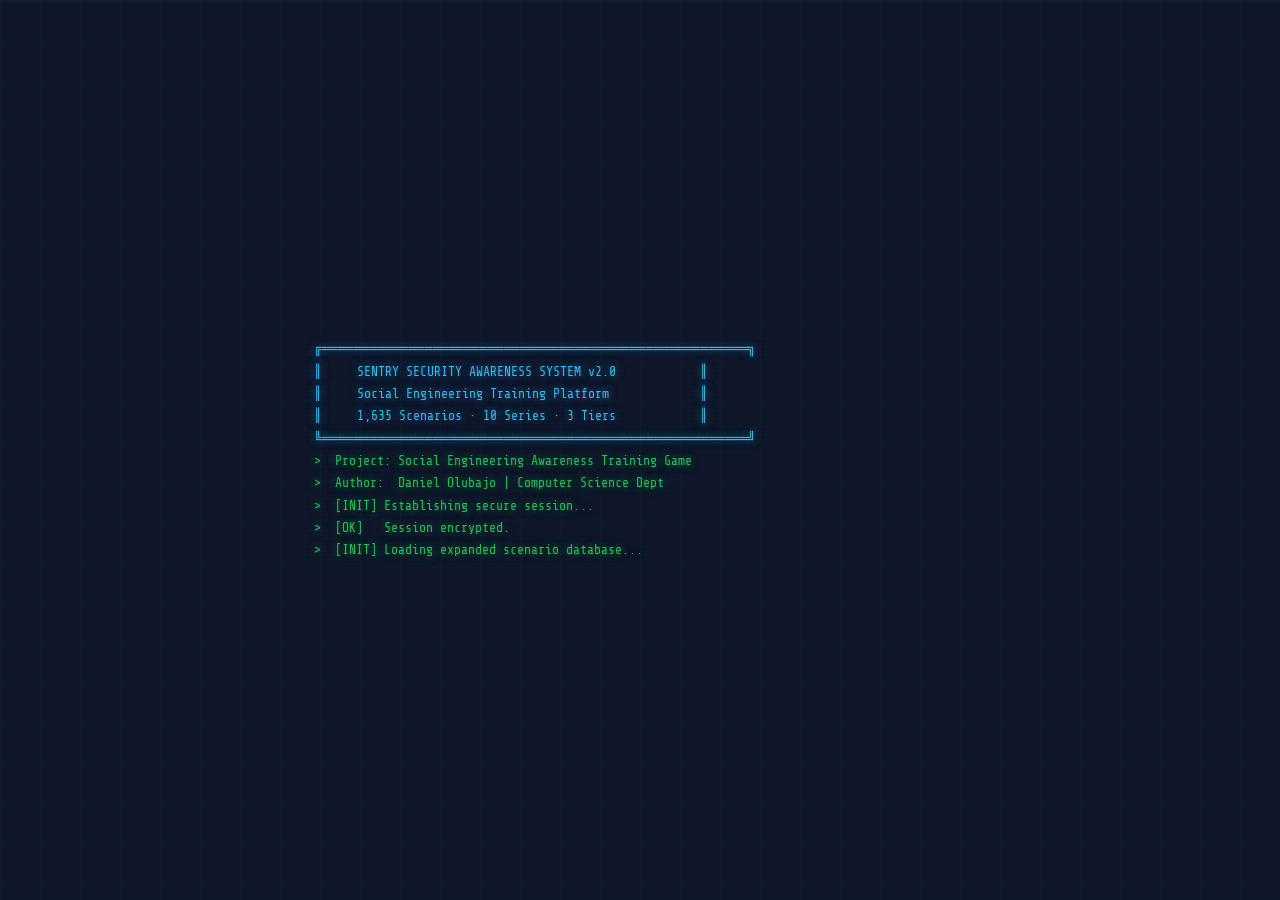
<file: SEAG_v2_Portable.html>
<!DOCTYPE html>
<html lang="en">
<head>
  <!--
  ============================================================
  Social Engineering Awareness Game (SEAG) v2.0
  Project:  Social Engineering Awareness Training Game
  Author:   Daniel Olubajo
  File:     index.html
  Version:  2.0.0

  Dataset:  1,635 scenarios · 10 series · 3 tiers · 5 occupations
  Stack:    HTML5 · CSS3 · Vanilla JS · Google Sheets CSV / Fetch API
  Fonts:    VT323 · Share Tech Mono · Rajdhani (Google Fonts)
  Deploy:   GitHub Pages · Cloudflare Pages · Vercel · Render
  ============================================================
  -->
  <meta charset="UTF-8">
  <meta name="viewport" content="width=device-width, initial-scale=1.0">
  <meta name="description"
    content="SENTRY v2.0 — Social Engineering Awareness Training Game. 1,635 Nigerian-contextualised scenarios across 10 thematic series and 3 difficulty tiers.">
  <meta name="author" content="Daniel Olubajo">
  <meta property="og:title"       content="SENTRY v2.0 — Social Engineering Awareness Game">
  <meta property="og:description" content="1,635 adaptive scenarios across 10 series. Train your threat detection skills now.">
  <meta property="og:type"        content="website">

  <title>SENTRY v2.0 — Social Engineering Awareness Game</title>

  <!-- Favicon: inline SVG shield -->
  <link rel="icon" href="data:image/svg+xml,%3Csvg xmlns='http://www.w3.org/2000/svg' viewBox='0 0 32 32'%3E%3Cpath d='M16 2L4 7v9c0 7.5 5.2 14.4 12 16.5C22.8 30.4 28 23.5 28 16V7L16 2z' fill='%230f172a' stroke='%2338bdf8' stroke-width='1.5'/%3E%3Cpath d='M12 16l3 3 5-5' stroke='%2322c55e' stroke-width='2' fill='none' stroke-linecap='round'/%3E%3C/svg%3E">

  <!-- Google Fonts -->
  <link rel="preconnect" href="https://fonts.googleapis.com">
  <link rel="preconnect" href="https://fonts.gstatic.com" crossorigin>
  <link href="https://fonts.googleapis.com/css2?family=VT323&family=Share+Tech+Mono&family=Rajdhani:wght@400;600;700&display=swap" rel="stylesheet">

  <style>
/*
 * ============================================================
 * Social Engineering Awareness Game (SEAG) — Stylesheet v2.0
 * Author:  Daniel Olubajo
 * File:    style.css
 * Theme:   Cyber-Terminal / Dark Military Operations
 *
 * Palette:
 *   Deep Slate    #0f172a   primary background
 *   Electric Blue #38bdf8   primary accent / glow
 *   Neon Green    #22c55e   success / correct
 *   Amber         #f59e0b   warnings / hints / tier
 *   Crimson       #ef4444   errors / breach / incorrect
 *   Surface       #1e293b   card / panel background
 *   Muted         #475569   secondary text
 *   Body text     #e2e8f0   primary text
 *
 * Fonts (Google Fonts — loaded in HTML head):
 *   VT323           terminal display headings
 *   Share Tech Mono body / code / scenario text
 *   Rajdhani        UI labels / buttons
 * ============================================================
 */


/* ── 1. CSS CUSTOM PROPERTIES ────────────────────────────────────────────── */

:root {
  --bg-primary:   #0f172a;
  --bg-surface:   #1e293b;
  --bg-elevated:  #263347;

  --accent-blue:  #38bdf8;
  --accent-green: #22c55e;
  --accent-amber: #f59e0b;
  --accent-red:   #ef4444;

  --text-primary: #e2e8f0;
  --text-secondary:#94a3b8;
  --text-muted:   #475569;
  --text-inverse: #0f172a;

  --glow-blue:  0 0 8px rgba(56,189,248,0.6),  0 0 20px rgba(56,189,248,0.2);
  --glow-green: 0 0 8px rgba(34,197,94,0.6),   0 0 20px rgba(34,197,94,0.2);
  --glow-red:   0 0 8px rgba(239,68,68,0.6),   0 0 20px rgba(239,68,68,0.2);
  --glow-amber: 0 0 8px rgba(245,158,11,0.5),  0 0 16px rgba(245,158,11,0.15);

  --radius-sm: 4px;
  --radius-md: 8px;
  --radius-lg: 12px;

  --transition:      0.2s ease;
  --transition-slow: 0.4s ease;

  --font-terminal: 'VT323', monospace;
  --font-mono:     'Share Tech Mono', monospace;
  --font-ui:       'Rajdhani', sans-serif;
}


/* ── 2. RESET & BASE ──────────────────────────────────────────────────────── */

*, *::before, *::after { box-sizing: border-box; margin: 0; padding: 0; }

html { font-size: 16px; scroll-behavior: smooth; }

body {
  font-family: var(--font-mono);
  background-color: var(--bg-primary);
  color: var(--text-primary);
  min-height: 100vh;
  overflow-x: hidden;
  background-image:
    linear-gradient(rgba(56,189,248,0.025) 1px, transparent 1px),
    linear-gradient(90deg, rgba(56,189,248,0.025) 1px, transparent 1px);
  background-size: 40px 40px;
}

a { color: var(--accent-blue); text-decoration: none; }
a:hover { text-decoration: underline; }

::-webkit-scrollbar { width: 6px; height: 6px; }
::-webkit-scrollbar-track { background: var(--bg-primary); }
::-webkit-scrollbar-thumb { background: var(--accent-blue); border-radius: 3px; }


/* ── 3. SCANLINES ─────────────────────────────────────────────────────────── */

.scanlines {
  position: fixed; top: 0; left: 0;
  width: 100%; height: 100%;
  pointer-events: none; z-index: 1000;
  background: repeating-linear-gradient(
    0deg, transparent, transparent 2px,
    rgba(0,0,0,0.04) 2px, rgba(0,0,0,0.04) 4px
  );
  animation: scanMove 8s linear infinite;
}

@keyframes scanMove {
  0%   { background-position: 0 0; }
  100% { background-position: 0 100px; }
}

.scanlines::after {
  content: ''; position: absolute; top: 0; left: 0;
  width: 100%; height: 3px;
  background: linear-gradient(transparent, rgba(56,189,248,0.06), transparent);
  animation: scanSweep 6s ease-in-out infinite;
}

@keyframes scanSweep {
  0%   { top: -3px; }
  100% { top: 100vh; }
}


/* ── 4. SCREEN SYSTEM ─────────────────────────────────────────────────────── */

.screen {
  display: none;
  min-height: 100vh; width: 100%;
  padding: 16px; position: relative;
  animation: fadeIn 0.35s ease;
}

.screen.active {
  display: flex;
  flex-direction: column;
  align-items: center;
}

@keyframes fadeIn {
  from { opacity: 0; transform: translateY(8px); }
  to   { opacity: 1; transform: translateY(0); }
}


/* ── 5. BOOT SCREEN ───────────────────────────────────────────────────────── */

#screen-boot { justify-content: center; align-items: center; }

.boot-container { width: 100%; max-width: 700px; padding: 16px; }

.boot-text {
  font-family: var(--font-mono);
  font-size: 0.82rem; line-height: 1.7;
  color: var(--accent-green);
  text-shadow: var(--glow-green);
  max-height: 80vh; overflow-y: auto;
  padding: 8px; white-space: pre-wrap;
}

.boot-line { display: block; animation: typeIn 0.04s ease forwards; white-space: pre; }
.boot-border { color: var(--accent-blue); text-shadow: var(--glow-blue); }

@keyframes typeIn { from { opacity: 0; } to { opacity: 1; } }


/* ── 6. TERMINAL WINDOW ───────────────────────────────────────────────────── */

.terminal-window {
  width: 100%; max-width: 740px;
  border: 1px solid rgba(56,189,248,0.22);
  border-radius: var(--radius-lg);
  overflow: hidden;
  background: var(--bg-surface);
  box-shadow: 0 0 40px rgba(56,189,248,0.07), 0 20px 60px rgba(0,0,0,0.5);
  margin: auto;
}

.terminal-titlebar {
  display: flex; align-items: center; gap: 12px;
  padding: 10px 16px;
  background: rgba(0,0,0,0.3);
  border-bottom: 1px solid rgba(56,189,248,0.12);
}

.terminal-dots { display: flex; gap: 6px; flex-shrink: 0; }
.dot { width: 10px; height: 10px; border-radius: 50%; }
.dot.red    { background: #ef4444; }
.dot.yellow { background: #f59e0b; }
.dot.green  { background: #22c55e; }

.terminal-title {
  font-family: var(--font-ui); font-size: 0.7rem;
  font-weight: 600; letter-spacing: 0.1em;
  color: var(--text-muted); text-transform: uppercase;
}

.terminal-body { padding: 28px 28px 32px; }


/* ── 7. REGISTRATION ──────────────────────────────────────────────────────── */

#screen-registration { justify-content: center; padding: 24px 16px; }

.sentry-header { text-align: center; margin-bottom: 24px; }

.sentry-logo-svg {
  width: 60px; height: 60px;
  margin: 0 auto 14px; display: block;
  filter: drop-shadow(var(--glow-blue));
}

.sentry-header h1 {
  font-family: var(--font-terminal);
  font-size: 2.2rem; font-weight: 400;
  letter-spacing: 0.06em;
  color: var(--accent-blue); text-shadow: var(--glow-blue);
  line-height: 1.2; margin-bottom: 4px;
}

.sentry-subtitle {
  font-family: var(--font-ui); font-size: 0.72rem;
  color: var(--text-muted); letter-spacing: 0.12em; text-transform: uppercase;
  margin-bottom: 14px;
}

/* Dataset stats row */
.dataset-stats-row {
  display: flex; flex-wrap: wrap; justify-content: center;
  gap: 8px; margin-top: 10px;
}

.dstat {
  font-family: var(--font-ui); font-size: 0.68rem;
  font-weight: 700; letter-spacing: 0.08em; text-transform: uppercase;
  color: var(--accent-blue);
  background: rgba(56,189,248,0.08);
  border: 1px solid rgba(56,189,248,0.2);
  border-radius: 999px;
  padding: 3px 10px;
}

/* SENTRY briefing */
.sentry-intro-message {
  background: rgba(56,189,248,0.05);
  border: 1px solid rgba(56,189,248,0.15);
  border-left: 3px solid var(--accent-blue);
  border-radius: var(--radius-md);
  padding: 14px 16px; margin-bottom: 24px;
}

.sentry-intro-message p {
  font-family: var(--font-mono); font-size: 0.8rem;
  color: var(--text-secondary); line-height: 1.7;
}

/* Form layout */
.reg-form { display: flex; flex-direction: column; gap: 18px; }

.form-field { display: flex; flex-direction: column; gap: 5px; }

.form-field label {
  font-family: var(--font-ui); font-size: 0.68rem;
  font-weight: 700; letter-spacing: 0.15em;
  color: var(--accent-blue); text-transform: uppercase;
}

.field-sublabel {
  font-size: 0.58rem; font-weight: 400;
  letter-spacing: 0; text-transform: none;
  color: var(--text-muted); margin-left: 6px;
}

.form-field input,
.form-field select {
  background: rgba(0,0,0,0.3);
  border: 1px solid rgba(56,189,248,0.22);
  border-radius: var(--radius-sm);
  color: var(--text-primary);
  font-family: var(--font-mono); font-size: 0.88rem;
  padding: 10px 14px; width: 100%; outline: none;
  transition: border-color var(--transition), box-shadow var(--transition);
  -webkit-appearance: none;
}

.form-field input::placeholder { color: var(--text-muted); }

.form-field input:focus,
.form-field select:focus {
  border-color: var(--accent-blue);
  box-shadow: 0 0 0 2px rgba(56,189,248,0.14);
}

.form-field select {
  background-image: url("data:image/svg+xml,%3Csvg xmlns='http://www.w3.org/2000/svg' width='12' height='8' viewBox='0 0 12 8'%3E%3Cpath d='M1 1l5 5 5-5' stroke='%2338bdf8' stroke-width='1.5' fill='none'/%3E%3C/svg%3E");
  background-repeat: no-repeat;
  background-position: right 14px center;
  padding-right: 36px; cursor: pointer;
}

.form-field select option {
  background: var(--bg-surface); color: var(--text-primary);
}

/* Two-column form row */
.form-row-2col {
  display: grid; grid-template-columns: 1fr 1fr; gap: 14px;
}

/* Form error */
.form-error {
  font-family: var(--font-mono); font-size: 0.74rem; color: var(--accent-red);
}
.form-error.hidden { display: none; }

/* Series preview */
.series-preview { margin-top: 4px; }

.series-preview-label {
  font-family: var(--font-ui); font-size: 0.62rem;
  font-weight: 700; letter-spacing: 0.15em; text-transform: uppercase;
  color: var(--text-muted); margin-bottom: 8px;
}

.series-grid {
  display: flex; flex-wrap: wrap; gap: 6px;
}

.series-pill {
  font-family: var(--font-ui); font-size: 0.65rem;
  font-weight: 600; letter-spacing: 0.05em;
  color: var(--text-secondary);
  background: rgba(255,255,255,0.04);
  border: 1px solid rgba(56,189,248,0.12);
  border-radius: 999px; padding: 3px 10px;
}


/* ── 8. BUTTONS ───────────────────────────────────────────────────────────── */

.btn-primary {
  display: flex; align-items: center; justify-content: center; gap: 10px;
  background: var(--accent-blue); color: var(--text-inverse);
  border: none; border-radius: var(--radius-sm);
  font-family: var(--font-ui); font-size: 0.84rem;
  font-weight: 700; letter-spacing: 0.12em; text-transform: uppercase;
  padding: 13px 24px; cursor: pointer; width: 100%;
  transition: background var(--transition), box-shadow var(--transition), transform var(--transition);
}

.btn-primary:hover {
  background: #7dd3fc; box-shadow: var(--glow-blue); transform: translateY(-1px);
}
.btn-primary:active { transform: translateY(0); }

.btn-arrow { font-size: 1rem; transition: transform var(--transition); }
.btn-primary:hover .btn-arrow { transform: translateX(4px); }

.btn-secondary {
  display: inline-flex; align-items: center; justify-content: center; gap: 8px;
  background: transparent; color: var(--accent-blue);
  border: 1px solid rgba(56,189,248,0.38);
  border-radius: var(--radius-sm);
  font-family: var(--font-ui); font-size: 0.8rem;
  font-weight: 600; letter-spacing: 0.1em; text-transform: uppercase;
  padding: 11px 20px; cursor: pointer;
  transition: background var(--transition), border-color var(--transition), box-shadow var(--transition);
}

.btn-secondary:hover {
  background: rgba(56,189,248,0.08);
  border-color: var(--accent-blue); box-shadow: var(--glow-blue);
}

.btn-hint {
  background: transparent;
  border: 1px dashed rgba(245,158,11,0.5);
  color: var(--accent-amber);
  border-radius: var(--radius-sm);
  font-family: var(--font-ui); font-size: 0.76rem;
  font-weight: 600; letter-spacing: 0.1em; text-transform: uppercase;
  padding: 9px 18px; cursor: pointer;
  transition: background var(--transition), border-color var(--transition), box-shadow var(--transition);
}

.btn-hint:hover:not(:disabled) {
  background: rgba(245,158,11,0.08);
  border-color: var(--accent-amber); box-shadow: var(--glow-amber);
}

.btn-hint:disabled { opacity: 0.4; cursor: not-allowed; border-style: solid; }
.btn-hint.used { color: var(--text-muted); border-color: var(--text-muted); }

.btn-danger {
  background: transparent; color: var(--accent-red);
  border: 1px solid rgba(239,68,68,0.38);
  border-radius: var(--radius-sm);
  font-family: var(--font-ui); font-size: 0.76rem;
  font-weight: 600; letter-spacing: 0.1em; text-transform: uppercase;
  padding: 9px 16px; cursor: pointer;
  transition: background var(--transition), box-shadow var(--transition);
}
.btn-danger:hover { background: rgba(239,68,68,0.08); box-shadow: var(--glow-red); }


/* ── 9. GAME SCREEN ───────────────────────────────────────────────────────── */

#screen-game { justify-content: flex-start; padding: 0 0 32px; }

/* HUD */
.game-hud {
  width: 100%;
  background: rgba(0,0,0,0.4);
  border-bottom: 1px solid rgba(56,189,248,0.12);
  padding: 10px 18px;
  display: flex; align-items: center;
  justify-content: space-between; gap: 12px;
  position: sticky; top: 0; z-index: 100;
  backdrop-filter: blur(8px);
  flex-wrap: wrap;
}

.hud-segment { display: flex; flex-direction: column; align-items: center; gap: 2px; }

.hud-label {
  font-family: var(--font-ui); font-size: 0.58rem;
  font-weight: 700; letter-spacing: 0.16em;
  color: var(--text-muted); text-transform: uppercase;
}

.hud-value {
  font-family: var(--font-terminal); font-size: 1.5rem;
  color: var(--accent-blue); text-shadow: var(--glow-blue); line-height: 1;
}

.hud-center {
  display: flex; flex-direction: column; align-items: center;
  gap: 4px; flex: 1; min-width: 120px;
}

.xp-bar-track {
  width: 100%; max-width: 200px; height: 4px;
  background: rgba(56,189,248,0.12);
  border-radius: 2px; overflow: hidden;
}

.xp-bar-fill {
  height: 100%;
  background: linear-gradient(90deg, var(--accent-blue), var(--accent-green));
  border-radius: 2px; transition: width 0.5s ease;
  box-shadow: var(--glow-blue);
}

.rank-display {
  display: flex; align-items: center; gap: 5px;
  font-family: var(--font-ui); font-size: 0.68rem;
  font-weight: 700; color: var(--accent-blue); letter-spacing: 0.08em;
}

.hud-streak-container { display: flex; align-items: center; gap: 4px; }

/* Series badge bar */
.series-badge-bar {
  width: 100%;
  background: rgba(0,0,0,0.2);
  border-bottom: 1px solid rgba(56,189,248,0.08);
  padding: 6px 18px;
  display: flex; align-items: center;
}

.hud-series-badge {
  font-family: var(--font-ui); font-size: 0.68rem;
  font-weight: 700; letter-spacing: 0.1em; text-transform: uppercase;
  color: var(--accent-amber);
  background: rgba(245,158,11,0.08);
  border: 1px solid rgba(245,158,11,0.2);
  border-radius: 999px; padding: 3px 12px;
}

/* Progress bar */
.progress-bar-container {
  width: 100%; height: 26px;
  background: rgba(0,0,0,0.2);
  border-bottom: 1px solid rgba(56,189,248,0.08);
  position: relative; display: flex; align-items: center;
}

.progress-fill {
  height: 100%; position: absolute; top: 0; left: 0;
  background: linear-gradient(90deg, rgba(56,189,248,0.18), rgba(34,197,94,0.22));
  transition: width 0.6s ease;
}

.progress-text {
  position: relative; z-index: 1;
  font-family: var(--font-ui); font-size: 0.62rem;
  font-weight: 700; letter-spacing: 0.18em; text-transform: uppercase;
  color: var(--text-muted); margin-left: auto; margin-right: 16px;
}

/* Game area */
.game-area {
  width: 100%; max-width: 740px;
  padding: 18px 16px; display: flex;
  flex-direction: column; gap: 15px; margin: 0 auto;
}

/* SENTRY guidance */
.sentry-guidance-panel {
  background: rgba(56,189,248,0.05);
  border: 1px solid rgba(56,189,248,0.14);
  border-left: 3px solid var(--accent-blue);
  border-radius: var(--radius-md);
  padding: 11px 15px;
  display: flex; align-items: flex-start; gap: 10px;
}

.sentry-tag {
  font-family: var(--font-terminal); font-size: 0.95rem;
  color: var(--accent-blue); text-shadow: var(--glow-blue);
  white-space: nowrap; flex-shrink: 0;
}

#sentry-message {
  font-family: var(--font-mono); font-size: 0.78rem;
  color: var(--text-secondary); line-height: 1.65;
}

/* Scenario card */
.scenario-card {
  background: var(--bg-surface);
  border: 1px solid rgba(56,189,248,0.16);
  border-radius: var(--radius-lg);
  padding: 20px;
  box-shadow: 0 4px 20px rgba(0,0,0,0.28);
}

.scenario-meta {
  display: flex; align-items: center; gap: 8px;
  margin-bottom: 12px; flex-wrap: wrap;
}

/* Type badges */
.type-badge {
  font-family: var(--font-ui); font-size: 0.66rem;
  font-weight: 700; letter-spacing: 0.1em; text-transform: uppercase;
  padding: 3px 10px; border-radius: 999px; border: 1px solid;
}

.type-phishing   { color: #f87171; border-color: #f87171; background: rgba(248,113,113,0.1); }
.type-vishing    { color: #c084fc; border-color: #c084fc; background: rgba(192,132,252,0.1); }
.type-smishing   { color: #fb923c; border-color: #fb923c; background: rgba(251,146,60,0.1); }
.type-baiting    { color: #34d399; border-color: #34d399; background: rgba(52,211,153,0.1); }
.type-pretexting { color: #facc15; border-color: #facc15; background: rgba(250,204,21,0.1); }

.scenario-level {
  font-family: var(--font-ui); font-size: 0.66rem;
  font-weight: 700; letter-spacing: 0.12em; text-transform: uppercase;
  color: var(--accent-amber); padding: 3px 8px;
  border: 1px solid rgba(245,158,11,0.3); border-radius: 3px;
}

/* Tier badge — new in v2 */
.scenario-tier {
  font-family: var(--font-ui); font-size: 0.62rem;
  font-weight: 700; letter-spacing: 0.1em; text-transform: uppercase;
  color: var(--accent-green); padding: 2px 8px;
  border: 1px solid rgba(34,197,94,0.25); border-radius: 3px;
}

.scenario-occupation {
  font-family: var(--font-ui); font-size: 0.62rem;
  font-weight: 600; letter-spacing: 0.1em; text-transform: uppercase;
  color: var(--text-muted); margin-left: auto;
}

/* Series label inside card — new in v2 */
.scenario-series-label {
  font-family: var(--font-ui); font-size: 0.65rem;
  font-weight: 700; letter-spacing: 0.08em; text-transform: uppercase;
  color: var(--accent-amber);
  background: rgba(245,158,11,0.07);
  border: 1px solid rgba(245,158,11,0.18);
  border-radius: 3px;
  padding: 4px 10px; display: inline-block;
  margin-bottom: 12px;
}

.scenario-prompt-label {
  display: block;
  font-family: var(--font-ui); font-size: 0.62rem;
  font-weight: 700; letter-spacing: 0.15em; text-transform: uppercase;
  color: var(--text-muted); margin-bottom: 8px;
}

.scenario-text {
  font-family: var(--font-mono); font-size: 0.86rem;
  line-height: 1.75; color: var(--text-primary);
}

/* Choices */
.choices-section { display: flex; flex-direction: column; gap: 10px; }

.choices-label {
  font-family: var(--font-ui); font-size: 0.62rem;
  font-weight: 700; letter-spacing: 0.15em; text-transform: uppercase;
  color: var(--text-muted); display: block; margin-bottom: 2px;
}

.choices-container { display: flex; flex-direction: column; gap: 9px; }

.choice-btn {
  display: flex; align-items: flex-start; gap: 12px;
  background: rgba(30,41,59,0.6);
  border: 1px solid rgba(71,85,105,0.45);
  border-radius: var(--radius-md);
  padding: 12px 15px; text-align: left;
  cursor: pointer; width: 100%;
  transition: background var(--transition), border-color var(--transition), transform var(--transition);
}

.choice-btn:hover:not(:disabled) {
  background: rgba(56,189,248,0.08);
  border-color: rgba(56,189,248,0.45);
  transform: translateX(3px);
}

.choice-btn:disabled { cursor: not-allowed; }

.choice-btn.correct {
  background: rgba(34,197,94,0.1); border-color: var(--accent-green);
  box-shadow: var(--glow-green);
}

.choice-btn.incorrect {
  background: rgba(239,68,68,0.09); border-color: var(--accent-red);
  box-shadow: var(--glow-red);
}

.choice-letter {
  font-family: var(--font-terminal); font-size: 1.05rem;
  color: var(--accent-blue);
  background: rgba(56,189,248,0.1);
  border: 1px solid rgba(56,189,248,0.28);
  border-radius: var(--radius-sm);
  width: 26px; height: 26px;
  display: flex; align-items: center; justify-content: center;
  flex-shrink: 0; line-height: 1;
}

.choice-text {
  font-family: var(--font-mono); font-size: 0.82rem;
  color: var(--text-primary); line-height: 1.5; flex: 1;
}

/* Hint */
.hint-section { display: flex; flex-direction: column; gap: 10px; }

.hint-box {
  background: rgba(245,158,11,0.06);
  border: 1px solid rgba(245,158,11,0.28);
  border-left: 3px solid var(--accent-amber);
  border-radius: var(--radius-md);
  padding: 12px 15px;
  animation: fadeIn 0.3s ease;
}

.hint-box.hidden { display: none; }

.hint-text {
  font-family: var(--font-mono); font-size: 0.79rem;
  color: var(--accent-amber); line-height: 1.6;
}


/* ── 10. FEEDBACK SCREEN ──────────────────────────────────────────────────── */

#screen-feedback { justify-content: center; padding: 24px 16px; }

.feedback-container {
  width: 100%; max-width: 740px;
  display: flex; flex-direction: column; gap: 15px;
}

.result-banner {
  font-family: var(--font-terminal); font-size: 1.5rem;
  letter-spacing: 0.05em; text-align: center;
  padding: 15px 20px; border-radius: var(--radius-md); border: 2px solid;
}

.result-banner.correct {
  color: var(--accent-green); border-color: var(--accent-green);
  background: rgba(34,197,94,0.07); text-shadow: var(--glow-green);
  box-shadow: var(--glow-green);
}

.result-banner.incorrect {
  color: var(--accent-red); border-color: var(--accent-red);
  background: rgba(239,68,68,0.07); text-shadow: var(--glow-red);
  box-shadow: var(--glow-red);
}

.breach-warning {
  background: rgba(239,68,68,0.06);
  border: 1px solid rgba(239,68,68,0.38);
  border-radius: var(--radius-md);
  padding: 13px 17px;
  animation: pulseRed 2s ease infinite;
}
.breach-warning.hidden { display: none; }

.breach-header {
  font-family: var(--font-terminal); font-size: 1.05rem;
  color: var(--accent-red); text-shadow: var(--glow-red);
  margin-bottom: 5px; letter-spacing: 0.06em;
}

.breach-details {
  font-family: var(--font-mono); font-size: 0.78rem;
  color: #fca5a5; line-height: 1.5;
}

@keyframes pulseRed {
  0%, 100% { border-color: rgba(239,68,68,0.38); }
  50%       { border-color: rgba(239,68,68,0.65); }
}

.feedback-stats { display: flex; flex-direction: column; gap: 8px; }

.xp-change {
  font-family: var(--font-terminal); font-size: 1.15rem;
  letter-spacing: 0.06em; text-align: center;
}
.xp-change.positive { color: var(--accent-green); text-shadow: var(--glow-green); }
.xp-change.neutral  { color: var(--text-muted); }

.streak-notification {
  font-family: var(--font-ui); font-size: 0.78rem;
  font-weight: 700; letter-spacing: 0.1em; text-transform: uppercase;
  text-align: center; color: var(--accent-amber);
  background: rgba(245,158,11,0.07);
  border: 1px solid rgba(245,158,11,0.28);
  border-radius: var(--radius-sm); padding: 7px;
}
.streak-notification.hidden { display: none; }

.correct-answer-display {
  font-family: var(--font-mono); font-size: 0.78rem;
  color: var(--accent-green);
  background: rgba(34,197,94,0.05);
  border: 1px solid rgba(34,197,94,0.2);
  border-radius: var(--radius-sm); padding: 9px 13px; text-align: center;
}
.correct-answer-display.hidden { display: none; }

/* Red Flag Analysis */
.red-flag-analysis {
  background: var(--bg-surface);
  border: 1px solid rgba(56,189,248,0.18);
  border-radius: var(--radius-lg); overflow: hidden;
}

.rfa-header {
  background: rgba(56,189,248,0.06);
  border-bottom: 1px solid rgba(56,189,248,0.12);
  padding: 11px 17px;
  display: flex; align-items: center;
  justify-content: space-between; flex-wrap: wrap; gap: 8px;
}

.rfa-title {
  font-family: var(--font-terminal); font-size: 1.05rem;
  color: var(--accent-blue); text-shadow: var(--glow-blue); letter-spacing: 0.05em;
}

.attack-type-display {
  font-family: var(--font-ui); font-size: 0.63rem;
  font-weight: 700; letter-spacing: 0.1em;
  color: var(--text-muted); text-transform: uppercase;
}

.psych-principle-container {
  padding: 11px 17px 0;
  display: flex; align-items: center; gap: 10px; flex-wrap: wrap;
}

.psych-label {
  font-family: var(--font-ui); font-size: 0.62rem;
  font-weight: 700; letter-spacing: 0.12em;
  color: var(--text-muted); text-transform: uppercase; white-space: nowrap;
}

.psych-principle {
  font-family: var(--font-ui); font-size: 0.78rem;
  font-weight: 700; color: var(--accent-amber);
  background: rgba(245,158,11,0.1);
  border: 1px solid rgba(245,158,11,0.28);
  border-radius: 999px; padding: 3px 12px;
  text-transform: uppercase; letter-spacing: 0.07em;
}

.explanation-container { padding: 11px 17px 17px; }

.red-flag-explanation {
  font-family: var(--font-mono); font-size: 0.8rem;
  line-height: 1.75; color: var(--text-secondary);
}


/* ── 11. COMPLETION SCREEN ────────────────────────────────────────────────── */

#screen-complete { justify-content: center; padding: 24px 16px; }

.complete-container {
  width: 100%; max-width: 640px;
  display: flex; flex-direction: column;
  align-items: center; gap: 22px;
}

.screen-eyebrow {
  font-family: var(--font-ui); font-size: 0.66rem;
  color: var(--text-muted); letter-spacing: 0.2em; text-transform: uppercase;
  margin-bottom: 4px;
}

.complete-header { text-align: center; }

.complete-header h2 {
  font-family: var(--font-terminal); font-size: 1.9rem;
  color: var(--accent-blue); text-shadow: var(--glow-blue);
  letter-spacing: 0.06em; margin: 6px 0;
}

.complete-player-name {
  font-family: var(--font-mono); font-size: 0.86rem;
  color: var(--text-secondary);
}

/* Rank badge */
.rank-badge-large {
  display: flex; flex-direction: column; align-items: center;
  justify-content: center; gap: 8px;
  width: 150px; height: 150px;
  border-radius: 50%; border: 3px solid;
  font-family: var(--font-ui); font-weight: 700;
  font-size: 0.75rem; letter-spacing: 0.12em; text-transform: uppercase;
  animation: rankReveal 0.7s ease;
}

@keyframes rankReveal {
  from { transform: scale(0.5) rotate(-12deg); opacity: 0; }
  to   { transform: scale(1) rotate(0deg);    opacity: 1; }
}

.badge-novice   { border-color: #94a3b8; color: #94a3b8;
                  background: rgba(148,163,184,0.06);
                  box-shadow: 0 0 30px rgba(148,163,184,0.18); }
.badge-defender { border-color: var(--accent-blue); color: var(--accent-blue);
                  background: rgba(56,189,248,0.05); box-shadow: var(--glow-blue); }
.badge-sentinel { border-color: var(--accent-green); color: var(--accent-green);
                  background: rgba(34,197,94,0.05); box-shadow: var(--glow-green); }

.rank-icon-large { font-size: 2.8rem; line-height: 1; }

.complete-rank-desc {
  font-family: var(--font-mono); font-size: 0.76rem;
  color: var(--text-muted); text-align: center; max-width: 480px;
}

/* Stats grid */
.complete-stats-grid {
  display: grid; grid-template-columns: repeat(4, 1fr); gap: 10px; width: 100%;
}

.stat-box {
  background: var(--bg-surface);
  border: 1px solid rgba(56,189,248,0.12);
  border-radius: var(--radius-md);
  padding: 14px 10px; text-align: center;
}

.stat-value {
  font-family: var(--font-terminal); font-size: 1.8rem;
  color: var(--accent-blue); text-shadow: var(--glow-blue);
  line-height: 1; margin-bottom: 4px;
}

.stat-label {
  font-family: var(--font-ui); font-size: 0.6rem;
  font-weight: 700; letter-spacing: 0.15em;
  color: var(--text-muted); text-transform: uppercase;
}

/* Series coverage block */
.series-coverage-block {
  width: 100%;
  background: rgba(245,158,11,0.05);
  border: 1px solid rgba(245,158,11,0.18);
  border-radius: var(--radius-md);
  padding: 14px 16px;
}

.series-coverage-label {
  font-family: var(--font-ui); font-size: 0.62rem;
  font-weight: 700; letter-spacing: 0.15em; text-transform: uppercase;
  color: var(--accent-amber); margin-bottom: 8px;
}

.series-coverage-text {
  font-family: var(--font-mono); font-size: 0.75rem;
  color: var(--text-secondary); line-height: 1.8;
}

/* Complete actions */
.complete-actions {
  display: flex; flex-direction: column; gap: 10px; width: 100%;
}

.complete-actions-row {
  display: grid; grid-template-columns: 1fr 1fr; gap: 10px;
}


/* ── 12. LEADERBOARD SCREEN ───────────────────────────────────────────────── */

#screen-leaderboard { justify-content: center; padding: 24px 16px; }

.leaderboard-container {
  width: 100%; max-width: 740px;
  display: flex; flex-direction: column; gap: 18px;
}

.leaderboard-header { text-align: center; }
.leaderboard-header h2 {
  font-family: var(--font-terminal); font-size: 1.9rem;
  color: var(--accent-blue); text-shadow: var(--glow-blue);
  letter-spacing: 0.06em; margin: 6px 0;
}
.leaderboard-header p {
  font-family: var(--font-ui); font-size: 0.7rem;
  color: var(--text-muted); letter-spacing: 0.1em; text-transform: uppercase;
}

.lb-header-row {
  display: grid;
  grid-template-columns: 36px 1fr 1fr auto auto auto auto;
  gap: 10px; padding: 5px 17px;
  font-family: var(--font-ui); font-size: 0.58rem;
  font-weight: 700; letter-spacing: 0.14em; text-transform: uppercase;
  color: var(--text-muted);
  border-bottom: 1px solid rgba(56,189,248,0.1);
}

.leaderboard-entries { display: flex; flex-direction: column; gap: 8px; }

.lb-empty {
  font-family: var(--font-mono); font-size: 0.8rem;
  color: var(--text-muted); text-align: center;
  padding: 32px;
  border: 1px dashed rgba(56,189,248,0.18);
  border-radius: var(--radius-md);
}

.lb-entry {
  background: var(--bg-surface);
  border: 1px solid rgba(56,189,248,0.1);
  border-radius: var(--radius-md); padding: 13px 17px;
  display: grid;
  grid-template-columns: 36px 1fr 1fr auto auto auto auto;
  gap: 10px; align-items: center;
  transition: border-color var(--transition);
}
.lb-entry:hover      { border-color: rgba(56,189,248,0.28); }
.lb-entry.lb-top     { border-color: rgba(245,158,11,0.38); background: rgba(245,158,11,0.04); }

.lb-pos  { font-family: var(--font-terminal); font-size: 1.1rem; text-align: center; }
.lb-name { font-family: var(--font-mono); font-size: 0.82rem; color: var(--text-primary);
           font-weight: 600; overflow: hidden; text-overflow: ellipsis; white-space: nowrap; }
.lb-occ, .lb-rank-name { font-family: var(--font-ui); font-size: 0.67rem; font-weight: 600;
           letter-spacing: 0.06em; color: var(--text-muted); text-transform: uppercase;
           white-space: nowrap; overflow: hidden; text-overflow: ellipsis; }
.lb-accuracy, .lb-date { font-family: var(--font-mono); font-size: 0.7rem;
           color: var(--text-muted); white-space: nowrap; }
.lb-xp   { font-family: var(--font-terminal); font-size: 1.1rem;
           color: var(--accent-blue); text-shadow: var(--glow-blue); white-space: nowrap; }

.leaderboard-actions { display: flex; gap: 10px; flex-wrap: wrap; }


/* ── 13. UTILITIES ────────────────────────────────────────────────────────── */

.hidden { display: none !important; }


/* ── 14. RESPONSIVE ≥ 580px ──────────────────────────────────────────────── */

@media (min-width: 580px) {
  .terminal-body { padding: 32px 36px 40px; }
  .sentry-header h1 { font-size: 2.5rem; }
  .result-banner { font-size: 1.7rem; }
  .complete-stats-grid { grid-template-columns: repeat(4, 1fr); }
}


/* ── 15. RESPONSIVE ≥ 900px ──────────────────────────────────────────────── */

@media (min-width: 900px) {
  body { font-size: 17px; }
  .screen { padding: 24px; }
  #screen-game { padding: 0 0 48px; }
  .game-area { padding: 22px 18px; gap: 18px; }
  .scenario-card { padding: 24px 26px; }
  .scenario-text { font-size: 0.9rem; }
  .feedback-container { gap: 18px; }
  .rank-badge-large { width: 170px; height: 170px; }
}


/* ── 16. PRINT ────────────────────────────────────────────────────────────── */

@media print {
  body { background: white; color: black; }
  .scanlines, .game-hud, .progress-bar-container,
  .series-badge-bar { display: none; }
  .screen { display: block !important; page-break-before: always; }
}

  </style>
</head>

<body>

  <!-- CRT scanlines overlay -->
  <div class="scanlines" aria-hidden="true"></div>


  <!-- ══════════════════════════════════════════════════════════
       SCREEN 1 — BOOT SEQUENCE
  ═══════════════════════════════════════════════════════════ -->
  <main id="screen-boot" class="screen active" role="main" aria-label="System boot">
    <div class="boot-container">
      <pre id="boot-text" class="boot-text" aria-live="polite"></pre>
    </div>
  </main>


  <!-- ══════════════════════════════════════════════════════════
       SCREEN 2 — REGISTRATION
       Collects: Name · Age · Occupation · Tier Filter · Mode
  ═══════════════════════════════════════════════════════════ -->
  <section id="screen-registration" class="screen" aria-label="Operative registration">

    <div class="terminal-window" role="form" aria-labelledby="reg-heading">
      <div class="terminal-titlebar" aria-hidden="true">
        <div class="terminal-dots">
          <span class="dot red"></span>
          <span class="dot yellow"></span>
          <span class="dot green"></span>
        </div>
        <span class="terminal-title">SENTRY v2.0 — OPERATIVE REGISTRATION — 1,635 SCENARIOS</span>
      </div>

      <div class="terminal-body">

        <!-- SENTRY logo -->
        <div class="sentry-header">
          <svg class="sentry-logo-svg" viewBox="0 0 80 80" xmlns="http://www.w3.org/2000/svg" aria-hidden="true">
            <defs>
              <filter id="glow2">
                <feGaussianBlur stdDeviation="2" result="coloredBlur"/>
                <feMerge><feMergeNode in="coloredBlur"/><feMergeNode in="SourceGraphic"/></feMerge>
              </filter>
            </defs>
            <path d="M40 4L8 16v20c0 20 14 36 32 44 18-8 32-24 32-44V16L40 4z"
                  fill="#0f172a" stroke="#38bdf8" stroke-width="2.5" filter="url(#glow2)"/>
            <path d="M40 4L8 16v20c0 20 14 36 32 44 18-8 32-24 32-44V16L40 4z"
                  fill="none" stroke="rgba(56,189,248,0.2)" stroke-width="6"/>
            <path d="M28 41l9 9 16-16" stroke="#22c55e" stroke-width="4"
                  fill="none" stroke-linecap="round" stroke-linejoin="round" filter="url(#glow2)"/>
            <circle cx="40" cy="38" r="14" fill="none" stroke="rgba(56,189,248,0.12)" stroke-width="1"/>
          </svg>
          <h1 id="reg-heading">SENTRY</h1>
          <p class="sentry-subtitle">Social Engineering Awareness Training · v2.0</p>

          <!-- Dataset stats row -->
          <div class="dataset-stats-row" aria-label="Dataset statistics">
            <span class="dstat">📦 1,635 Scenarios</span>
            <span class="dstat">🗂️ 10 Series</span>
            <span class="dstat">🎯 3 Tiers</span>
            <span class="dstat">👥 5 Occupations</span>
          </div>
        </div>

        <!-- SENTRY briefing -->
        <div class="sentry-intro-message" role="note">
          <p>
            <strong style="color:var(--accent-blue)">SENTRY &gt;</strong>
            Welcome, Operative. This system exposes you to 1,635 adaptive social engineering
            scenarios across 10 thematic series — from Banking &amp; Finance to
            Cryptocurrency &amp; Investment — contextualised for the Nigerian threat landscape.
            Select your profile to begin.
          </p>
        </div>

        <!-- Registration form -->
        <div class="reg-form">

          <!-- Name -->
          <div class="form-field">
            <label for="reg-name">OPERATIVE NAME</label>
            <input type="text" id="reg-name" placeholder="Enter your full name"
                   autocomplete="off" maxlength="60" aria-required="true"
                   aria-describedby="reg-name-error">
            <span id="reg-name-error" class="form-error hidden" role="alert"></span>
          </div>

          <!-- Age -->
          <div class="form-field">
            <label for="reg-age">AGE</label>
            <input type="number" id="reg-age" placeholder="Your age"
                   min="10" max="100" aria-required="true"
                   aria-describedby="reg-age-error">
            <span id="reg-age-error" class="form-error hidden" role="alert"></span>
          </div>

          <!-- Occupation — drives adaptive filtering -->
          <div class="form-field">
            <label for="reg-occupation">
              OCCUPATION PROFILE
              <span class="field-sublabel">(adapts your scenario set)</span>
            </label>
            <select id="reg-occupation" aria-required="true" aria-describedby="reg-occ-error">
              <option value="">— Select your occupation —</option>
              <option value="Student" selected>Student</option>
              <option value="IT Professional">IT Professional</option>
              <option value="Healthcare Worker">Healthcare Worker</option>
              <option value="Government Employee">Government Employee</option>
              <option value="General Public">General Public</option>
            </select>
            <span id="reg-occ-error" class="form-error hidden" role="alert"></span>
          </div>

          <!-- Two-column row: Tier + Mode -->
          <div class="form-row-2col">

            <!-- Tier filter -->
            <div class="form-field">
              <label for="reg-tier">
                DIFFICULTY TIER
                <span class="field-sublabel">(filters by tier)</span>
              </label>
              <select id="reg-tier" aria-label="Select difficulty tier">
                <option value="all">All Tiers</option>
                <option value="Novice">🛡️ Novice (Level 1)</option>
                <option value="Defender">⚔️ Defender (Level 2)</option>
                <option value="Sentinel">🦅 Sentinel (Level 3)</option>
              </select>
            </div>

            <!-- Session mode -->
            <div class="form-field">
              <label for="reg-mode">
                SESSION MODE
                <span class="field-sublabel">(scenario count)</span>
              </label>
              <select id="reg-mode" aria-label="Select session mode">
                <option value="quick">⚡ Quick (5)</option>
                <option value="standard" selected>⚙️ Standard (10)</option>
                <option value="marathon">🏃 Marathon (20)</option>
              </select>
            </div>

          </div>

          <!-- Series preview grid -->
          <div class="series-preview" aria-label="Available series">
            <div class="series-preview-label">AVAILABLE SERIES</div>
            <div class="series-grid">
              <span class="series-pill">🏦 Banking &amp; Finance</span>
              <span class="series-pill">🏛️ Government &amp; Identity</span>
              <span class="series-pill">🎓 Education &amp; Academia</span>
              <span class="series-pill">🏥 Healthcare &amp; Medical</span>
              <span class="series-pill">💼 Corporate &amp; Professional</span>
              <span class="series-pill">📱 Social Media &amp; Digital</span>
              <span class="series-pill">📡 Telecom &amp; Mobile</span>
              <span class="series-pill">🛒 E-commerce &amp; Shopping</span>
              <span class="series-pill">🔒 Physical Security</span>
              <span class="series-pill">₿ Cryptocurrency &amp; Investment</span>
            </div>
          </div>

          <!-- Submit -->
          <button id="reg-submit" class="btn-primary" type="button"
                  aria-label="Begin training session">
            INITIALISE TRAINING SESSION
            <span class="btn-arrow" aria-hidden="true">▶</span>
          </button>

        </div><!-- /.reg-form -->
      </div><!-- /.terminal-body -->
    </div><!-- /.terminal-window -->

  </section>


  <!-- ══════════════════════════════════════════════════════════
       SCREEN 3 — GAME
  ═══════════════════════════════════════════════════════════ -->
  <section id="screen-game" class="screen" aria-label="Training scenario">

    <!-- HUD -->
    <header class="game-hud" role="banner" aria-label="Training HUD">

      <div class="hud-segment">
        <span class="hud-label">OPERATIVE</span>
        <span class="hud-value" id="hud-player"
              style="font-size:1rem; font-family:var(--font-ui); color:var(--text-primary);">—</span>
      </div>

      <div class="hud-center">
        <div class="rank-display">
          <span id="hud-rank-icon" aria-hidden="true">🛡️</span>
          <span id="hud-rank">Cyber Novice</span>
        </div>
        <div class="xp-bar-track" role="progressbar" aria-label="XP progress">
          <div class="xp-bar-fill" id="xp-bar-fill" style="width:0%"></div>
        </div>
        <div style="font-family:var(--font-ui); font-size:0.6rem; color:var(--text-muted); letter-spacing:0.12em;">
          <span id="hud-xp">0</span>&nbsp;XP
        </div>
      </div>

      <div class="hud-segment">
        <span class="hud-label">STREAK</span>
        <div class="hud-streak-container">
          <span aria-hidden="true">🔥</span>
          <span class="hud-value" id="hud-streak">0</span>
        </div>
      </div>

    </header>

    <!-- Series badge bar -->
    <div class="series-badge-bar" aria-label="Current series">
      <span id="hud-series" class="hud-series-badge">🔍 Loading...</span>
    </div>

    <!-- Progress bar -->
    <div class="progress-bar-container" role="progressbar" aria-label="Scenario progress">
      <div class="progress-fill" id="progress-fill" style="width:0%"></div>
      <span class="progress-text" id="progress-text" aria-live="polite">SCENARIO 1 / —</span>
    </div>

    <!-- Main game area -->
    <div class="game-area">

      <!-- SENTRY guidance -->
      <div class="sentry-guidance-panel" role="note" aria-label="SENTRY guidance">
        <span class="sentry-tag" aria-hidden="true">SENTRY &gt;</span>
        <p id="sentry-message" aria-live="polite">Analysing threat profile...</p>
      </div>

      <!-- Scenario card -->
      <article class="scenario-card" aria-label="Threat scenario">

        <div class="scenario-meta" aria-label="Scenario metadata">
          <span id="scenario-type-badge"  class="type-badge">Phishing</span>
          <span id="scenario-level"       class="scenario-level">LVL 1</span>
          <span id="scenario-tier-badge"  class="scenario-tier">Novice</span>
          <span id="scenario-occupation"  class="scenario-occupation">STUDENT</span>
        </div>

        <!-- Series label inside card -->
        <div id="scenario-series" class="scenario-series-label"
             aria-label="Threat series">🏦 Banking &amp; Finance</div>

        <hr style="border:none; border-top:1px solid rgba(56,189,248,0.1); margin:12px 0 16px;">

        <span class="scenario-prompt-label" aria-hidden="true">◈ THREAT SCENARIO DETECTED</span>
        <p id="scenario-text" class="scenario-text" aria-live="polite">Loading scenario...</p>
      </article>

      <!-- Choices -->
      <div class="choices-section" aria-label="Response options">
        <span class="choices-label" aria-hidden="true">◈ SELECT YOUR RESPONSE</span>
        <div id="choices-container" class="choices-container"
             role="group" aria-label="Response choices">
          <!-- Populated by script.js -->
        </div>
      </div>

      <!-- Hint -->
      <div class="hint-section">
        <button id="hint-btn" class="btn-hint" type="button"
                aria-label="Reveal pedagogical hint at cost of 5 XP"
                aria-controls="hint-box" aria-expanded="false">
          💡 USE HINT  [ −5 XP ]
        </button>
        <div id="hint-box" class="hint-box hidden"
             role="complementary" aria-label="SENTRY hint">
          <span aria-hidden="true">💡</span>
          <span id="hint-text" class="hint-text"></span>
        </div>
      </div>

    </div><!-- /.game-area -->
  </section>


  <!-- ══════════════════════════════════════════════════════════
       SCREEN 4 — FEEDBACK / RED FLAG ANALYSIS
  ═══════════════════════════════════════════════════════════ -->
  <section id="screen-feedback" class="screen" aria-label="Red Flag Analysis debrief">

    <div class="feedback-container">

      <!-- Result banner -->
      <div id="result-banner" class="result-banner correct" role="alert" aria-live="assertive">
        ✓  THREAT NEUTRALISED — CORRECT RESPONSE
      </div>

      <!-- Breach simulation (wrong answers) -->
      <div id="breach-warning" class="breach-warning hidden" role="alert" aria-live="polite">
        <div class="breach-header" aria-hidden="true">⚠ SECURITY BREACH SIMULATED</div>
        <p id="breach-details" class="breach-details">Review the Red Flag Analysis below.</p>
      </div>

      <!-- XP / streak metrics -->
      <div class="feedback-stats">
        <div id="xp-change-display" class="xp-change positive" aria-live="polite">+0 XP</div>
        <div id="streak-notification" class="streak-notification hidden" aria-live="polite"></div>
        <div id="correct-answer-display" class="correct-answer-display hidden" aria-live="polite"></div>
      </div>

      <!-- ── RED FLAG ANALYSIS ───────────────────────────────── -->
      <div class="red-flag-analysis terminal-window" aria-label="Red Flag Analysis">

        <div class="terminal-titlebar" aria-hidden="true">
          <div class="terminal-dots">
            <span class="dot red"></span>
            <span class="dot yellow"></span>
            <span class="dot green"></span>
          </div>
          <span class="terminal-title">RED FLAG ANALYSIS — SENTRY THREAT DEBRIEF v2.0</span>
        </div>

        <div class="rfa-header">
          <span class="rfa-title" aria-hidden="true">◈ THREAT DEBRIEF</span>
          <span id="attack-type-display" class="attack-type-display">Phishing · Level 1</span>
        </div>

        <!-- Series label inside RFA -->
        <div style="padding: 8px 18px 0; font-family:var(--font-ui); font-size:0.68rem;
                    font-weight:700; letter-spacing:0.1em; color:var(--text-muted); text-transform:uppercase;">
          <span id="rfa-series">🏦 Banking &amp; Finance</span>
        </div>

        <!-- Psychological principle -->
        <div class="psych-principle-container" aria-label="Manipulation principle">
          <span class="psych-label">Manipulation Principle:</span>
          <span id="psych-principle" class="psych-principle" aria-live="polite">
            Authority + Urgency
          </span>
        </div>

        <!-- Explanation -->
        <div class="explanation-container">
          <p id="red-flag-explanation" class="red-flag-explanation" aria-live="polite">
            Loading analysis...
          </p>
        </div>

      </div><!-- /.red-flag-analysis -->

      <!-- Next button -->
      <button id="next-btn" class="btn-primary" type="button"
              aria-label="Proceed to next scenario">
        PROCEED TO NEXT SCENARIO
        <span class="btn-arrow" aria-hidden="true">▶</span>
      </button>

    </div><!-- /.feedback-container -->
  </section>


  <!-- ══════════════════════════════════════════════════════════
       SCREEN 5 — SESSION COMPLETE
  ═══════════════════════════════════════════════════════════ -->
  <section id="screen-complete" class="screen" aria-label="Session complete">

    <div class="complete-container">

      <div class="complete-header">
        <div class="screen-eyebrow">◈ TRAINING SESSION COMPLETE</div>
        <h2>DEBRIEF SUMMARY</h2>
        <p class="complete-player-name" id="complete-player-name">Mission complete.</p>
      </div>

      <!-- Rank badge -->
      <div id="complete-rank-badge" class="rank-badge-large badge-novice"
           role="img" aria-label="Rank badge">
        <span id="complete-rank-icon" aria-hidden="true">🛡️</span>
        <span id="complete-rank-name"
              style="font-size:0.62rem; text-align:center; line-height:1.3;">
          Cyber Novice
        </span>
      </div>

      <!-- Final XP -->
      <div style="text-align:center;">
        <div style="font-family:var(--font-terminal); font-size:3rem;
                    color:var(--accent-blue); text-shadow:var(--glow-blue); line-height:1;">
          <span id="complete-final-xp">0</span>&nbsp;XP
        </div>
        <div style="font-family:var(--font-ui); font-size:0.65rem; color:var(--text-muted);
                    letter-spacing:0.15em; text-transform:uppercase; margin-top:4px;">
          TOTAL EXPERIENCE POINTS EARNED
        </div>
      </div>

      <!-- Rank description -->
      <p id="complete-rank-desc" class="complete-rank-desc" aria-live="polite">
        Session analysis complete.
      </p>

      <!-- Stats grid -->
      <div class="complete-stats-grid" role="list" aria-label="Session statistics">
        <div class="stat-box" role="listitem">
          <div class="stat-value" id="complete-accuracy">0%</div>
          <div class="stat-label">Accuracy</div>
        </div>
        <div class="stat-box" role="listitem">
          <div class="stat-value" id="complete-scenarios">0</div>
          <div class="stat-label">Scenarios</div>
        </div>
        <div class="stat-box" role="listitem">
          <div class="stat-value" id="complete-mistakes"
               style="color:var(--accent-red);">0</div>
          <div class="stat-label">Mistakes</div>
        </div>
        <div class="stat-box" role="listitem">
          <div class="stat-value" id="complete-hints"
               style="color:var(--accent-amber);">0</div>
          <div class="stat-label">Hints Used</div>
        </div>
      </div>

      <!-- Series coverage -->
      <div class="series-coverage-block" aria-label="Series coverage">
        <div class="series-coverage-label">SERIES COVERED THIS SESSION</div>
        <p id="complete-series-summary" class="series-coverage-text">—</p>
      </div>

      <!-- Actions -->
      <div class="complete-actions">
        <button id="download-report-btn" class="btn-primary" type="button"
                aria-label="Download session report">
          ⬇ DOWNLOAD SESSION REPORT
        </button>
        <div class="complete-actions-row">
          <button id="play-again-btn" class="btn-secondary" type="button">
            ↺ PLAY AGAIN
          </button>
          <button id="leaderboard-btn" class="btn-secondary" type="button">
            🏆 LEADERBOARD
          </button>
        </div>
      </div>

      <footer style="text-align:center; margin-top:8px;">
        <p style="font-family:var(--font-ui); font-size:0.6rem; color:var(--text-muted);
                  letter-spacing:0.08em; line-height:1.7;">
          SENTRY v2.0 · Social Engineering Awareness Game · Final Year Project<br>
          Daniel Olubajo · Computer Science · 1,635 Scenarios · Nigeria 🇳🇬
        </p>
      </footer>

    </div>
  </section>


  <!-- ══════════════════════════════════════════════════════════
       SCREEN 6 — LEADERBOARD
  ═══════════════════════════════════════════════════════════ -->
  <section id="screen-leaderboard" class="screen" aria-label="Leaderboard">

    <div class="leaderboard-container">

      <div class="leaderboard-header">
        <div class="screen-eyebrow">◈ LOCAL RANKINGS — TOP 5 OPERATIVES</div>
        <h2>🏆 LEADERBOARD</h2>
        <p>Scores stored on this device. Complete a session to appear here.</p>
      </div>

      <!-- Column headers -->
      <div class="lb-header-row" aria-hidden="true">
        <span>#</span>
        <span>Name</span>
        <span>Occupation</span>
        <span>Accuracy</span>
        <span>XP</span>
        <span>Rank</span>
        <span>Date</span>
      </div>

      <div id="leaderboard-entries" class="leaderboard-entries"
           role="list" aria-live="polite"></div>

      <div class="leaderboard-actions">
        <button id="back-from-leaderboard-btn" class="btn-secondary" type="button">
          ← BACK TO SUMMARY
        </button>
        <button id="clear-leaderboard-btn" class="btn-danger" type="button">
          🗑 CLEAR BOARD
        </button>
      </div>

    </div>
  </section>


  <!--
  ══════════════════════════════════════════════════════════════
  SCRIPTS — load order is critical
    1. data_fallback.js  → defines FALLBACK_SCENARIOS (offline/demo)
    2. script.js         → game engine (references FALLBACK_SCENARIOS)
  ══════════════════════════════════════════════════════════════
  -->
  <script>
/**
 * ============================================================
 * Social Engineering Awareness Game (SEAG) — Fallback Dataset
 * Project:    Social Engineering Awareness Training Game
 * Author:     Daniel Olubajo
 * File:       data_fallback.js
 * Purpose:    Hardcoded scenario data for offline / demo mode.
 *             This mirrors the Google Sheet CSV structure exactly.
 *             All scenarios are localised for a Nigerian context
 *             and categorised by occupation, attack type, and
 *             psychological manipulation principle (Cialdini, 2006).
 *
 * Usage:      Automatically loaded by script.js when the Google
 *             Sheets CSV fetch fails or the Sheet ID is not set.
 * ============================================================
 */

/**
 * @typedef {Object} Scenario
 * @property {number}   id             - Unique scenario identifier
 * @property {string}   scenario       - The scenario description shown to the player
 * @property {string[]} options        - Array of response choices
 * @property {string}   correctAnswer  - The text of the correct choice
 * @property {string}   type           - Attack vector: Phishing|Vishing|Smishing|Baiting|Pretexting
 * @property {string}   occupation     - Target occupation category
 * @property {string}   level          - Difficulty: '1' | '2' | '3'
 * @property {string}   hint           - Pedagogical clue (costs XP to reveal)
 * @property {string}   explanation    - Red Flag Analysis explanation text
 * @property {string}   psychPrinciple - Cialdini / manipulation principle(s) used
 */

/** @type {Scenario[]} */
const FALLBACK_SCENARIOS = [

  // ═══════════════════════════════════════════════════════════
  //  STUDENT SCENARIOS  (5 scenarios, Levels 1–3)
  // ═══════════════════════════════════════════════════════════

  {
    id: 1,
    scenario:
      "You receive an email from 'jamb.gov.ng-registration.com' stating that your UTME result has been withheld pending verification. The email says you must log in via the link and confirm your NIN within 24 hours or your admission will be permanently cancelled.",
    options: [
      "Click the link and enter your NIN immediately",
      "Ignore the email completely",
      "Go directly to jamb.gov.ng in your browser to verify the claim"
    ],
    correctAnswer: "Go directly to jamb.gov.ng in your browser to verify the claim",
    type: "Phishing",
    occupation: "Student",
    level: "1",
    hint:
      "Compare the domain in the email: 'jamb.gov.ng-registration.com' is NOT the same as the official 'jamb.gov.ng'. Attackers register lookalike domains to deceive you.",
    explanation:
      "This is a phishing attack exploiting Authority (JAMB as a trusted government body) and Urgency (24-hour deadline). The attacker registered a lookalike domain to harvest your NIN. Official government portals NEVER communicate admission decisions through email links. Always type the official URL directly into your browser — never follow email links to government portals.",
    psychPrinciple: "Authority + Urgency"
  },

  {
    id: 2,
    scenario:
      "You receive an SMS: 'Congratulations! You have been selected for a ₦500,000 government scholarship. Reply with your full name, school name, matric number, and BVN to claim your award before midnight tonight.' The sender number shows as +234-813-0000-001.",
    options: [
      "Reply immediately with all the requested details before midnight",
      "Forward to fellow students who might also qualify",
      "Delete the SMS and report the number to your institution's cybersecurity desk"
    ],
    correctAnswer: "Delete the SMS and report the number to your institution's cybersecurity desk",
    type: "Smishing",
    occupation: "Student",
    level: "1",
    hint:
      "Legitimate scholarship bodies NEVER request your BVN via SMS. Your BVN is a master key to your banking — sharing it with a stranger is equivalent to handing them your ATM card and PIN.",
    explanation:
      "This is a Smishing (SMS Phishing) attack using Scarcity ('before midnight') and an Appeal to Greed. No legitimate scholarship programme solicits BVN numbers through an unsolicited text. Sharing your BVN exposes you to SIM swaps, fraudulent bank transfers, and identity theft. Forwarding the message amplifies the scam to other potential victims.",
    psychPrinciple: "Scarcity + Greed"
  },

  {
    id: 3,
    scenario:
      "You find a USB drive on a desk near your university's computer lab. It is labelled 'FINAL EXAM ANSWERS 2025 — CONFIDENTIAL'. No one is around to claim it.",
    options: [
      "Plug it into the lab computer to see what files are on it",
      "Take it home and plug it into your personal laptop where it is safer",
      "Hand it in to the faculty office or security desk without plugging it in anywhere"
    ],
    correctAnswer: "Hand it in to the faculty office or security desk without plugging it in anywhere",
    type: "Baiting",
    occupation: "Student",
    level: "2",
    hint:
      "The label is carefully designed to trigger your Curiosity. A USB drive is a physical attack vector — plugging it in can install malware (keyloggers, ransomware) in seconds, even before any file is opened.",
    explanation:
      "This is a classic Baiting attack. The attacker placed the USB device intentionally, leveraging your Curiosity about exam answers. Plugging in an unknown USB can silently install a Remote Access Trojan (RAT), keylogger, or ransomware. There is no 'safe' machine to test unknown USB devices — even personal laptops can be compromised. Always report found storage media to campus security.",
    psychPrinciple: "Curiosity"
  },

  {
    id: 4,
    scenario:
      "You receive a phone call: 'Good afternoon, I'm Officer Yusuf from NYSC Abuja Directorate. We have a critical error in your mobilisation file that will affect your posting. To correct it before today's deadline, I need your NYSC registration number, your state code, and your date of birth right now.' The caller ID on your screen shows 'NYSC'.",
    options: [
      "Provide all the information immediately to protect your mobilisation",
      "Ask for his badge number, then hang up and call the official NYSC helpline independently to verify",
      "Hang up — it's probably a prank call"
    ],
    correctAnswer: "Ask for his badge number, then hang up and call the official NYSC helpline independently to verify",
    type: "Vishing",
    occupation: "Student",
    level: "2",
    hint:
      "Caller ID can be spoofed using free VoIP tools. An attacker can make their call appear to come from 'NYSC', 'CBN', or any institution. Always call back using a number you find yourself on the official website.",
    explanation:
      "This is Vishing (Voice Phishing) with Caller ID Spoofing. The attacker uses Authority (NYSC official) and Urgency (mobilisation deadline) to pressure you into disclosing data without verification. Caller ID spoofing is technically trivial. Offering to call back via an independently sourced number exposes the scammer — a legitimate official will always welcome verification.",
    psychPrinciple: "Authority + Urgency"
  },

  {
    id: 5,
    scenario:
      "You receive a WhatsApp message from an unknown number: 'Hi, it's Chidi from your 400-Level class. I'm at the hospital and my phone died — borrowing a friend's. Please send ₦15,000 urgently to this Opay number: 09012345678. I'll pay you back first thing tomorrow. It's very urgent, please.' You do not have Chidi saved in your contacts.",
    options: [
      "Send the money — a classmate is in distress and needs immediate help",
      "Reply to the message asking for more details before sending",
      "Reach Chidi through a mutual classmate or his known phone number before sending anything"
    ],
    correctAnswer: "Reach Chidi through a mutual classmate or his known phone number before sending anything",
    type: "Pretexting",
    occupation: "Student",
    level: "3",
    hint:
      "Social engineers fabricate emergency stories specifically to bypass your rational thinking. 'Dead phone', 'hospital', and 'tomorrow payback' are classic Pretexting triggers. Always verify identity through a completely separate, trusted channel.",
    explanation:
      "This is a Pretexting attack. The attacker fabricated an emergency scenario using Social Proof (pretending to be a known classmate) and Fear (someone you care about is in danger). The unknown number and 'borrowed phone' are designed to explain why you can't recognise the contact. Always verify via a separate, independently confirmed channel — call a mutual friend — before any financial transaction.",
    psychPrinciple: "Social Proof + Fear + Manufactured Urgency"
  },


  // ═══════════════════════════════════════════════════════════
  //  IT PROFESSIONAL SCENARIOS  (5 scenarios, Levels 1–3)
  // ═══════════════════════════════════════════════════════════

  {
    id: 6,
    scenario:
      "You receive an email marked HIGH PRIORITY from your CEO, Emeka Okonkwo: 'I am in an emergency board session in Lagos. You must transfer ₦2.5 million immediately to this vendor account for a contract payment: GTBank — 0123456789 — Zenith Corp Ltd. Do NOT discuss this with anyone until transfer is confirmed.' The sender email shows: emeka.okonkwo@yourcompany-support.com.",
    options: [
      "Execute the transfer immediately — the CEO has explicitly authorised it",
      "Reply to the email requesting a formal purchase order",
      "Call the CEO directly on his official, pre-saved number to verify before touching anything"
    ],
    correctAnswer: "Call the CEO directly on his official, pre-saved number to verify before touching anything",
    type: "Phishing",
    occupation: "IT Professional",
    level: "2",
    hint:
      "The email domain 'yourcompany-support.com' is NOT your company's registered domain. This is Business Email Compromise (BEC) — one of the most financially costly cybercrimes globally. The 'do not discuss' instruction is a deliberate isolation tactic.",
    explanation:
      "This is a Business Email Compromise (BEC) / CEO Fraud attack. The attacker spoofed the CEO's name on a lookalike domain. Key red flags: lookalike domain, unusual payment channel, extreme urgency, and Secrecy ('do not discuss') — all designed to isolate you from colleagues who would spot the fraud. According to the FBI's IC3 report, BEC attacks caused over $2.9B in losses globally. Always verify financial instructions via a pre-saved phone number — never by replying to the suspicious email.",
    psychPrinciple: "Authority + Urgency + Isolation / Secrecy"
  },

  {
    id: 7,
    scenario:
      "You receive a phone call from someone claiming to be 'IT Support from Lagos HQ'. They say a critical zero-day vulnerability has been discovered and your machine is at immediate risk. They need your Windows admin credentials to remotely deploy an emergency security patch before close of business. 'If we don't patch this today, we could lose all company data.'",
    options: [
      "Provide the credentials — data loss is a critical business risk",
      "Create a temporary account with admin rights just for this patch",
      "Decline, raise a formal ticket through your helpdesk system, and escalate to your CISO"
    ],
    correctAnswer: "Decline, raise a formal ticket through your helpdesk system, and escalate to your CISO",
    type: "Vishing",
    occupation: "IT Professional",
    level: "1",
    hint:
      "Legitimate IT security teams never ask for your personal credentials over a phone call. They use Privileged Access Management (PAM) tools, break-glass accounts, and change management tickets — not verbal credential collection.",
    explanation:
      "This is a Vishing attack targeting IT staff. The attacker exploits Fear (data loss) and Authority (headquarters IT). No legitimate enterprise IT process requires you to verbally disclose your personal credentials. Temporary accounts still create audit liability. Your helpdesk ticketing system creates a documented trail that would immediately expose an unauthorised 'patch' request.",
    psychPrinciple: "Authority + Fear"
  },

  {
    id: 8,
    scenario:
      "You and several colleagues receive an urgent email: 'Your Microsoft 365 licence will expire in 2 hours. Failure to renew will result in immediate loss of access to all company emails, OneDrive files, and Teams channels. Click RENEW NOW to prevent service disruption.' The link in the email leads to 'microsoft365-renewal-ng.com'.",
    options: [
      "Click the link quickly and renew before losing email access",
      "Forward the email to all colleagues so everyone can renew",
      "Log directly into portal.office.com and check the actual licence status in the admin console"
    ],
    correctAnswer: "Log directly into portal.office.com and check the actual licence status in the admin console",
    type: "Phishing",
    occupation: "IT Professional",
    level: "1",
    hint:
      "Microsoft's renewal domain is microsoft.com, not 'microsoft365-renewal-ng.com'. The 2-hour deadline and 'colleagues also received it' detail are social engineering amplifiers — urgency plus social proof.",
    explanation:
      "This attack combines Urgency (2-hour deadline), Fear (losing access to business-critical tools), and Social Proof (colleagues also received it, creating a false sense of legitimacy). The lookalike domain harvests Microsoft 365 credentials. Forwarding would propagate the attack. As an IT professional, the admin portal is always the authoritative source of licence information.",
    psychPrinciple: "Urgency + Fear + Social Proof"
  },

  {
    id: 9,
    scenario:
      "You find a USB drive in your company's car park, near the entrance. It is labelled 'IT DEPT — SALARY REVIEW SPREADSHEET 2025 — CONFIDENTIAL — Do Not Distribute'.",
    options: [
      "Plug it into your work laptop in a sandboxed virtual machine to safely preview the file",
      "Plug it into an isolated offline machine that is not connected to the network",
      "Submit it to the security team as potential hostile hardware without plugging it in anywhere"
    ],
    correctAnswer: "Submit it to the security team as potential hostile hardware without plugging it in anywhere",
    type: "Baiting",
    occupation: "IT Professional",
    level: "2",
    hint:
      "As an IT professional, you should know about BadUSB attacks — where the USB device firmware is reprogrammed to emulate a keyboard and inject keystrokes at the BIOS/OS level. Sandboxed VMs and isolated machines do not protect against BadUSB.",
    explanation:
      "This is a targeted Baiting attack against IT staff. The 'salary' label exploits both Curiosity and Self-Interest — two powerful cognitive triggers. BadUSB devices can emulate HIDs (keyboards/mice), inject commands at OS level, and even exfiltrate data through acoustic or power channels — making sandboxes and isolated machines ineffective defences. Your security team has forensic tools to safely analyse unknown hardware.",
    psychPrinciple: "Curiosity + Self-Interest"
  },

  {
    id: 10,
    scenario:
      "A LinkedIn recruiter sends you a message: 'Hi, I came across your profile and I think you are a great fit for a Senior DevSecOps role at a top Nigerian fintech paying ₦18M per annum plus equity. Please review the attached JD and complete a brief skills assessment at careers-fintechng.io/apply. Takes under 5 minutes.' You are not actively job hunting, but the package is attractive.",
    options: [
      "Complete the assessment — a ₦18M opportunity is worth 5 minutes",
      "Thoroughly research the recruiter profile, company registration, and domain independently before engaging",
      "Share the link with tech colleagues who might be interested"
    ],
    correctAnswer: "Thoroughly research the recruiter profile, company registration, and domain independently before engaging",
    type: "Pretexting",
    occupation: "IT Professional",
    level: "3",
    hint:
      "Fake job offer attacks are well-documented. Check the recruiter's LinkedIn profile creation date, connection count, and endorsements. Verify the company on CAC (Corporate Affairs Commission). Check 'careers-fintechng.io' domain registration age — new domains (under 6 months) are a major red flag.",
    explanation:
      "This is a spear-phishing attack via social media, exploiting Greed (₦18M package) and Flattery ('great fit'). 'Skills assessment portals' are used by attackers to: harvest LinkedIn or GitHub OAuth tokens, deploy malicious JavaScript in the browser, or trick security professionals into installing 'assessment tools' that are Remote Access Trojans. Sharing amplifies the attack. Verify recruiter and company on official channels before clicking any external link.",
    psychPrinciple: "Greed + Flattery"
  },


  // ═══════════════════════════════════════════════════════════
  //  HEALTHCARE WORKER SCENARIOS  (5 scenarios, Levels 1–3)
  // ═══════════════════════════════════════════════════════════

  {
    id: 11,
    scenario:
      "You receive an email that appears to be from the Federal Ministry of Health. It states that all registered healthcare workers must update their credentials on the NHIS portal by end of day or face immediate suspension. The email domain shows 'nhealth-ministry.gov.ng' and the update link points to 'nhis-update-portal.com.ng'.",
    options: [
      "Click the link and update your credentials immediately — suspension is a serious consequence",
      "Forward to your hospital administrator so they can handle it officially",
      "Navigate directly to nhis.gov.ng in your browser to verify whether this announcement exists"
    ],
    correctAnswer: "Navigate directly to nhis.gov.ng in your browser to verify whether this announcement exists",
    type: "Phishing",
    occupation: "Healthcare Worker",
    level: "1",
    hint:
      "The official NHIS website is nhis.gov.ng. Both 'nhealth-ministry.gov.ng' (sender) and 'nhis-update-portal.com.ng' (link) are lookalike domains — neither is an official government domain. Government policy changes appear on official portals first.",
    explanation:
      "This phishing attack uses Authority (Federal Ministry of Health) and Urgency (suspension threat) to panic healthcare workers into clicking without verifying. In healthcare, compromised credentials can expose patient data and violate NDPR/HIPAA obligations, creating severe professional and legal consequences for the worker. Always verify healthcare regulatory announcements via your hospital's official communication channels or the agency's official website.",
    psychPrinciple: "Authority + Urgency + Fear of Professional Consequences"
  },

  {
    id: 12,
    scenario:
      "A caller identifies themselves: 'Good morning, I'm Dr. Biodun Adewale, Head of NHIS Compliance, Abuja. We are currently conducting an audit of your hospital and our records show a discrepancy in your personal NHIS staff registration. To correct this before our report is filed, I need your NIN, staff ID number, and date of birth. This will only take a moment.'",
    options: [
      "Provide the information — an audit discrepancy could affect your employment",
      "Tell the caller you are willing to cooperate but will need to call NHIS Compliance directly first to confirm their identity",
      "Transfer the call to your hospital's HR department to handle"
    ],
    correctAnswer: "Tell the caller you are willing to cooperate but will need to call NHIS Compliance directly first to confirm their identity",
    type: "Vishing",
    occupation: "Healthcare Worker",
    level: "2",
    hint:
      "Legitimate government audit officers send official written notices — letters on ministry letterhead — before requesting personal information over the phone. Unsolicited calls demanding personal data, even from apparent officials, are a Vishing red flag.",
    explanation:
      "This Vishing attack uses Authority (NHIS Compliance officer) and Fear (audit discrepancy affecting employment) to create compliance under psychological pressure. Healthcare workers are high-value targets because stolen credentials can access hospital systems and millions of patient records. A legitimate auditor always welcomes identity verification — a fraudster will resist or create further urgency. Always call back on a number from the official NHIS website.",
    psychPrinciple: "Authority + Fear of Professional Consequences"
  },

  {
    id: 13,
    scenario:
      "You receive an SMS: 'NDPC URGENT ALERT: An unauthorised breach of patient records has been detected linked to your staff profile. Reply YES to verify your identity and begin the protection process. Case Ref: NDPC/2025/7741. Failure to verify within 60 mins may result in regulatory action.'",
    options: [
      "Reply YES immediately — patient data protection is your legal and professional responsibility",
      "Contact your hospital's Data Protection Officer to report the SMS before taking any action",
      "Ignore — it is likely spam"
    ],
    correctAnswer: "Contact your hospital's Data Protection Officer to report the SMS before taking any action",
    type: "Smishing",
    occupation: "Healthcare Worker",
    level: "1",
    hint:
      "The Nigeria Data Protection Commission (NDPC) never sends compliance breach alerts via SMS with reply-to-verify instructions. Replying 'YES' confirms your number is active and may trigger further targeted attacks or premium SMS subscriptions.",
    explanation:
      "This Smishing attack exploits your professional sense of Responsibility and Fear of legal consequences under NDPR. The case reference number creates False Legitimacy. Replying confirms your number as active to the attacker. Regulatory bodies communicate through official correspondence — never unsolicited SMS messages. Your hospital's DPO is the correct escalation point for any data protection concern.",
    psychPrinciple: "Professional Responsibility + Fear + False Legitimacy"
  },

  {
    id: 14,
    scenario:
      "You receive a phone call claiming to be from MDCN (Medical and Dental Council of Nigeria): 'Doctor, our records show your medical practising licence is due for renewal and the window closes at 5pm today. To avoid automatic revocation and suspension from practice, you must pay ₦75,000 processing fee to: Access Bank — 0987654321 — MDCN Renewal Account. I can hold while you transfer.'",
    options: [
      "Make the payment immediately to protect your licence to practise",
      "Ask the caller to email the payment details so you have a written record",
      "Hang up and contact MDCN directly using the phone number listed on mdcn.gov.ng"
    ],
    correctAnswer: "Hang up and contact MDCN directly using the phone number listed on mdcn.gov.ng",
    type: "Vishing",
    occupation: "Healthcare Worker",
    level: "2",
    hint:
      "MDCN renewal processes are published months in advance on their official website. Legitimate renewal deadlines are never communicated via unsolicited same-day phone calls. Asking for an email creates a paper trail that fraudsters avoid.",
    explanation:
      "This Vishing attack weaponises a healthcare professional's greatest fear: losing their licence to practise medicine. It combines Authority (MDCN officer), Urgency (5pm same-day deadline), and Fear of Career Destruction. MDCN licence renewal is a well-documented, multi-step process that is never compressed into a same-day phone call. The offer to 'hold while you transfer' is a pressure tactic to prevent you from independently verifying.",
    psychPrinciple: "Authority + Urgency + Fear of Career Destruction"
  },

  {
    id: 15,
    scenario:
      "You arrive for your morning shift at the hospital ward and find a USB drive on the nurses' station. It is labelled 'PATIENT RECORDS — WARD B — Q3 2025 — PRIVATE'. No one on the shift knows how it got there, and the ward computer might need the files it contains for patient care today.",
    options: [
      "Plug it into the ward computer to check if the files are needed for patient care",
      "Lock it in a drawer to check later from your personal phone or laptop",
      "Report it to the hospital IT/security desk and treat it as potentially hostile hardware"
    ],
    correctAnswer: "Report it to the hospital IT/security desk and treat it as potentially hostile hardware",
    type: "Baiting",
    occupation: "Healthcare Worker",
    level: "3",
    hint:
      "Hospital networks are among the most targeted for ransomware globally. Plugging an unknown USB into any networked ward device could compromise patient monitoring systems, electronic prescribing systems, and radiology equipment — putting lives at risk.",
    explanation:
      "This Baiting attack is precisely engineered for a healthcare environment. The label exploits both your Curiosity and your professional Duty of Care to patients, framing inaction as potentially dangerous to patients. However, a single compromised USB on a networked hospital device could encrypt the entire hospital's electronic health record (EHR) system — a real pattern seen in NHS and Nigerian healthcare ransomware attacks. Unknown physical media is hostile until proven otherwise.",
    psychPrinciple: "Curiosity + Duty of Care"
  },


  // ═══════════════════════════════════════════════════════════
  //  GOVERNMENT EMPLOYEE SCENARIOS  (5 scenarios, Levels 1–3)
  // ═══════════════════════════════════════════════════════════

  {
    id: 16,
    scenario:
      "You receive an email: 'URGENT — OFFICIAL EFCC NOTICE: Your name has been flagged in an ongoing money laundering investigation (Reference: EFCC/2025/ABJ/4421). You are required to submit a clearance statement by clicking the link below within 48 hours or face immediate arrest and asset forfeiture.' The sender is shown as: efcc-clearance@efcc-nigeria.net.",
    options: [
      "Click the link immediately — being investigated by the EFCC is an extremely serious matter",
      "Forward to your ministry's legal department for urgent action",
      "Do NOT click any link. Report the email to EFCC's official complaint line (complaints@efcc.gov.ng) and your ministry's IT security desk"
    ],
    correctAnswer: "Do NOT click any link. Report the email to EFCC's official complaint line (complaints@efcc.gov.ng) and your ministry's IT security desk",
    type: "Phishing",
    occupation: "Government Employee",
    level: "1",
    hint:
      "The EFCC's official domain is efcc.gov.ng — note the .gov.ng suffix. 'efcc-nigeria.net' is a fraudulent lookalike domain. Official EFCC investigation notices are served via formal written correspondence or in person — never through email links.",
    explanation:
      "This is a high-anxiety phishing attack deliberately designed to override rational thinking through extreme Fear (arrest and asset forfeiture) and Authority (EFCC). The .net TLD vs .gov.ng is the critical red flag. EFCC and DSS do not conduct official investigation processes through email hyperlinks. The manufactured terror is the social engineering mechanism — it is designed to make you act before you verify.",
    psychPrinciple: "Fear + Authority"
  },

  {
    id: 17,
    scenario:
      "You receive an SMS: 'URGENT CBN/NIMC ALERT: Your National Identification Number (NIN) has been linked to suspicious financial activity. Your national identity will be SUSPENDED within 2 hours unless you verify at: nimc-verify.com. Act NOW to protect your identity.'",
    options: [
      "Visit the link immediately to prevent your NIN from being suspended",
      "Call the official NIMC helpline (0800-800-0634) to verify whether any action is required",
      "Forward the link to family members so they can also verify their NINs"
    ],
    correctAnswer: "Call the official NIMC helpline (0800-800-0634) to verify whether any action is required",
    type: "Smishing",
    occupation: "Government Employee",
    level: "1",
    hint:
      "NIMC's official portal is nimc.gov.ng. 'nimc-verify.com' is not an official Nigerian government domain. NIMC does not send NIN suspension alerts via SMS with external verification links.",
    explanation:
      "This Smishing attack combines Fear (identity suspension) and Urgency (2 hours) by impersonating NIMC — a trusted government agency. As a government employee, your NIN is also linked to your IPPIS payroll profile. A compromised NIN can enable fraudulent civil service salary diversion, SIM swaps, and identity theft. NIMC communicates through its enrolment centres and official portal — never via unsolicited SMS.",
    psychPrinciple: "Fear + Urgency"
  },

  {
    id: 18,
    scenario:
      "A caller says: 'Good day, this is the IPPIS Helpdesk calling from the Office of the Accountant General of the Federation in Abuja. We have detected a system error in your payroll profile that will cause your salary to be withheld in the next pay cycle. To correct this today before our 4pm processing cutoff, I need to verify your IPPIS number, BVN, and date of birth.'",
    options: [
      "Provide the details quickly — missing a salary payment would be a serious problem",
      "Provide only your IPPIS number but refuse to give your BVN or date of birth",
      "Tell the caller you will call back on the official OAGF number from their website before providing any information"
    ],
    correctAnswer: "Tell the caller you will call back on the official OAGF number from their website before providing any information",
    type: "Vishing",
    occupation: "Government Employee",
    level: "2",
    hint:
      "Providing 'partial' data is not a safe compromise. Your IPPIS number combined with your date of birth is sufficient to initiate fraudulent government benefit claims. Never provide ANY data to an unverified caller — even 'harmless' pieces.",
    explanation:
      "This Vishing attack exploits a government employee's Fear of salary disruption — a visceral, immediate threat. The 'partial information' trap is a classic social engineering tactic to make you feel cautious while still surrendering exploitable data. Legitimate OAGF payroll corrections are initiated through official memos and the IPPIS self-service portal — not unsolicited phone calls. Always call back on a number you find independently.",
    psychPrinciple: "Fear + Urgency"
  },

  {
    id: 19,
    scenario:
      "A well-dressed visitor approaches your desk at the ministry: 'Good morning. I am from the Department of State Services conducting a classified IT security audit of all government workstations. Please log into your computer so I can run a vulnerability scan. This is classified — please do not mention this to your colleagues or supervisor until my report is submitted.' He shows you what appears to be an official ID card.",
    options: [
      "Log in and allow the scan — the DSS has official authority over national security matters",
      "Allow him access but stay close to monitor everything he does on the screen",
      "Politely ask him to wait while you call your ministry's security officer to verify the audit and his identity"
    ],
    correctAnswer: "Politely ask him to wait while you call your ministry's security officer to verify the audit and his identity",
    type: "Pretexting",
    occupation: "Government Employee",
    level: "2",
    hint:
      "ID cards can be forged cheaply and quickly. The 'do not mention to colleagues' instruction is a critical social engineering red flag — it is specifically designed to prevent you from verifying with people who would know about a legitimate audit. Authorised audits are announced through official channels before they occur.",
    explanation:
      "This is a physical Pretexting (social engineering in person) attack combining Authority (DSS), Secrecy ('don't tell colleagues' — which prevents you from verifying with your supervisor or colleagues who would know about a real audit), and Isolation. Allowing an unverified visitor to access a logged-in government workstation could compromise classified documents, install hardware keyloggers, or enable exfiltration of sensitive state data. A legitimate DSS officer will welcome and expect security verification procedures.",
    psychPrinciple: "Authority + Secrecy + Isolation"
  },

  {
    id: 20,
    scenario:
      "After a high-level ministry policy meeting concludes, you notice a USB drive left on one of the conference room chairs. It is labelled: 'DRAFT FEDERAL BUDGET PROPOSAL 2026 — RESTRICTED — NOT FOR CIRCULATION'. As the ministry's budget officer, this document would be directly relevant to your current work.",
    options: [
      "Plug it into your office computer to review — the budget data is relevant to your official duties",
      "Hand it to your director as it may have been accidentally left by one of the meeting attendees",
      "Submit it to the IT security desk as potentially hostile hardware without plugging it into any device"
    ],
    correctAnswer: "Submit it to the IT security desk as potentially hostile hardware without plugging it into any device",
    type: "Baiting",
    occupation: "Government Employee",
    level: "3",
    hint:
      "The label is specifically tailored for a government finance environment to make the device feel 'professionally relevant' to you. Even handing it to your director without security clearance may result in it being plugged in, compromising the ministry network.",
    explanation:
      "This is a precision-targeted Baiting attack for government finance professionals. The label exploits your Professional Identity (this is your domain of responsibility) and Curiosity about sensitive budget data. Government budget systems are prime espionage and ransomware targets. A single compromised workstation can provide lateral access across the entire ministry's network infrastructure, potentially exposing classified financial data to external actors.",
    psychPrinciple: "Curiosity + Professional Identity"
  },


  // ═══════════════════════════════════════════════════════════
  //  GENERAL PUBLIC SCENARIOS  (5 scenarios, Levels 1–3)
  // ═══════════════════════════════════════════════════════════

  {
    id: 21,
    scenario:
      "You receive an SMS: 'URGENT CBN ALERT: Your BVN 2234****99 has been linked to an unauthorised transaction. Your bank account will be FROZEN within 1 hour. Verify your identity immediately at: cbn-bvn-verify.com to restore access. Ignore at your own risk.'",
    options: [
      "Visit the verification link quickly — they already know your partial BVN, so the message must be legitimate",
      "Call your bank's official customer care number (printed on the back of your debit card) to verify",
      "Reply STOP to opt out of the alerts and avoid account freezing"
    ],
    correctAnswer: "Call your bank's official customer care number (printed on the back of your debit card) to verify",
    type: "Smishing",
    occupation: "General Public",
    level: "1",
    hint:
      "Showing partial BVN digits is a deliberate False Legitimacy tactic. Attackers buy partial BVN data from breached datasets. The CBN never contacts individuals directly via SMS about account issues — it communicates through licensed banks.",
    explanation:
      "This sophisticated Smishing attack uses False Legitimacy (partial BVN display from a data breach), Urgency (1-hour account freeze), and Fear (lose access to your money). Seeing your partial BVN creates a false sense that the sender is authorised. Replying 'STOP' could confirm your number as active. CBN communicates with customers through licensed banks — your bank's customer care is the only correct escalation point.",
    psychPrinciple: "False Legitimacy + Urgency + Fear"
  },

  {
    id: 22,
    scenario:
      "You receive an SMS: '🎉 CONGRATULATIONS! You have WON ₦1,000,000 in the MTN Nigeria 40th Anniversary Promo! To process your winnings, please pay a ₦5,000 processing fee to: Opay — 09087654321 — MTN Promo Agent (Ade). Offer expires in 3 hours! Ref: MTN/WIN/4521.'",
    options: [
      "Send the ₦5,000 quickly before the 3-hour window closes — ₦1M is worth it",
      "Call MTN customer care on 180 to verify if this promo is real before paying anything",
      "Share the number in WhatsApp groups so friends and family can also claim their prizes"
    ],
    correctAnswer: "Call MTN customer care on 180 to verify if this promo is real before paying anything",
    type: "Smishing",
    occupation: "General Public",
    level: "1",
    hint:
      "Legitimate prize winnings NEVER require you to pay a fee to collect. 'Pay to claim a prize' is the universal signature of Advance Fee Fraud. MTN official promos are always verifiable via their 180 helpline and official social media pages.",
    explanation:
      "This is an Advance Fee Fraud (419 scam) delivered via Smishing. It uses Greed (₦1M prize), Urgency (3-hour expiry), and False Legitimacy (promo reference number). The ₦5,000 'processing fee' will be collected and the 'prize' will never arrive — often followed by escalating demands for 'tax clearance', 'customs fees', etc. Sharing the link amplifies the scam to your entire social network.",
    psychPrinciple: "Greed + Urgency + False Legitimacy"
  },

  {
    id: 23,
    scenario:
      "You receive an email from 'security-alerts@gtb-onlinebanking.com': 'Dear Valued GTBank Customer, we have detected unusual login activity on your account from an unknown device. Your account has been temporarily limited for your protection. Click SECURE MY ACCOUNT below to restore full access within 24 hours before your account is permanently blocked.'",
    options: [
      "Click 'Secure My Account' immediately — someone may already be accessing your account",
      "Log in to your GTBank account through the official GTBank app or by typing gtbank.com in your browser",
      "Call the number provided in the email to speak with a GTBank agent"
    ],
    correctAnswer: "Log in to your GTBank account through the official GTBank app or by typing gtbank.com in your browser",
    type: "Phishing",
    occupation: "General Public",
    level: "1",
    hint:
      "GTBank's official email domain is @gtbank.com. 'gtb-onlinebanking.com' is a fraudulent lookalike domain. Also: calling any number provided inside a suspicious email connects you directly to the attacker.",
    explanation:
      "This is one of the most common phishing attacks in Nigeria — bank email spoofing. The lookalike domain 'gtb-onlinebanking.com' mimics GTBank's branding. Clicking 'Secure My Account' redirects to a fake login page that steals your internet banking credentials. The Fear (account blocked) and Urgency (24 hours) drive panic. Calling the email's number would connect you to the attacker. Your bank's official app is always the safest way to verify account alerts.",
    psychPrinciple: "Fear + Urgency + Authority Impersonation"
  },

  {
    id: 24,
    scenario:
      "You receive a phone call: 'Good afternoon, this is the Access Bank Fraud Prevention Unit. We have just blocked a suspicious transfer of ₦250,000 from your account to an unknown recipient in Lagos. To confirm it was not you and to reverse the hold, I need to quickly verify your identity. Please provide your 16-digit ATM card number, expiry date, and the 3-digit CVV on the back.'",
    options: [
      "Provide all details quickly to reverse the fraudulent transfer and protect your money",
      "Provide only your account number but not the CVV — that should be enough to verify",
      "Tell the caller you will hang up and call Access Bank directly on 01-2802-900 to resolve this"
    ],
    correctAnswer: "Tell the caller you will hang up and call Access Bank directly on 01-2802-900 to resolve this",
    type: "Vishing",
    occupation: "General Public",
    level: "2",
    hint:
      "Your bank will NEVER call you and ask for your CVV number. The CVV exists specifically to authenticate card-not-present transactions and is designed to be kept secret from everyone — including your bank.",
    explanation:
      "This Vishing attack creates Fear (₦250K leaving your account) and then positions the attacker as your protector, exploiting Reciprocity (they are 'helping' you, so you should help them verify). Providing 'partial' data (account number only) still puts you at risk — card number plus expiry date alone enables many online purchases. Banks categorically never ask for CVV numbers. Hang up and call the number printed on the back of your card.",
    psychPrinciple: "Fear + Reciprocity"
  },

  {
    id: 25,
    scenario:
      "You receive a WhatsApp message from a new, unknown contact: 'Good day, I am a representative of the Dangote Foundation. As part of our 2025 community empowerment programme, we are awarding ₦500,000 cash grants to 100 selected Nigerians this month. Your number was selected from our database. To process your grant, please provide your full name, Local Government Area, bank account number, and NIN. May God bless you and your household.'",
    options: [
      "Send the requested information — the Dangote Foundation is a legitimate, well-known charity",
      "Visit the official Dangote Group website or their verified social media pages to confirm this grant programme",
      "Forward the message to family members who may also benefit from the grant"
    ],
    correctAnswer: "Visit the official Dangote Group website or their verified social media pages to confirm this grant programme",
    type: "Pretexting",
    occupation: "General Public",
    level: "3",
    hint:
      "Legitimate grant organisations publicise their programmes openly on verified official channels before collecting applications. They never solicit applications via unsolicited WhatsApp messages. Combining your bank account number and NIN enables identity theft, SIM swaps, and fraudulent mobile banking transactions.",
    explanation:
      "This Pretexting attack exploits Charitable Trust and Greed by impersonating a well-known Nigerian philanthropic institution. The 'God bless you' phrasing is a deliberate Religious Appeal designed to lower your psychological defences by creating an atmosphere of goodwill. Combining your bank account number, NIN, LGA, and full name enables SIM swap fraud, fraudulent USSD banking, and comprehensive identity theft. Verify any grant through official channels only — legitimate organisations will still be there after you verify.",
    psychPrinciple: "Charitable Trust + Greed + Religious Appeal"
  }

]; // end FALLBACK_SCENARIOS

  </script>

  <script>
/**
 * ============================================================
 * Social Engineering Awareness Game (SEAG) — Core Game Engine
 * Project:    Social Engineering Awareness Training Game
 * Author:     Daniel Olubajo
 * File:       script.js
 * Version:    2.0.0
 *
 * Description:
 *   Complete game engine for the SEAG system. v2.0 adds:
 *     - Full CSV parser for the expanded 1,635-scenario dataset
 *     - Series-based progression (10 thematic series)
 *     - Tier-based filtering (Novice → Defender → Sentinel)
 *     - Session mode selector (Quick / Standard / Marathon)
 *     - Series progress tracking per session
 *     - Robust CSV column mapping (handles OptionA/B/C and pipe
 *       formats, case-insensitive headers)
 *
 *   Theoretical basis: Constructivist Learning Theory (Vygotsky;
 *   Bruner, 1960). Occupation-adaptive content, immediate Red Flag
 *   Analysis feedback, and hint scaffolding (ZPD) implement the
 *   core principles of active knowledge construction.
 *
 *   CSV Column Structure (v2):
 *     ID | Series | Tier | Occupation | Type | Level |
 *     Scenario | OptionA | OptionB | OptionC | CorrectAnswer |
 *     Hint | Explanation | PsychPrinciple
 *
 *   Data source priority:
 *     1. Google Sheets CSV (Fetch API, 8-second timeout)
 *     2. FALLBACK_SCENARIOS (data_fallback.js) — offline/demo
 *
 * Dependencies: data_fallback.js (must load before this file)
 * ============================================================
 */

'use strict';

// ─────────────────────────────────────────────────────────────────────────────
//  SECTION 1: CONFIGURATION
// ─────────────────────────────────────────────────────────────────────────────

/**
 * Google Sheets published CSV URL.
 * Steps: Google Sheets → File → Share → Publish to web →
 *        Sheet tab → CSV format → Publish → copy URL here.
 * Replace YOUR_SHEET_ID_HERE with the ID from the published URL.
 */
const GOOGLE_SHEET_CSV_URL =
  'https://docs.google.com/spreadsheets/d/YOUR_SHEET_ID_HERE/pub?gid=0&single=true&output=csv';

/** XP awarded per correct answer, keyed by Level value from CSV. */
const XP_PER_LEVEL = { '1': 10, '2': 15, '3': 20 };

/** XP floor — the player's score cannot drop below this. */
const XP_FLOOR = 0;

/** XP penalty deducted each time the hint system is used. */
const HINT_PENALTY = 5;

/** Number of consecutive correct answers to trigger a streak bonus. */
const STREAK_THRESHOLD = 3;

/** Bonus XP awarded upon reaching the streak threshold. */
const STREAK_BONUS = 10;

/**
 * Number of scenarios per session, keyed by mode.
 * Quick: fast demo-friendly run.
 * Standard: balanced session.
 * Marathon: deep-learning full run.
 */
const SESSION_LENGTHS = { quick: 5, standard: 10, marathon: 20 };

/**
 * Rank tiers — checked in order, first match wins.
 * @type {Array<{min:number, max:number, name:string, badge:string, icon:string, description:string}>}
 */
const RANKS = [
  { min: 0,   max: 99,       name: 'Cyber Novice',     badge: 'novice',   icon: '🛡️',
    description: 'Building foundational threat awareness. Keep training.' },
  { min: 100, max: 199,      name: 'Digital Defender', badge: 'defender', icon: '⚔️',
    description: 'Solid threat recognition developing. Your vigilance is growing.' },
  { min: 200, max: Infinity, name: 'Security Sentinel', badge: 'sentinel', icon: '🦅',
    description: 'Outstanding situational awareness. You are a security asset.' },
];

/**
 * The ten thematic series in the CSV dataset.
 * Used to display series labels and for series-based filtering.
 */
const ALL_SERIES = [
  'Banking & Finance',
  'Government & Identity',
  'Education & Academia',
  'Healthcare & Medical',
  'Corporate & Professional',
  'Social Media & Digital',
  'Telecom & Mobile',
  'E-commerce & Shopping',
  'Physical Security',
  'Cryptocurrency & Investment',
];

/** Series short icons for the HUD badge display. */
const SERIES_ICONS = {
  'Banking & Finance':           '🏦',
  'Government & Identity':       '🏛️',
  'Education & Academia':        '🎓',
  'Healthcare & Medical':        '🏥',
  'Corporate & Professional':    '💼',
  'Social Media & Digital':      '📱',
  'Telecom & Mobile':            '📡',
  'E-commerce & Shopping':       '🛒',
  'Physical Security':           '🔒',
  'Cryptocurrency & Investment': '₿',
};

/** Occupation list — must match CSV values exactly. */
const OCCUPATIONS = [
  'Student',
  'IT Professional',
  'Healthcare Worker',
  'Government Employee',
  'General Public',
];

/**
 * Minimum occupation-matched scenarios before cascade to General Public.
 * @see filterScenarios()
 */
const MIN_SCENARIOS_THRESHOLD = 5;

/**
 * SENTRY contextual guidance messages, keyed by attack Type.
 */
const SENTRY_GUIDANCE = {
  'Phishing':
    'A suspicious digital communication requires your analysis, Operative. Examine the sender domain, urgency language, and requested action before responding.',
  'Vishing':
    'A voice-channel threat is active. Remember — Caller ID is trivially spoofed. Never disclose data to an unverified caller. Hang up and call back independently.',
  'Smishing':
    'An SMS-based threat has been flagged. Analyse the sender, the urgency claim, and any embedded links before taking action.',
  'Pretexting':
    'A fabricated identity or scenario is in play. Question the motive. Why is this request being made? Why now? Why this channel?',
  'Baiting':
    'A physical or digital lure has been placed. Curiosity is a documented cognitive bias that attackers exploit. Proceed with maximum caution.',
};

/**
 * Simulated breach consequences — displayed on the feedback screen
 * after an incorrect answer to reinforce real-world stakes.
 */
const BREACH_MESSAGES = {
  'Phishing':
    'Your credentials have been harvested. Unauthorised account access is in progress.',
  'Vishing':
    'Sensitive personal data disclosed to an attacker. Identity verification bypassed.',
  'Smishing':
    'Your data has been submitted to an attacker-controlled server. Account takeover imminent.',
  'Pretexting':
    'A false identity was trusted. Sensitive information or system access surrendered.',
  'Baiting':
    'A malicious device connected. Silent compromise is underway. System integrity at risk.',
};

/**
 * Boot sequence terminal lines.
 * Printed character-by-character for cinematic effect while data loads.
 */
const BOOT_LINES = [
  '╔══════════════════════════════════════════════════════╗',
  '║     SENTRY SECURITY AWARENESS SYSTEM v2.0            ║',
  '║     Social Engineering Training Platform             ║',
  '║     1,635 Scenarios · 10 Series · 3 Tiers            ║',
  '╚══════════════════════════════════════════════════════╝',
  '',
  '>  Project: Social Engineering Awareness Training Game',
  '>  Author:  Daniel Olubajo | Computer Science Dept',
  '',
  '>  [INIT] Establishing secure session...',
  '>  [OK]   Session encrypted.',
  '>  [INIT] Loading expanded scenario database...',
  '>  [OK]   1,635 scenarios across 10 thematic series.',
  '>  [INIT] Calibrating occupation adaptive filter...',
  '>  [OK]   5 occupation profiles · cascade logic active.',
  '>  [INIT] Loading tier progression engine...',
  '>  [OK]   Novice → Defender → Sentinel.',
  '>  [INIT] Mapping Cialdini psychological principles...',
  '>  [OK]   Authority · Urgency · Scarcity · Social Proof',
  '>         · Fear · Reciprocity · False Legitimacy.',
  '>  [INIT] Activating SENTRY AI guidance module...',
  '>  [OK]   SENTRY v2.0 online.',
  '',
  '>  ════════════════════════════════════════════════════',
  '>  ALL SYSTEMS OPERATIONAL.',
  '>  AWAITING OPERATIVE REGISTRATION...',
  '>  ▌',
];


// ─────────────────────────────────────────────────────────────────────────────
//  SECTION 2: CENTRAL GAME STATE
// ─────────────────────────────────────────────────────────────────────────────

/**
 * Single source of truth for all mutable game state.
 * All game logic reads from and writes to this object.
 * Key fields are persisted to localStorage via saveToLocalStorage().
 */
let GameState = {
  // Player profile (from registration form)
  playerName:          '',
  playerAge:           '',
  playerOccupation:    '',
  sessionMode:         'standard',   // 'quick' | 'standard' | 'marathon'

  // Data
  allScenarios:        [],           // Full loaded scenario array (CSV or fallback)
  sessionScenarios:    [],           // Filtered + shuffled subset for this session

  // Progress
  currentIndex:        0,
  xp:                  0,
  streak:              0,
  mistakes:            [],           // { scenarioId, type, series, playerAnswer, correctAnswer }
  hintsUsed:           0,
  hintUsedThisRound:   false,
  sessionComplete:     false,

  // Series tracking
  seriesEncountered:   {},           // { "Banking & Finance": 3, ... }

  // Navigation
  currentPhase:        'boot',
};


// ─────────────────────────────────────────────────────────────────────────────
//  SECTION 3: BOOT SEQUENCE
// ─────────────────────────────────────────────────────────────────────────────

/**
 * Runs the cinematic terminal boot animation.
 * Prints each line with a short delay, transitions to registration.
 * Data loading runs concurrently so boot time equals animation time.
 * @returns {Promise<void>}
 */
async function runBootSequence() {
  showScreen('boot');
  const bootText = document.getElementById('boot-text');
  bootText.innerHTML = '';

  // Load data concurrently with boot animation
  const dataPromise = loadScenarios();

  for (const line of BOOT_LINES) {
    await delay(80);
    const el = document.createElement('div');
    el.className = 'boot-line' +
      (line.startsWith('╔') || line.startsWith('║') || line.startsWith('╚')
        ? ' boot-border' : '');
    el.textContent = line;
    bootText.appendChild(el);
    bootText.scrollTop = bootText.scrollHeight;
  }

  await dataPromise;
  await delay(900);
  showScreen('registration');
}


// ─────────────────────────────────────────────────────────────────────────────
//  SECTION 4: DATA LOADING & CSV PARSING
// ─────────────────────────────────────────────────────────────────────────────

/**
 * Primary data loader.
 * Attempts to fetch scenarios from Google Sheets CSV.
 * Falls back to FALLBACK_SCENARIOS on any failure.
 *
 * Failure triggers:
 *   (a) Sheet ID placeholder not replaced
 *   (b) Network error / timeout (8 seconds)
 *   (c) HTTP error response
 *   (d) CSV parses to 0 scenarios
 *
 * @returns {Promise<void>}
 */
async function loadScenarios() {
  if (GOOGLE_SHEET_CSV_URL.includes('YOUR_SHEET_ID_HERE')) {
    console.info('[SENTRY] Sheet ID not configured — using built-in fallback dataset.');
    GameState.allScenarios = normaliseFallback(FALLBACK_SCENARIOS);
    return;
  }

  try {
    const controller = new AbortController();
    const timeout = setTimeout(() => controller.abort(), 8000);

    const response = await fetch(GOOGLE_SHEET_CSV_URL, {
      cache: 'no-store',
      signal: controller.signal,
    });
    clearTimeout(timeout);

    if (!response.ok) throw new Error(`HTTP ${response.status}`);

    const csvText = await response.text();
    const parsed  = parseCSV(csvText);

    if (parsed.length === 0) throw new Error('CSV returned 0 valid scenarios');

    GameState.allScenarios = parsed;
    console.info(`[SENTRY] Loaded ${parsed.length} scenarios from Google Sheets.`);

  } catch (err) {
    console.warn('[SENTRY] Google Sheets fetch failed — fallback active.', err.message);
    GameState.allScenarios = normaliseFallback(FALLBACK_SCENARIOS);
  }
}

/**
 * Normalises the legacy FALLBACK_SCENARIOS array (from data_fallback.js)
 * into the same schema as CSV-parsed scenarios.
 * Fallback scenarios use a 'options' array instead of optionA/B/C columns.
 *
 * @param {Object[]} fallback - Raw FALLBACK_SCENARIOS array
 * @returns {Object[]} Normalised scenario array
 */
function normaliseFallback(fallback) {
  return fallback.map(s => ({
    id:             s.id,
    series:         s.series || 'Banking & Finance',
    tier:           tierNameFromLevel(String(s.level)),
    occupation:     s.occupation,
    type:           s.type,
    level:          String(s.level),
    scenario:       s.scenario,
    options:        Array.isArray(s.options) ? s.options : [s.optionA, s.optionB, s.optionC].filter(Boolean),
    correctAnswer:  s.correctAnswer,
    hint:           s.hint,
    explanation:    s.explanation,
    psychPrinciple: s.psychPrinciple,
  }));
}

/**
 * Maps a level string ('1'|'2'|'3') to the Tier display name.
 * @param {string} level - CSV level value
 * @returns {string} Tier name
 */
function tierNameFromLevel(level) {
  return { '1': 'Novice', '2': 'Defender', '3': 'Sentinel' }[level] || 'Novice';
}

/**
 * Parses a Google Sheets CSV export into normalised Scenario objects.
 *
 * Handles two CSV formats:
 *   Format A (v2 — preferred):
 *     ID, Series, Tier, Occupation, Type, Level, Scenario,
 *     OptionA, OptionB, OptionC, CorrectAnswer, Hint, Explanation, PsychPrinciple
 *
 *   Format B (v1 legacy):
 *     ID, Scenario, Options (pipe-separated), CorrectAnswer,
 *     Type, Occupation, Level, Hint, Explanation
 *
 * Header detection is case-insensitive and whitespace-tolerant.
 *
 * @param {string} csvText - Raw CSV string from Google Sheets
 * @returns {Object[]} Array of normalised scenario objects
 */
function parseCSV(csvText) {
  const rawRows = splitCSVRows(csvText);
  if (rawRows.length < 2) {
    console.warn('[SENTRY] CSV has fewer than 2 rows.');
    return [];
  }

  // Normalise headers: lowercase, strip spaces/underscores
  const headers = rawRows[0].map(h => h.trim().toLowerCase().replace(/[\s_-]+/g, ''));
  console.info('[SENTRY] CSV headers detected:', headers.join(' | '));

  // Detect format by checking for 'optiona' header
  const isV2Format = headers.includes('optiona');

  const scenarios = [];

  for (let i = 1; i < rawRows.length; i++) {
    const row = rawRows[i];
    if (row.every(cell => !cell.trim())) continue; // skip blank rows

    // Map row cells to header keys
    const obj = {};
    headers.forEach((key, idx) => { obj[key] = (row[idx] || '').trim(); });

    // ── Extract options ──────────────────────────────────────────────
    let options = [];

    if (isV2Format) {
      // Format A: separate OptionA, OptionB, OptionC columns
      [obj['optiona'], obj['optionb'], obj['optionc']]
        .filter(v => v && v.trim())
        .forEach(v => options.push(v.trim()));
    } else {
      // Format B: pipe-separated Options column
      const optionsRaw = obj['options'] || '';
      options = optionsRaw.split('|').map(o => o.trim()).filter(Boolean);
    }

    // Require at least a scenario and correct answer
    const sc        = obj['scenario']       || '';
    const correct   = obj['correctanswer']  || obj['correct'] || '';
    if (!sc || !correct) continue;

    scenarios.push({
      id:             parseInt(obj['id'], 10) || i,
      series:         obj['series']         || 'Banking & Finance',
      tier:           obj['tier']           || tierNameFromLevel(obj['level'] || '1'),
      occupation:     obj['occupation']     || 'General Public',
      type:           obj['type']           || 'Phishing',
      level:          obj['level']          || '1',
      scenario:       sc,
      options:        options,
      correctAnswer:  correct,
      hint:           obj['hint']           || 'Examine every detail of this communication carefully.',
      explanation:    obj['explanation']    || 'Refer to your security training materials.',
      psychPrinciple: obj['psychprinciple'] || obj['psych'] || 'Social Engineering',
    });
  }

  console.info(`[SENTRY] Parsed ${scenarios.length} scenarios from CSV (format: ${isV2Format ? 'v2' : 'v1'}).`);
  return scenarios;
}

/**
 * Splits a CSV string into a 2D array of cells.
 * Implements full RFC 4180 compliance for quoted fields
 * (handles commas, escaped quotes, and embedded newlines).
 *
 * @param {string} str - Raw CSV string
 * @returns {string[][]} 2D array: rows × cells
 */
function splitCSVRows(str) {
  const rows = [];
  let current = [], field = '', inQuote = false;

  for (let i = 0; i < str.length; i++) {
    const ch = str[i], next = str[i + 1];

    if (inQuote) {
      if      (ch === '"' && next === '"') { field += '"'; i++; }  // escaped quote
      else if (ch === '"')                   inQuote = false;       // end quote
      else                                   field += ch;
    } else {
      if      (ch === '"')  inQuote = true;
      else if (ch === ',') { current.push(field); field = ''; }
      else if (ch === '\n' || (ch === '\r' && next === '\n')) {
        current.push(field); rows.push(current); current = []; field = '';
        if (ch === '\r') i++;
      }
      else if (ch === '\r') { current.push(field); rows.push(current); current = []; field = ''; }
      else                   field += ch;
    }
  }
  if (field !== '' || current.length > 0) { current.push(field); rows.push(current); }
  return rows.filter(r => r.some(c => c.trim()));
}


// ─────────────────────────────────────────────────────────────────────────────
//  SECTION 5: ADAPTIVE FILTERING
// ─────────────────────────────────────────────────────────────────────────────

/**
 * Filters and shuffles the scenario pool for a session.
 *
 * Algorithm:
 *   1. Filter by exact occupation match.
 *   2. If count < MIN_SCENARIOS_THRESHOLD, supplement from 'General Public'.
 *   3. Apply tier filter if selected (does not apply in 'all' mode).
 *   4. Shuffle using Fisher-Yates.
 *   5. Slice to session length.
 *
 * Adaptive design rationale (Alshammari et al., 2015):
 *   Occupation-specific content increases perceived relevance, which
 *   directly improves engagement and retention.
 *
 * @param {string} occupation  - Player occupation from registration
 * @param {string} tierFilter  - 'all' | 'Novice' | 'Defender' | 'Sentinel'
 * @param {string} mode        - 'quick' | 'standard' | 'marathon'
 * @returns {Object[]} Filtered, shuffled, sliced scenario array
 */
function filterScenarios(occupation, tierFilter, mode) {
  let pool = GameState.allScenarios.filter(s => s.occupation === occupation);

  // Cascade: supplement with General Public if pool is thin
  if (pool.length < MIN_SCENARIOS_THRESHOLD) {
    const general = GameState.allScenarios.filter(
      s => s.occupation === 'General Public' && !pool.includes(s)
    );
    pool = [...pool, ...general];
    console.info(`[SENTRY] Cascaded to General Public — pool: ${pool.length}`);
  }

  // Apply tier filter
  if (tierFilter && tierFilter !== 'all') {
    const filtered = pool.filter(s => s.tier === tierFilter);
    if (filtered.length >= MIN_SCENARIOS_THRESHOLD) pool = filtered;
    else console.info(`[SENTRY] Tier filter '${tierFilter}' too restrictive — ignoring.`);
  }

  const shuffled = shuffleArray(pool);
  const length   = SESSION_LENGTHS[mode] || SESSION_LENGTHS.standard;

  return shuffled.slice(0, Math.min(length, shuffled.length));
}


// ─────────────────────────────────────────────────────────────────────────────
//  SECTION 6: REGISTRATION
// ─────────────────────────────────────────────────────────────────────────────

/**
 * Validates registration form and initialises a new game session.
 *
 * Validates:
 *   - Name: non-empty, ≥2 characters
 *   - Age: integer 10–100
 *   - Occupation: selected from OCCUPATIONS list
 *
 * On success: populates GameState, filters scenarios, transitions to game.
 */
function handleRegistration() {
  clearFormErrors();

  const name  = document.getElementById('reg-name').value.trim();
  const age   = document.getElementById('reg-age').value.trim();
  const occ   = document.getElementById('reg-occupation').value;
  const tier  = document.getElementById('reg-tier').value;
  const mode  = document.getElementById('reg-mode').value;

  let valid = true;

  if (!name || name.length < 2) {
    showFormError('reg-name-error', '⚠ Enter your name (minimum 2 characters).');
    valid = false;
  }
  const ageNum = parseInt(age, 10);
  if (!age || isNaN(ageNum) || ageNum < 10 || ageNum > 100) {
    showFormError('reg-age-error', '⚠ Enter a valid age between 10 and 100.');
    valid = false;
  }
  if (!occ) {
    showFormError('reg-occ-error', '⚠ Select your occupation profile.');
    valid = false;
  }
  if (!valid) return;

  // ── Initialise state ───────────────────────────────────────────────
  GameState.playerName        = name;
  GameState.playerAge         = ageNum;
  GameState.playerOccupation  = occ;
  GameState.sessionMode       = mode || 'standard';
  GameState.sessionScenarios  = filterScenarios(occ, tier, mode || 'standard');
  GameState.currentIndex      = 0;
  GameState.xp                = 0;
  GameState.streak            = 0;
  GameState.mistakes          = [];
  GameState.hintsUsed         = 0;
  GameState.hintUsedThisRound = false;
  GameState.sessionComplete   = false;
  GameState.seriesEncountered = {};

  console.info(
    `[SENTRY] Session — Operative: ${name} | Occ: ${occ} | ` +
    `Tier: ${tier || 'all'} | Mode: ${mode} | Scenarios: ${GameState.sessionScenarios.length}`
  );

  saveToLocalStorage();
  document.getElementById('hud-player').textContent = name.split(' ')[0].toUpperCase();
  loadScenario();
  showScreen('game');
}


// ─────────────────────────────────────────────────────────────────────────────
//  SECTION 7: SCENARIO LOADING
// ─────────────────────────────────────────────────────────────────────────────

/**
 * Renders the current scenario into all game-screen UI elements.
 * Called on first scenario load and after every feedback screen dismissal.
 *
 * Populates:
 *   - HUD (XP, rank, streak, series badge)
 *   - SENTRY guidance panel
 *   - Scenario metadata (type badge, tier, level, occupation, series)
 *   - Scenario body text
 *   - Choice buttons (dynamically generated from scenario.options)
 *   - Progress bar & counter
 *   - Hint button & hint box (reset to initial state)
 */
function loadScenario() {
  const scenario = GameState.sessionScenarios[GameState.currentIndex];
  if (!scenario) { endGame(); return; }

  GameState.hintUsedThisRound = false;

  // Track series encounters for session summary
  const sName = scenario.series || 'Unknown';
  GameState.seriesEncountered[sName] = (GameState.seriesEncountered[sName] || 0) + 1;

  // ── HUD ───────────────────────────────────────────────────────────
  updateHUD();

  // ── Series badge in HUD ───────────────────────────────────────────
  const seriesIcon = SERIES_ICONS[sName] || '🔍';
  const seriesEl   = document.getElementById('hud-series');
  if (seriesEl) seriesEl.textContent = `${seriesIcon} ${sName}`;

  // ── SENTRY guidance ───────────────────────────────────────────────
  document.getElementById('sentry-message').textContent =
    SENTRY_GUIDANCE[scenario.type] ||
    'Operative, analyse this situation carefully before committing to a response.';

  // ── Scenario metadata ─────────────────────────────────────────────
  const typeBadge = document.getElementById('scenario-type-badge');
  typeBadge.textContent = scenario.type;
  typeBadge.className   = `type-badge type-${scenario.type.toLowerCase().replace(/\s+/g, '')}`;

  document.getElementById('scenario-level').textContent      = `LVL ${scenario.level}`;
  document.getElementById('scenario-tier-badge').textContent = scenario.tier || 'Novice';
  document.getElementById('scenario-occupation').textContent = scenario.occupation.toUpperCase();
  document.getElementById('scenario-series').textContent     =
    `${seriesIcon} ${sName}`;

  // ── Scenario body ─────────────────────────────────────────────────
  document.getElementById('scenario-text').textContent = scenario.scenario;

  // ── Choice buttons ────────────────────────────────────────────────
  const choicesContainer = document.getElementById('choices-container');
  choicesContainer.innerHTML = '';
  const letters = ['A', 'B', 'C', 'D'];

  (scenario.options || []).forEach((option, idx) => {
    const btn = document.createElement('button');
    btn.className = 'choice-btn';
    btn.setAttribute('data-answer', option);
    btn.innerHTML = `
      <span class="choice-letter">${letters[idx] || (idx + 1)}</span>
      <span class="choice-text">${escapeHTML(option)}</span>
    `;
    btn.addEventListener('click', () => handleChoice(option, scenario));
    choicesContainer.appendChild(btn);
  });

  // ── Hint reset ────────────────────────────────────────────────────
  const hintBtn = document.getElementById('hint-btn');
  const hintBox = document.getElementById('hint-box');
  hintBox.classList.add('hidden');
  document.getElementById('hint-text').textContent = '';
  hintBtn.disabled    = false;
  hintBtn.textContent = `💡 USE HINT  [ −${HINT_PENALTY} XP ]`;
  hintBtn.classList.remove('used');

  // ── Progress ──────────────────────────────────────────────────────
  const total   = GameState.sessionScenarios.length;
  const current = GameState.currentIndex + 1;
  document.getElementById('progress-text').textContent = `SCENARIO ${current} / ${total}`;
  document.getElementById('progress-fill').style.width =
    `${(GameState.currentIndex / total) * 100}%`;
}


// ─────────────────────────────────────────────────────────────────────────────
//  SECTION 8: CHOICE HANDLING & XP
// ─────────────────────────────────────────────────────────────────────────────

/**
 * Handles a player's choice selection.
 *
 * Flow:
 *   1. Disable all choice buttons immediately (prevent double-tap).
 *   2. Apply visual correct/incorrect states.
 *   3. If correct: award XP, increment streak, check streak bonus.
 *   4. If incorrect: reset streak, record mistake.
 *   5. Persist to localStorage.
 *   6. After 700ms visual pause → show feedback screen.
 *
 * @param {string} selectedAnswer - Text of the option selected
 * @param {Object} scenario       - Current scenario object
 */
function handleChoice(selectedAnswer, scenario) {
  const isCorrect = selectedAnswer.trim() === scenario.correctAnswer.trim();

  // Disable and highlight all buttons
  document.querySelectorAll('.choice-btn').forEach(btn => {
    btn.disabled = true;
    const ans = btn.getAttribute('data-answer');
    if (ans === scenario.correctAnswer) btn.classList.add('correct');
    if (ans === selectedAnswer && !isCorrect) btn.classList.add('incorrect');
  });

  // ── XP logic ──────────────────────────────────────────────────────
  let xpGained = 0, streakBonus = 0;

  if (isCorrect) {
    xpGained = XP_PER_LEVEL[scenario.level] || 10;
    GameState.streak++;
    if (GameState.streak > 0 && GameState.streak % STREAK_THRESHOLD === 0) {
      streakBonus = STREAK_BONUS;
      xpGained   += streakBonus;
    }
    GameState.xp = Math.max(XP_FLOOR, GameState.xp + xpGained);
  } else {
    GameState.streak = 0;
    GameState.mistakes.push({
      scenarioId:    scenario.id,
      type:          scenario.type,
      series:        scenario.series || '—',
      playerAnswer:  selectedAnswer,
      correctAnswer: scenario.correctAnswer,
    });
  }

  saveToLocalStorage();
  setTimeout(() => showFeedback(scenario, isCorrect, xpGained, streakBonus), 700);
}


// ─────────────────────────────────────────────────────────────────────────────
//  SECTION 9: HINT SYSTEM
// ─────────────────────────────────────────────────────────────────────────────

/**
 * Reveals the current scenario's pedagogical hint.
 *
 * Design rationale (Vygotsky, ZPD):
 *   The hint provides cognitive scaffolding — it guides reasoning without
 *   revealing the answer, encouraging the learner to construct the correct
 *   schema themselves. The XP cost models a meaningful trade-off.
 *
 * Can only be used once per scenario. Immediately deducts HINT_PENALTY XP.
 */
function useHint() {
  if (GameState.hintUsedThisRound) return;
  const scenario = GameState.sessionScenarios[GameState.currentIndex];
  if (!scenario?.hint) return;

  GameState.hintUsedThisRound = true;
  GameState.hintsUsed++;
  GameState.xp = Math.max(XP_FLOOR, GameState.xp - HINT_PENALTY);
  updateHUD();

  const hintBtn = document.getElementById('hint-btn');
  hintBtn.disabled    = true;
  hintBtn.textContent = '💡 HINT USED';
  hintBtn.classList.add('used');

  document.getElementById('hint-text').textContent = scenario.hint;
  document.getElementById('hint-box').classList.remove('hidden');
  saveToLocalStorage();
}


// ─────────────────────────────────────────────────────────────────────────────
//  SECTION 10: FEEDBACK / RED FLAG ANALYSIS
// ─────────────────────────────────────────────────────────────────────────────

/**
 * Populates and displays the post-choice feedback screen.
 *
 * This is the core learning moment (Constructivist principle: immediate
 * contextual feedback builds correct mental schema — Bruner, 1960).
 *
 * The Red Flag Analysis:
 *   - Names the Cialdini psychological principle(s) used
 *   - Explains HOW the attack works mechanically
 *   - Does NOT simply say "wrong" — it explains the manipulation
 *   - For incorrect: shows the simulated breach consequence
 *
 * @param {Object}  scenario      - Current scenario
 * @param {boolean} isCorrect     - Whether player chose correctly
 * @param {number}  xpGained      - Total XP awarded (0 if wrong)
 * @param {number}  streakBonus   - Streak component of xpGained
 */
function showFeedback(scenario, isCorrect, xpGained, streakBonus) {

  // ── Result banner ─────────────────────────────────────────────────
  const banner = document.getElementById('result-banner');
  banner.textContent = isCorrect
    ? '✓  THREAT NEUTRALISED — CORRECT RESPONSE'
    : '✗  THREAT SUCCEEDED — INCORRECT RESPONSE';
  banner.className = `result-banner ${isCorrect ? 'correct' : 'incorrect'}`;

  // ── Breach simulation ─────────────────────────────────────────────
  const breachEl = document.getElementById('breach-warning');
  if (!isCorrect) {
    document.getElementById('breach-details').textContent =
      BREACH_MESSAGES[scenario.type] || 'System security compromised.';
    breachEl.classList.remove('hidden');
  } else {
    breachEl.classList.add('hidden');
  }

  // ── XP change display ─────────────────────────────────────────────
  const xpEl = document.getElementById('xp-change-display');
  if (isCorrect) {
    let msg = `+${xpGained} XP AWARDED`;
    if (streakBonus > 0) msg += `  (includes +${streakBonus} streak bonus)`;
    xpEl.textContent = msg;
    xpEl.className   = 'xp-change positive';
  } else {
    xpEl.textContent = 'NO XP AWARDED — THREAT BYPASSED';
    xpEl.className   = 'xp-change neutral';
  }

  // ── Streak notification ───────────────────────────────────────────
  const streakEl = document.getElementById('streak-notification');
  if (isCorrect && streakBonus > 0) {
    streakEl.textContent = `🔥 ${GameState.streak}-ANSWER STREAK! +${streakBonus} BONUS XP`;
    streakEl.classList.remove('hidden');
  } else {
    streakEl.classList.add('hidden');
  }

  // ── Correct answer reveal (wrong only) ───────────────────────────
  const correctEl = document.getElementById('correct-answer-display');
  if (!isCorrect) {
    correctEl.textContent = `✓ Correct response: "${scenario.correctAnswer}"`;
    correctEl.classList.remove('hidden');
  } else {
    correctEl.classList.add('hidden');
  }

  // ── Series label in feedback ──────────────────────────────────────
  const seriesIcon = SERIES_ICONS[scenario.series] || '🔍';
  const rfaSeriesEl = document.getElementById('rfa-series');
  if (rfaSeriesEl) rfaSeriesEl.textContent = `${seriesIcon} ${scenario.series || '—'}`;

  // ── Red Flag Analysis ─────────────────────────────────────────────
  document.getElementById('attack-type-display').textContent =
    `Attack: ${scenario.type}  |  Series: ${scenario.series || '—'}  |  Level ${scenario.level} (${scenario.tier || 'Novice'})`;

  document.getElementById('psych-principle').textContent =
    scenario.psychPrinciple || 'Psychological Manipulation';

  document.getElementById('red-flag-explanation').textContent =
    scenario.explanation || 'Review your training materials for this attack type.';

  showScreen('feedback');
}

/**
 * Advances to the next scenario or triggers game completion.
 */
function nextScenario() {
  GameState.currentIndex++;
  if (GameState.currentIndex >= GameState.sessionScenarios.length) {
    endGame();
  } else {
    loadScenario();
    showScreen('game');
  }
}


// ─────────────────────────────────────────────────────────────────────────────
//  SECTION 11: GAME COMPLETION
// ─────────────────────────────────────────────────────────────────────────────

/**
 * Handles end-of-session state.
 * Calculates final statistics, updates leaderboard, populates
 * completion screen, and transitions to it.
 */
function endGame() {
  GameState.sessionComplete = true;

  const rank     = getRankByXP(GameState.xp);
  const accuracy = calculateAccuracy();

  // ── Completion screen population ──────────────────────────────────
  document.getElementById('complete-player-name').textContent =
    `Well done, ${GameState.playerName}.`;
  document.getElementById('complete-final-xp').textContent    = GameState.xp;
  document.getElementById('complete-rank-name').textContent   = rank.name;
  document.getElementById('complete-rank-icon').textContent   = rank.icon;
  document.getElementById('complete-rank-desc').textContent   = rank.description;
  document.getElementById('complete-accuracy').textContent    = `${accuracy}%`;
  document.getElementById('complete-mistakes').textContent    = GameState.mistakes.length;
  document.getElementById('complete-hints').textContent       = GameState.hintsUsed;
  document.getElementById('complete-scenarios').textContent   = GameState.sessionScenarios.length;

  // Series coverage summary
  const seriesStr = Object.entries(GameState.seriesEncountered)
    .sort((a, b) => b[1] - a[1])
    .map(([k, v]) => `${SERIES_ICONS[k] || '🔍'} ${k} (${v})`)
    .join('  ·  ');
  const seriesSummaryEl = document.getElementById('complete-series-summary');
  if (seriesSummaryEl) seriesSummaryEl.textContent = seriesStr || 'No series data';

  // Rank badge styling
  const badgeEl = document.getElementById('complete-rank-badge');
  badgeEl.className = `rank-badge-large badge-${rank.badge}`;

  // ── Leaderboard update ────────────────────────────────────────────
  addToLeaderboard({
    name:       GameState.playerName,
    xp:         GameState.xp,
    rank:       rank.name,
    occupation: GameState.playerOccupation,
    accuracy,
    scenarios:  GameState.sessionScenarios.length,
    date:       new Date().toLocaleDateString('en-GB', {
      day: '2-digit', month: 'short', year: 'numeric',
    }),
  });

  showScreen('complete');
}

/**
 * Calculates session accuracy as a percentage (0–100).
 * @returns {number}
 */
function calculateAccuracy() {
  const total = GameState.sessionScenarios.length;
  if (total === 0) return 0;
  return Math.round(((total - GameState.mistakes.length) / total) * 100);
}


// ─────────────────────────────────────────────────────────────────────────────
//  SECTION 12: RANK & XP UTILITIES
// ─────────────────────────────────────────────────────────────────────────────

/**
 * Returns the matching rank object for a given XP total.
 * @param {number} xp
 * @returns {Object} Rank object from RANKS array
 */
function getRankByXP(xp) {
  return RANKS.find(r => xp >= r.min && xp <= r.max) || RANKS[RANKS.length - 1];
}

/**
 * Updates all HUD elements to reflect current GameState.
 * Called after every XP change.
 */
function updateHUD() {
  const rank = getRankByXP(GameState.xp);

  document.getElementById('hud-xp').textContent       = GameState.xp;
  document.getElementById('hud-rank').textContent      = rank.name;
  document.getElementById('hud-rank-icon').textContent = rank.icon;
  document.getElementById('hud-streak').textContent    = GameState.streak;

  // XP bar: progress within the current rank band
  const nextRank  = RANKS.find(r => r.min > GameState.xp);
  const bandMax   = nextRank ? nextRank.min : rank.max + 1;
  const bandSize  = bandMax - rank.min;
  const progress  = bandSize > 0 ? Math.min(100, ((GameState.xp - rank.min) / bandSize) * 100) : 100;
  document.getElementById('xp-bar-fill').style.width = `${progress}%`;
}


// ─────────────────────────────────────────────────────────────────────────────
//  SECTION 13: LEADERBOARD
// ─────────────────────────────────────────────────────────────────────────────

/**
 * Adds a new entry to the localStorage leaderboard.
 * Maintains only the top 5 entries sorted by XP descending.
 * @param {Object} entry - { name, xp, rank, occupation, accuracy, scenarios, date }
 */
function addToLeaderboard(entry) {
  const board = getLeaderboard();
  board.push(entry);
  board.sort((a, b) => b.xp - a.xp);
  try {
    localStorage.setItem('seag_leaderboard_v2', JSON.stringify(board.slice(0, 5)));
  } catch (e) {
    console.warn('[SENTRY] localStorage write failed.', e);
  }
}

/**
 * Retrieves the leaderboard from localStorage.
 * @returns {Object[]} Array of leaderboard entries
 */
function getLeaderboard() {
  try {
    return JSON.parse(localStorage.getItem('seag_leaderboard_v2') || '[]');
  } catch { return []; }
}

/**
 * Renders the leaderboard screen with the current top-5 entries.
 */
function renderLeaderboard() {
  const board     = getLeaderboard();
  const container = document.getElementById('leaderboard-entries');
  container.innerHTML = '';

  if (board.length === 0) {
    container.innerHTML =
      '<div class="lb-empty">[ NO ENTRIES YET ] Complete a session to appear here.</div>';
    showScreen('leaderboard');
    return;
  }

  const medals = ['🥇', '🥈', '🥉', '4.', '5.'];
  board.forEach((entry, idx) => {
    const div = document.createElement('div');
    div.className = `lb-entry ${idx === 0 ? 'lb-top' : ''}`;
    div.innerHTML = `
      <span class="lb-pos">${medals[idx] || idx + 1}</span>
      <span class="lb-name">${escapeHTML(entry.name)}</span>
      <span class="lb-occ">${escapeHTML(entry.occupation)}</span>
      <span class="lb-accuracy">${entry.accuracy ?? '—'}%</span>
      <span class="lb-xp">${entry.xp} XP</span>
      <span class="lb-rank-name">${escapeHTML(entry.rank)}</span>
      <span class="lb-date">${escapeHTML(entry.date)}</span>
    `;
    container.appendChild(div);
  });

  showScreen('leaderboard');
}

/** Clears all leaderboard data. */
function clearLeaderboard() {
  localStorage.removeItem('seag_leaderboard_v2');
  renderLeaderboard();
}


// ─────────────────────────────────────────────────────────────────────────────
//  SECTION 14: REPORT DOWNLOAD
// ─────────────────────────────────────────────────────────────────────────────

/**
 * Generates and triggers download of a plain-text session report.
 *
 * This document serves as academic evidence of system functionality.
 * The mistake log cross-references attack type and series to highlight
 * specific knowledge gaps, supporting the Constructivist feedback loop.
 *
 * Format: UTF-8 plain text (.txt)
 * Filename: SEAG_Report_{PlayerName}_{ISO-Date}.txt
 */
function downloadReport() {
  const rank     = getRankByXP(GameState.xp);
  const accuracy = calculateAccuracy();
  const now      = new Date();
  const sep      = '═'.repeat(64);
  const div      = '─'.repeat(64);

  const seriesBreakdown = Object.entries(GameState.seriesEncountered)
    .map(([k, v]) => `  ${k}: ${v} scenario(s)`)
    .join('\n');

  let report = `
${sep}
   SOCIAL ENGINEERING AWARENESS GAME — SESSION REPORT
              SENTRY System v2.0 | Academic Edition
              1,635 Scenarios · 10 Series · 3 Tiers
${sep}

OPERATIVE PROFILE
${div}
  Full Name    :  ${GameState.playerName}
  Age          :  ${GameState.playerAge}
  Occupation   :  ${GameState.playerOccupation}
  Session Mode :  ${GameState.sessionMode.charAt(0).toUpperCase() + GameState.sessionMode.slice(1)}
  Session Date :  ${now.toLocaleDateString('en-GB', { weekday:'long', day:'2-digit', month:'long', year:'numeric' })}
  Session Time :  ${now.toLocaleTimeString('en-GB')}

SESSION PERFORMANCE
${div}
  Final XP           :  ${GameState.xp}
  Rank Achieved      :  ${rank.icon} ${rank.name}
  Accuracy           :  ${accuracy}%
  Total Scenarios    :  ${GameState.sessionScenarios.length}
  Correct Responses  :  ${GameState.sessionScenarios.length - GameState.mistakes.length}
  Incorrect          :  ${GameState.mistakes.length}
  Hints Used         :  ${GameState.hintsUsed}

RANK PROGRESSION REFERENCE
${div}
  🛡️  Cyber Novice      →    0 –  99 XP   Building foundational awareness
  ⚔️  Digital Defender  →  100 – 199 XP   Developing threat recognition
  🦅  Security Sentinel →  200+     XP   Advanced situational awareness

SERIES COVERAGE THIS SESSION
${div}
${seriesBreakdown || '  No series data recorded.'}

`;

  if (GameState.mistakes.length === 0) {
    report += `MISTAKE LOG
${div}
  ✓ PERFECT SESSION — No mistakes recorded.
    Outstanding threat detection across all scenarios.
`;
  } else {
    report += `MISTAKE LOG  (${GameState.mistakes.length} error(s) identified)
${div}
  Review these attack vectors to strengthen your security awareness.
`;
    GameState.mistakes.forEach((m, i) => {
      report += `
  [${i + 1}]  Scenario ID  :  #${m.scenarioId}
       Series       :  ${m.series}
       Attack Type  :  ${m.type}
       Your Answer  :  ${m.playerAnswer}
       Correct Resp :  ${m.correctAnswer}
`;
    });
  }

  report += `
ACADEMIC CONTEXT
${div}
  This report was generated by the Social Engineering Awareness Game,
  a final-year Computer Science project implementing Constructivist
  Learning Theory (Vygotsky, 1978; Bruner, 1960) through adaptive
  gamified cybersecurity training.

  The game presents 1,635 Nigerian-contextualised social engineering
  scenarios across 10 thematic series and 3 difficulty tiers:
  Phishing · Vishing · Smishing · Pretexting · Baiting

  Psychological manipulation principles mapped (Cialdini, 2006):
  Authority · Urgency · Scarcity · Social Proof · Fear ·
  Reciprocity · False Legitimacy · Curiosity · Greed

${sep}
Generated by SENTRY Social Engineering Awareness Game v2.0
Project: Social Engineering Awareness Training Game
Author:  Daniel Olubajo | Final Year | Computer Science
${sep}
`;

  const blob = new Blob([report.trimStart()], { type: 'text/plain;charset=utf-8' });
  const url  = URL.createObjectURL(blob);
  const a    = Object.assign(document.createElement('a'), {
    href: url,
    download: `SEAG_Report_${GameState.playerName.replace(/\s+/g, '_')}_${now.toISOString().slice(0,10)}.txt`,
  });
  document.body.appendChild(a);
  a.click();
  document.body.removeChild(a);
  URL.revokeObjectURL(url);
}


// ─────────────────────────────────────────────────────────────────────────────
//  SECTION 15: SCREEN MANAGEMENT
// ─────────────────────────────────────────────────────────────────────────────

/**
 * Activates a named screen and deactivates all others.
 * All screens must have class='screen' and id='screen-{name}'.
 *
 * Valid names: boot | registration | game | feedback | complete | leaderboard
 *
 * @param {string} name - Screen identifier
 */
function showScreen(name) {
  document.querySelectorAll('.screen').forEach(s => s.classList.remove('active'));
  const target = document.getElementById(`screen-${name}`);
  if (target) {
    target.classList.add('active');
    target.scrollTop = 0;
    window.scrollTo(0, 0);
  }
  GameState.currentPhase = name;
}


// ─────────────────────────────────────────────────────────────────────────────
//  SECTION 16: LOCALSTORAGE PERSISTENCE
// ─────────────────────────────────────────────────────────────────────────────

/**
 * Persists critical session state to localStorage.
 * Allows the session to survive page refresh (demo resilience).
 *
 * Note: allScenarios and sessionScenarios are NOT persisted —
 * they are large and can be reconstructed from the data source.
 */
function saveToLocalStorage() {
  try {
    localStorage.setItem('seag_session_v2', JSON.stringify({
      playerName:       GameState.playerName,
      playerAge:        GameState.playerAge,
      playerOccupation: GameState.playerOccupation,
      sessionMode:      GameState.sessionMode,
      currentIndex:     GameState.currentIndex,
      xp:               GameState.xp,
      streak:           GameState.streak,
      mistakes:         GameState.mistakes,
      hintsUsed:        GameState.hintsUsed,
      seriesEncountered:GameState.seriesEncountered,
    }));
  } catch (e) {
    console.warn('[SENTRY] localStorage write failed.', e);
  }
}


// ─────────────────────────────────────────────────────────────────────────────
//  SECTION 17: UTILITIES
// ─────────────────────────────────────────────────────────────────────────────

/** Returns a Promise that resolves after ms milliseconds. */
const delay = ms => new Promise(res => setTimeout(res, ms));

/**
 * Fisher-Yates shuffle — returns a new shuffled array, original unchanged.
 * @param {any[]} arr
 * @returns {any[]}
 */
function shuffleArray(arr) {
  const a = [...arr];
  for (let i = a.length - 1; i > 0; i--) {
    const j = Math.floor(Math.random() * (i + 1));
    [a[i], a[j]] = [a[j], a[i]];
  }
  return a;
}

/** Displays a form validation error message. */
function showFormError(id, msg) {
  const el = document.getElementById(id);
  if (el) { el.textContent = msg; el.classList.remove('hidden'); }
}

/** Hides and clears all form error messages. */
function clearFormErrors() {
  document.querySelectorAll('.form-error').forEach(el => {
    el.textContent = ''; el.classList.add('hidden');
  });
}

/**
 * Escapes HTML special characters to prevent XSS.
 * @param {string} str
 * @returns {string}
 */
function escapeHTML(str) {
  if (typeof str !== 'string') return '';
  return str.replace(/&/g,'&amp;').replace(/</g,'&lt;').replace(/>/g,'&gt;')
            .replace(/"/g,'&quot;').replace(/'/g,'&#039;');
}


// ─────────────────────────────────────────────────────────────────────────────
//  SECTION 18: EVENT LISTENERS & ENTRY POINT
// ─────────────────────────────────────────────────────────────────────────────

document.addEventListener('DOMContentLoaded', () => {

  // ── Registration ──────────────────────────────────────────────────
  document.getElementById('reg-submit')
    .addEventListener('click', handleRegistration);

  ['reg-name','reg-age'].forEach(id =>
    document.getElementById(id)?.addEventListener('keydown', e => {
      if (e.key === 'Enter') handleRegistration();
    })
  );

  // ── Game ──────────────────────────────────────────────────────────
  document.getElementById('hint-btn')
    .addEventListener('click', useHint);

  // ── Feedback ──────────────────────────────────────────────────────
  document.getElementById('next-btn')
    .addEventListener('click', nextScenario);

  // ── Completion ────────────────────────────────────────────────────
  document.getElementById('download-report-btn')
    .addEventListener('click', downloadReport);
  document.getElementById('play-again-btn')
    .addEventListener('click', () => showScreen('registration'));
  document.getElementById('leaderboard-btn')
    .addEventListener('click', renderLeaderboard);

  // ── Leaderboard ───────────────────────────────────────────────────
  document.getElementById('back-from-leaderboard-btn')
    .addEventListener('click', () => showScreen('complete'));
  document.getElementById('clear-leaderboard-btn')
    ?.addEventListener('click', () => {
      if (confirm('Clear all leaderboard data?')) clearLeaderboard();
    });

  // ── Start ─────────────────────────────────────────────────────────
  runBootSequence();
});

  </script>

</body>
</html>
</file>
<file: style.css>
/*
 * ============================================================
 * Social Engineering Awareness Game (SEAG) — Stylesheet v2.0
 * Author:  Daniel Olubajo
 * File:    style.css
 * Theme:   Cyber-Terminal / Dark Military Operations
 *
 * Palette:
 *   Deep Slate    #0f172a   primary background
 *   Electric Blue #38bdf8   primary accent / glow
 *   Neon Green    #22c55e   success / correct
 *   Amber         #f59e0b   warnings / hints / tier
 *   Crimson       #ef4444   errors / breach / incorrect
 *   Surface       #1e293b   card / panel background
 *   Muted         #475569   secondary text
 *   Body text     #e2e8f0   primary text
 *
 * Fonts (Google Fonts — loaded in HTML head):
 *   VT323           terminal display headings
 *   Share Tech Mono body / code / scenario text
 *   Rajdhani        UI labels / buttons
 * ============================================================
 */


/* ── 1. CSS CUSTOM PROPERTIES ────────────────────────────────────────────── */

:root {
  --bg-primary:   #0f172a;
  --bg-surface:   #1e293b;
  --bg-elevated:  #263347;

  --accent-blue:  #38bdf8;
  --accent-green: #22c55e;
  --accent-amber: #f59e0b;
  --accent-red:   #ef4444;

  --text-primary: #e2e8f0;
  --text-secondary:#94a3b8;
  --text-muted:   #475569;
  --text-inverse: #0f172a;

  --glow-blue:  0 0 8px rgba(56,189,248,0.6),  0 0 20px rgba(56,189,248,0.2);
  --glow-green: 0 0 8px rgba(34,197,94,0.6),   0 0 20px rgba(34,197,94,0.2);
  --glow-red:   0 0 8px rgba(239,68,68,0.6),   0 0 20px rgba(239,68,68,0.2);
  --glow-amber: 0 0 8px rgba(245,158,11,0.5),  0 0 16px rgba(245,158,11,0.15);

  --radius-sm: 4px;
  --radius-md: 8px;
  --radius-lg: 12px;

  --transition:      0.2s ease;
  --transition-slow: 0.4s ease;

  --font-terminal: 'VT323', monospace;
  --font-mono:     'Share Tech Mono', monospace;
  --font-ui:       'Rajdhani', sans-serif;
}


/* ── 2. RESET & BASE ──────────────────────────────────────────────────────── */

*, *::before, *::after { box-sizing: border-box; margin: 0; padding: 0; }

html { font-size: 16px; scroll-behavior: smooth; }

body {
  font-family: var(--font-mono);
  background-color: var(--bg-primary);
  color: var(--text-primary);
  min-height: 100vh;
  overflow-x: hidden;
  background-image:
    linear-gradient(rgba(56,189,248,0.025) 1px, transparent 1px),
    linear-gradient(90deg, rgba(56,189,248,0.025) 1px, transparent 1px);
  background-size: 40px 40px;
}

a { color: var(--accent-blue); text-decoration: none; }
a:hover { text-decoration: underline; }

::-webkit-scrollbar { width: 6px; height: 6px; }
::-webkit-scrollbar-track { background: var(--bg-primary); }
::-webkit-scrollbar-thumb { background: var(--accent-blue); border-radius: 3px; }


/* ── 3. SCANLINES ─────────────────────────────────────────────────────────── */

.scanlines {
  position: fixed; top: 0; left: 0;
  width: 100%; height: 100%;
  pointer-events: none; z-index: 1000;
  background: repeating-linear-gradient(
    0deg, transparent, transparent 2px,
    rgba(0,0,0,0.04) 2px, rgba(0,0,0,0.04) 4px
  );
  animation: scanMove 8s linear infinite;
}

@keyframes scanMove {
  0%   { background-position: 0 0; }
  100% { background-position: 0 100px; }
}

.scanlines::after {
  content: ''; position: absolute; top: 0; left: 0;
  width: 100%; height: 3px;
  background: linear-gradient(transparent, rgba(56,189,248,0.06), transparent);
  animation: scanSweep 6s ease-in-out infinite;
}

@keyframes scanSweep {
  0%   { top: -3px; }
  100% { top: 100vh; }
}


/* ── 4. SCREEN SYSTEM ─────────────────────────────────────────────────────── */

.screen {
  display: none;
  min-height: 100vh; width: 100%;
  padding: 16px; position: relative;
  animation: fadeIn 0.35s ease;
}

.screen.active {
  display: flex;
  flex-direction: column;
  align-items: center;
}

@keyframes fadeIn {
  from { opacity: 0; transform: translateY(8px); }
  to   { opacity: 1; transform: translateY(0); }
}


/* ── 5. BOOT SCREEN ───────────────────────────────────────────────────────── */

#screen-boot { justify-content: center; align-items: center; }

.boot-container { width: 100%; max-width: 700px; padding: 16px; }

.boot-text {
  font-family: var(--font-mono);
  font-size: 0.82rem; line-height: 1.7;
  color: var(--accent-green);
  text-shadow: var(--glow-green);
  max-height: 80vh; overflow-y: auto;
  padding: 8px; white-space: pre-wrap;
}

.boot-line { display: block; animation: typeIn 0.04s ease forwards; white-space: pre; }
.boot-border { color: var(--accent-blue); text-shadow: var(--glow-blue); }

@keyframes typeIn { from { opacity: 0; } to { opacity: 1; } }


/* ── 6. TERMINAL WINDOW ───────────────────────────────────────────────────── */

.terminal-window {
  width: 100%; max-width: 740px;
  border: 1px solid rgba(56,189,248,0.22);
  border-radius: var(--radius-lg);
  overflow: hidden;
  background: var(--bg-surface);
  box-shadow: 0 0 40px rgba(56,189,248,0.07), 0 20px 60px rgba(0,0,0,0.5);
  margin: auto;
}

.terminal-titlebar {
  display: flex; align-items: center; gap: 12px;
  padding: 10px 16px;
  background: rgba(0,0,0,0.3);
  border-bottom: 1px solid rgba(56,189,248,0.12);
}

.terminal-dots { display: flex; gap: 6px; flex-shrink: 0; }
.dot { width: 10px; height: 10px; border-radius: 50%; }
.dot.red    { background: #ef4444; }
.dot.yellow { background: #f59e0b; }
.dot.green  { background: #22c55e; }

.terminal-title {
  font-family: var(--font-ui); font-size: 0.7rem;
  font-weight: 600; letter-spacing: 0.1em;
  color: var(--text-muted); text-transform: uppercase;
}

.terminal-body { padding: 28px 28px 32px; }


/* ── 7. REGISTRATION ──────────────────────────────────────────────────────── */

#screen-registration { justify-content: center; padding: 24px 16px; }

.sentry-header { text-align: center; margin-bottom: 24px; }

.sentry-logo-svg {
  width: 60px; height: 60px;
  margin: 0 auto 14px; display: block;
  filter: drop-shadow(var(--glow-blue));
}

.sentry-header h1 {
  font-family: var(--font-terminal);
  font-size: 2.2rem; font-weight: 400;
  letter-spacing: 0.06em;
  color: var(--accent-blue); text-shadow: var(--glow-blue);
  line-height: 1.2; margin-bottom: 4px;
}

.sentry-subtitle {
  font-family: var(--font-ui); font-size: 0.72rem;
  color: var(--text-muted); letter-spacing: 0.12em; text-transform: uppercase;
  margin-bottom: 14px;
}

/* Dataset stats row */
.dataset-stats-row {
  display: flex; flex-wrap: wrap; justify-content: center;
  gap: 8px; margin-top: 10px;
}

.dstat {
  font-family: var(--font-ui); font-size: 0.68rem;
  font-weight: 700; letter-spacing: 0.08em; text-transform: uppercase;
  color: var(--accent-blue);
  background: rgba(56,189,248,0.08);
  border: 1px solid rgba(56,189,248,0.2);
  border-radius: 999px;
  padding: 3px 10px;
}

/* SENTRY briefing */
.sentry-intro-message {
  background: rgba(56,189,248,0.05);
  border: 1px solid rgba(56,189,248,0.15);
  border-left: 3px solid var(--accent-blue);
  border-radius: var(--radius-md);
  padding: 14px 16px; margin-bottom: 24px;
}

.sentry-intro-message p {
  font-family: var(--font-mono); font-size: 0.8rem;
  color: var(--text-secondary); line-height: 1.7;
}

/* Form layout */
.reg-form { display: flex; flex-direction: column; gap: 18px; }

.form-field { display: flex; flex-direction: column; gap: 5px; }

.form-field label {
  font-family: var(--font-ui); font-size: 0.68rem;
  font-weight: 700; letter-spacing: 0.15em;
  color: var(--accent-blue); text-transform: uppercase;
}

.field-sublabel {
  font-size: 0.58rem; font-weight: 400;
  letter-spacing: 0; text-transform: none;
  color: var(--text-muted); margin-left: 6px;
}

.form-field input,
.form-field select {
  background: rgba(0,0,0,0.3);
  border: 1px solid rgba(56,189,248,0.22);
  border-radius: var(--radius-sm);
  color: var(--text-primary);
  font-family: var(--font-mono); font-size: 0.88rem;
  padding: 10px 14px; width: 100%; outline: none;
  transition: border-color var(--transition), box-shadow var(--transition);
  -webkit-appearance: none;
}

.form-field input::placeholder { color: var(--text-muted); }

.form-field input:focus,
.form-field select:focus {
  border-color: var(--accent-blue);
  box-shadow: 0 0 0 2px rgba(56,189,248,0.14);
}

.form-field select {
  background-image: url("data:image/svg+xml,%3Csvg xmlns='http://www.w3.org/2000/svg' width='12' height='8' viewBox='0 0 12 8'%3E%3Cpath d='M1 1l5 5 5-5' stroke='%2338bdf8' stroke-width='1.5' fill='none'/%3E%3C/svg%3E");
  background-repeat: no-repeat;
  background-position: right 14px center;
  padding-right: 36px; cursor: pointer;
}

.form-field select option {
  background: var(--bg-surface); color: var(--text-primary);
}

/* Two-column form row */
.form-row-2col {
  display: grid; grid-template-columns: 1fr 1fr; gap: 14px;
}

/* Form error */
.form-error {
  font-family: var(--font-mono); font-size: 0.74rem; color: var(--accent-red);
}
.form-error.hidden { display: none; }

/* Series preview */
.series-preview { margin-top: 4px; }

.series-preview-label {
  font-family: var(--font-ui); font-size: 0.62rem;
  font-weight: 700; letter-spacing: 0.15em; text-transform: uppercase;
  color: var(--text-muted); margin-bottom: 8px;
}

.series-grid {
  display: flex; flex-wrap: wrap; gap: 6px;
}

.series-pill {
  font-family: var(--font-ui); font-size: 0.65rem;
  font-weight: 600; letter-spacing: 0.05em;
  color: var(--text-secondary);
  background: rgba(255,255,255,0.04);
  border: 1px solid rgba(56,189,248,0.12);
  border-radius: 999px; padding: 3px 10px;
}


/* ── 8. BUTTONS ───────────────────────────────────────────────────────────── */

.btn-primary {
  display: flex; align-items: center; justify-content: center; gap: 10px;
  background: var(--accent-blue); color: var(--text-inverse);
  border: none; border-radius: var(--radius-sm);
  font-family: var(--font-ui); font-size: 0.84rem;
  font-weight: 700; letter-spacing: 0.12em; text-transform: uppercase;
  padding: 13px 24px; cursor: pointer; width: 100%;
  transition: background var(--transition), box-shadow var(--transition), transform var(--transition);
}

.btn-primary:hover {
  background: #7dd3fc; box-shadow: var(--glow-blue); transform: translateY(-1px);
}
.btn-primary:active { transform: translateY(0); }

.btn-arrow { font-size: 1rem; transition: transform var(--transition); }
.btn-primary:hover .btn-arrow { transform: translateX(4px); }

.btn-secondary {
  display: inline-flex; align-items: center; justify-content: center; gap: 8px;
  background: transparent; color: var(--accent-blue);
  border: 1px solid rgba(56,189,248,0.38);
  border-radius: var(--radius-sm);
  font-family: var(--font-ui); font-size: 0.8rem;
  font-weight: 600; letter-spacing: 0.1em; text-transform: uppercase;
  padding: 11px 20px; cursor: pointer;
  transition: background var(--transition), border-color var(--transition), box-shadow var(--transition);
}

.btn-secondary:hover {
  background: rgba(56,189,248,0.08);
  border-color: var(--accent-blue); box-shadow: var(--glow-blue);
}

.btn-hint {
  background: transparent;
  border: 1px dashed rgba(245,158,11,0.5);
  color: var(--accent-amber);
  border-radius: var(--radius-sm);
  font-family: var(--font-ui); font-size: 0.76rem;
  font-weight: 600; letter-spacing: 0.1em; text-transform: uppercase;
  padding: 9px 18px; cursor: pointer;
  transition: background var(--transition), border-color var(--transition), box-shadow var(--transition);
}

.btn-hint:hover:not(:disabled) {
  background: rgba(245,158,11,0.08);
  border-color: var(--accent-amber); box-shadow: var(--glow-amber);
}

.btn-hint:disabled { opacity: 0.4; cursor: not-allowed; border-style: solid; }
.btn-hint.used { color: var(--text-muted); border-color: var(--text-muted); }

.btn-danger {
  background: transparent; color: var(--accent-red);
  border: 1px solid rgba(239,68,68,0.38);
  border-radius: var(--radius-sm);
  font-family: var(--font-ui); font-size: 0.76rem;
  font-weight: 600; letter-spacing: 0.1em; text-transform: uppercase;
  padding: 9px 16px; cursor: pointer;
  transition: background var(--transition), box-shadow var(--transition);
}
.btn-danger:hover { background: rgba(239,68,68,0.08); box-shadow: var(--glow-red); }


/* ── 9. GAME SCREEN ───────────────────────────────────────────────────────── */

#screen-game { justify-content: flex-start; padding: 0 0 32px; }

/* HUD */
.game-hud {
  width: 100%;
  background: rgba(0,0,0,0.4);
  border-bottom: 1px solid rgba(56,189,248,0.12);
  padding: 10px 18px;
  display: flex; align-items: center;
  justify-content: space-between; gap: 12px;
  position: sticky; top: 0; z-index: 100;
  backdrop-filter: blur(8px);
  flex-wrap: wrap;
}

.hud-segment { display: flex; flex-direction: column; align-items: center; gap: 2px; }

.hud-label {
  font-family: var(--font-ui); font-size: 0.58rem;
  font-weight: 700; letter-spacing: 0.16em;
  color: var(--text-muted); text-transform: uppercase;
}

.hud-value {
  font-family: var(--font-terminal); font-size: 1.5rem;
  color: var(--accent-blue); text-shadow: var(--glow-blue); line-height: 1;
}

.hud-center {
  display: flex; flex-direction: column; align-items: center;
  gap: 4px; flex: 1; min-width: 120px;
}

.xp-bar-track {
  width: 100%; max-width: 200px; height: 4px;
  background: rgba(56,189,248,0.12);
  border-radius: 2px; overflow: hidden;
}

.xp-bar-fill {
  height: 100%;
  background: linear-gradient(90deg, var(--accent-blue), var(--accent-green));
  border-radius: 2px; transition: width 0.5s ease;
  box-shadow: var(--glow-blue);
}

.rank-display {
  display: flex; align-items: center; gap: 5px;
  font-family: var(--font-ui); font-size: 0.68rem;
  font-weight: 700; color: var(--accent-blue); letter-spacing: 0.08em;
}

.hud-streak-container { display: flex; align-items: center; gap: 4px; }

/* Series badge bar */
.series-badge-bar {
  width: 100%;
  background: rgba(0,0,0,0.2);
  border-bottom: 1px solid rgba(56,189,248,0.08);
  padding: 6px 18px;
  display: flex; align-items: center;
}

.hud-series-badge {
  font-family: var(--font-ui); font-size: 0.68rem;
  font-weight: 700; letter-spacing: 0.1em; text-transform: uppercase;
  color: var(--accent-amber);
  background: rgba(245,158,11,0.08);
  border: 1px solid rgba(245,158,11,0.2);
  border-radius: 999px; padding: 3px 12px;
}

/* Progress bar */
.progress-bar-container {
  width: 100%; height: 26px;
  background: rgba(0,0,0,0.2);
  border-bottom: 1px solid rgba(56,189,248,0.08);
  position: relative; display: flex; align-items: center;
}

.progress-fill {
  height: 100%; position: absolute; top: 0; left: 0;
  background: linear-gradient(90deg, rgba(56,189,248,0.18), rgba(34,197,94,0.22));
  transition: width 0.6s ease;
}

.progress-text {
  position: relative; z-index: 1;
  font-family: var(--font-ui); font-size: 0.62rem;
  font-weight: 700; letter-spacing: 0.18em; text-transform: uppercase;
  color: var(--text-muted); margin-left: auto; margin-right: 16px;
}

/* Game area */
.game-area {
  width: 100%; max-width: 740px;
  padding: 18px 16px; display: flex;
  flex-direction: column; gap: 15px; margin: 0 auto;
}

/* SENTRY guidance */
.sentry-guidance-panel {
  background: rgba(56,189,248,0.05);
  border: 1px solid rgba(56,189,248,0.14);
  border-left: 3px solid var(--accent-blue);
  border-radius: var(--radius-md);
  padding: 11px 15px;
  display: flex; align-items: flex-start; gap: 10px;
}

.sentry-tag {
  font-family: var(--font-terminal); font-size: 0.95rem;
  color: var(--accent-blue); text-shadow: var(--glow-blue);
  white-space: nowrap; flex-shrink: 0;
}

#sentry-message {
  font-family: var(--font-mono); font-size: 0.78rem;
  color: var(--text-secondary); line-height: 1.65;
}

/* Scenario card */
.scenario-card {
  background: var(--bg-surface);
  border: 1px solid rgba(56,189,248,0.16);
  border-radius: var(--radius-lg);
  padding: 20px;
  box-shadow: 0 4px 20px rgba(0,0,0,0.28);
}

.scenario-meta {
  display: flex; align-items: center; gap: 8px;
  margin-bottom: 12px; flex-wrap: wrap;
}

/* Type badges */
.type-badge {
  font-family: var(--font-ui); font-size: 0.66rem;
  font-weight: 700; letter-spacing: 0.1em; text-transform: uppercase;
  padding: 3px 10px; border-radius: 999px; border: 1px solid;
}

.type-phishing   { color: #f87171; border-color: #f87171; background: rgba(248,113,113,0.1); }
.type-vishing    { color: #c084fc; border-color: #c084fc; background: rgba(192,132,252,0.1); }
.type-smishing   { color: #fb923c; border-color: #fb923c; background: rgba(251,146,60,0.1); }
.type-baiting    { color: #34d399; border-color: #34d399; background: rgba(52,211,153,0.1); }
.type-pretexting { color: #facc15; border-color: #facc15; background: rgba(250,204,21,0.1); }

.scenario-level {
  font-family: var(--font-ui); font-size: 0.66rem;
  font-weight: 700; letter-spacing: 0.12em; text-transform: uppercase;
  color: var(--accent-amber); padding: 3px 8px;
  border: 1px solid rgba(245,158,11,0.3); border-radius: 3px;
}

/* Tier badge — new in v2 */
.scenario-tier {
  font-family: var(--font-ui); font-size: 0.62rem;
  font-weight: 700; letter-spacing: 0.1em; text-transform: uppercase;
  color: var(--accent-green); padding: 2px 8px;
  border: 1px solid rgba(34,197,94,0.25); border-radius: 3px;
}

.scenario-occupation {
  font-family: var(--font-ui); font-size: 0.62rem;
  font-weight: 600; letter-spacing: 0.1em; text-transform: uppercase;
  color: var(--text-muted); margin-left: auto;
}

/* Series label inside card — new in v2 */
.scenario-series-label {
  font-family: var(--font-ui); font-size: 0.65rem;
  font-weight: 700; letter-spacing: 0.08em; text-transform: uppercase;
  color: var(--accent-amber);
  background: rgba(245,158,11,0.07);
  border: 1px solid rgba(245,158,11,0.18);
  border-radius: 3px;
  padding: 4px 10px; display: inline-block;
  margin-bottom: 12px;
}

.scenario-prompt-label {
  display: block;
  font-family: var(--font-ui); font-size: 0.62rem;
  font-weight: 700; letter-spacing: 0.15em; text-transform: uppercase;
  color: var(--text-muted); margin-bottom: 8px;
}

.scenario-text {
  font-family: var(--font-mono); font-size: 0.86rem;
  line-height: 1.75; color: var(--text-primary);
}

/* Choices */
.choices-section { display: flex; flex-direction: column; gap: 10px; }

.choices-label {
  font-family: var(--font-ui); font-size: 0.62rem;
  font-weight: 700; letter-spacing: 0.15em; text-transform: uppercase;
  color: var(--text-muted); display: block; margin-bottom: 2px;
}

.choices-container { display: flex; flex-direction: column; gap: 9px; }

.choice-btn {
  display: flex; align-items: flex-start; gap: 12px;
  background: rgba(30,41,59,0.6);
  border: 1px solid rgba(71,85,105,0.45);
  border-radius: var(--radius-md);
  padding: 12px 15px; text-align: left;
  cursor: pointer; width: 100%;
  transition: background var(--transition), border-color var(--transition), transform var(--transition);
}

.choice-btn:hover:not(:disabled) {
  background: rgba(56,189,248,0.08);
  border-color: rgba(56,189,248,0.45);
  transform: translateX(3px);
}

.choice-btn:disabled { cursor: not-allowed; }

.choice-btn.correct {
  background: rgba(34,197,94,0.1); border-color: var(--accent-green);
  box-shadow: var(--glow-green);
}

.choice-btn.incorrect {
  background: rgba(239,68,68,0.09); border-color: var(--accent-red);
  box-shadow: var(--glow-red);
}

.choice-letter {
  font-family: var(--font-terminal); font-size: 1.05rem;
  color: var(--accent-blue);
  background: rgba(56,189,248,0.1);
  border: 1px solid rgba(56,189,248,0.28);
  border-radius: var(--radius-sm);
  width: 26px; height: 26px;
  display: flex; align-items: center; justify-content: center;
  flex-shrink: 0; line-height: 1;
}

.choice-text {
  font-family: var(--font-mono); font-size: 0.82rem;
  color: var(--text-primary); line-height: 1.5; flex: 1;
}

/* Hint */
.hint-section { display: flex; flex-direction: column; gap: 10px; }

.hint-box {
  background: rgba(245,158,11,0.06);
  border: 1px solid rgba(245,158,11,0.28);
  border-left: 3px solid var(--accent-amber);
  border-radius: var(--radius-md);
  padding: 12px 15px;
  animation: fadeIn 0.3s ease;
}

.hint-box.hidden { display: none; }

.hint-text {
  font-family: var(--font-mono); font-size: 0.79rem;
  color: var(--accent-amber); line-height: 1.6;
}


/* ── 10. FEEDBACK SCREEN ──────────────────────────────────────────────────── */

#screen-feedback { justify-content: center; padding: 24px 16px; }

.feedback-container {
  width: 100%; max-width: 740px;
  display: flex; flex-direction: column; gap: 15px;
}

.result-banner {
  font-family: var(--font-terminal); font-size: 1.5rem;
  letter-spacing: 0.05em; text-align: center;
  padding: 15px 20px; border-radius: var(--radius-md); border: 2px solid;
}

.result-banner.correct {
  color: var(--accent-green); border-color: var(--accent-green);
  background: rgba(34,197,94,0.07); text-shadow: var(--glow-green);
  box-shadow: var(--glow-green);
}

.result-banner.incorrect {
  color: var(--accent-red); border-color: var(--accent-red);
  background: rgba(239,68,68,0.07); text-shadow: var(--glow-red);
  box-shadow: var(--glow-red);
}

.breach-warning {
  background: rgba(239,68,68,0.06);
  border: 1px solid rgba(239,68,68,0.38);
  border-radius: var(--radius-md);
  padding: 13px 17px;
  animation: pulseRed 2s ease infinite;
}
.breach-warning.hidden { display: none; }

.breach-header {
  font-family: var(--font-terminal); font-size: 1.05rem;
  color: var(--accent-red); text-shadow: var(--glow-red);
  margin-bottom: 5px; letter-spacing: 0.06em;
}

.breach-details {
  font-family: var(--font-mono); font-size: 0.78rem;
  color: #fca5a5; line-height: 1.5;
}

@keyframes pulseRed {
  0%, 100% { border-color: rgba(239,68,68,0.38); }
  50%       { border-color: rgba(239,68,68,0.65); }
}

.feedback-stats { display: flex; flex-direction: column; gap: 8px; }

.xp-change {
  font-family: var(--font-terminal); font-size: 1.15rem;
  letter-spacing: 0.06em; text-align: center;
}
.xp-change.positive { color: var(--accent-green); text-shadow: var(--glow-green); }
.xp-change.neutral  { color: var(--text-muted); }

.streak-notification {
  font-family: var(--font-ui); font-size: 0.78rem;
  font-weight: 700; letter-spacing: 0.1em; text-transform: uppercase;
  text-align: center; color: var(--accent-amber);
  background: rgba(245,158,11,0.07);
  border: 1px solid rgba(245,158,11,0.28);
  border-radius: var(--radius-sm); padding: 7px;
}
.streak-notification.hidden { display: none; }

.correct-answer-display {
  font-family: var(--font-mono); font-size: 0.78rem;
  color: var(--accent-green);
  background: rgba(34,197,94,0.05);
  border: 1px solid rgba(34,197,94,0.2);
  border-radius: var(--radius-sm); padding: 9px 13px; text-align: center;
}
.correct-answer-display.hidden { display: none; }

/* Red Flag Analysis */
.red-flag-analysis {
  background: var(--bg-surface);
  border: 1px solid rgba(56,189,248,0.18);
  border-radius: var(--radius-lg); overflow: hidden;
}

.rfa-header {
  background: rgba(56,189,248,0.06);
  border-bottom: 1px solid rgba(56,189,248,0.12);
  padding: 11px 17px;
  display: flex; align-items: center;
  justify-content: space-between; flex-wrap: wrap; gap: 8px;
}

.rfa-title {
  font-family: var(--font-terminal); font-size: 1.05rem;
  color: var(--accent-blue); text-shadow: var(--glow-blue); letter-spacing: 0.05em;
}

.attack-type-display {
  font-family: var(--font-ui); font-size: 0.63rem;
  font-weight: 700; letter-spacing: 0.1em;
  color: var(--text-muted); text-transform: uppercase;
}

.psych-principle-container {
  padding: 11px 17px 0;
  display: flex; align-items: center; gap: 10px; flex-wrap: wrap;
}

.psych-label {
  font-family: var(--font-ui); font-size: 0.62rem;
  font-weight: 700; letter-spacing: 0.12em;
  color: var(--text-muted); text-transform: uppercase; white-space: nowrap;
}

.psych-principle {
  font-family: var(--font-ui); font-size: 0.78rem;
  font-weight: 700; color: var(--accent-amber);
  background: rgba(245,158,11,0.1);
  border: 1px solid rgba(245,158,11,0.28);
  border-radius: 999px; padding: 3px 12px;
  text-transform: uppercase; letter-spacing: 0.07em;
}

.explanation-container { padding: 11px 17px 17px; }

.red-flag-explanation {
  font-family: var(--font-mono); font-size: 0.8rem;
  line-height: 1.75; color: var(--text-secondary);
}


/* ── 11. COMPLETION SCREEN ────────────────────────────────────────────────── */

#screen-complete { justify-content: center; padding: 24px 16px; }

.complete-container {
  width: 100%; max-width: 640px;
  display: flex; flex-direction: column;
  align-items: center; gap: 22px;
}

.screen-eyebrow {
  font-family: var(--font-ui); font-size: 0.66rem;
  color: var(--text-muted); letter-spacing: 0.2em; text-transform: uppercase;
  margin-bottom: 4px;
}

.complete-header { text-align: center; }

.complete-header h2 {
  font-family: var(--font-terminal); font-size: 1.9rem;
  color: var(--accent-blue); text-shadow: var(--glow-blue);
  letter-spacing: 0.06em; margin: 6px 0;
}

.complete-player-name {
  font-family: var(--font-mono); font-size: 0.86rem;
  color: var(--text-secondary);
}

/* Rank badge */
.rank-badge-large {
  display: flex; flex-direction: column; align-items: center;
  justify-content: center; gap: 8px;
  width: 150px; height: 150px;
  border-radius: 50%; border: 3px solid;
  font-family: var(--font-ui); font-weight: 700;
  font-size: 0.75rem; letter-spacing: 0.12em; text-transform: uppercase;
  animation: rankReveal 0.7s ease;
}

@keyframes rankReveal {
  from { transform: scale(0.5) rotate(-12deg); opacity: 0; }
  to   { transform: scale(1) rotate(0deg);    opacity: 1; }
}

.badge-novice   { border-color: #94a3b8; color: #94a3b8;
                  background: rgba(148,163,184,0.06);
                  box-shadow: 0 0 30px rgba(148,163,184,0.18); }
.badge-defender { border-color: var(--accent-blue); color: var(--accent-blue);
                  background: rgba(56,189,248,0.05); box-shadow: var(--glow-blue); }
.badge-sentinel { border-color: var(--accent-green); color: var(--accent-green);
                  background: rgba(34,197,94,0.05); box-shadow: var(--glow-green); }

.rank-icon-large { font-size: 2.8rem; line-height: 1; }

.complete-rank-desc {
  font-family: var(--font-mono); font-size: 0.76rem;
  color: var(--text-muted); text-align: center; max-width: 480px;
}

/* Stats grid */
.complete-stats-grid {
  display: grid; grid-template-columns: repeat(4, 1fr); gap: 10px; width: 100%;
}

.stat-box {
  background: var(--bg-surface);
  border: 1px solid rgba(56,189,248,0.12);
  border-radius: var(--radius-md);
  padding: 14px 10px; text-align: center;
}

.stat-value {
  font-family: var(--font-terminal); font-size: 1.8rem;
  color: var(--accent-blue); text-shadow: var(--glow-blue);
  line-height: 1; margin-bottom: 4px;
}

.stat-label {
  font-family: var(--font-ui); font-size: 0.6rem;
  font-weight: 700; letter-spacing: 0.15em;
  color: var(--text-muted); text-transform: uppercase;
}

/* Series coverage block */
.series-coverage-block {
  width: 100%;
  background: rgba(245,158,11,0.05);
  border: 1px solid rgba(245,158,11,0.18);
  border-radius: var(--radius-md);
  padding: 14px 16px;
}

.series-coverage-label {
  font-family: var(--font-ui); font-size: 0.62rem;
  font-weight: 700; letter-spacing: 0.15em; text-transform: uppercase;
  color: var(--accent-amber); margin-bottom: 8px;
}

.series-coverage-text {
  font-family: var(--font-mono); font-size: 0.75rem;
  color: var(--text-secondary); line-height: 1.8;
}

/* Complete actions */
.complete-actions {
  display: flex; flex-direction: column; gap: 10px; width: 100%;
}

.complete-actions-row {
  display: grid; grid-template-columns: 1fr 1fr; gap: 10px;
}


/* ── 12. LEADERBOARD SCREEN ───────────────────────────────────────────────── */

#screen-leaderboard { justify-content: center; padding: 24px 16px; }

.leaderboard-container {
  width: 100%; max-width: 740px;
  display: flex; flex-direction: column; gap: 18px;
}

.leaderboard-header { text-align: center; }
.leaderboard-header h2 {
  font-family: var(--font-terminal); font-size: 1.9rem;
  color: var(--accent-blue); text-shadow: var(--glow-blue);
  letter-spacing: 0.06em; margin: 6px 0;
}
.leaderboard-header p {
  font-family: var(--font-ui); font-size: 0.7rem;
  color: var(--text-muted); letter-spacing: 0.1em; text-transform: uppercase;
}

.lb-header-row {
  display: grid;
  grid-template-columns: 36px 1fr 1fr auto auto auto auto;
  gap: 10px; padding: 5px 17px;
  font-family: var(--font-ui); font-size: 0.58rem;
  font-weight: 700; letter-spacing: 0.14em; text-transform: uppercase;
  color: var(--text-muted);
  border-bottom: 1px solid rgba(56,189,248,0.1);
}

.leaderboard-entries { display: flex; flex-direction: column; gap: 8px; }

.lb-empty {
  font-family: var(--font-mono); font-size: 0.8rem;
  color: var(--text-muted); text-align: center;
  padding: 32px;
  border: 1px dashed rgba(56,189,248,0.18);
  border-radius: var(--radius-md);
}

.lb-entry {
  background: var(--bg-surface);
  border: 1px solid rgba(56,189,248,0.1);
  border-radius: var(--radius-md); padding: 13px 17px;
  display: grid;
  grid-template-columns: 36px 1fr 1fr auto auto auto auto;
  gap: 10px; align-items: center;
  transition: border-color var(--transition);
}
.lb-entry:hover      { border-color: rgba(56,189,248,0.28); }
.lb-entry.lb-top     { border-color: rgba(245,158,11,0.38); background: rgba(245,158,11,0.04); }

.lb-pos  { font-family: var(--font-terminal); font-size: 1.1rem; text-align: center; }
.lb-name { font-family: var(--font-mono); font-size: 0.82rem; color: var(--text-primary);
           font-weight: 600; overflow: hidden; text-overflow: ellipsis; white-space: nowrap; }
.lb-occ, .lb-rank-name { font-family: var(--font-ui); font-size: 0.67rem; font-weight: 600;
           letter-spacing: 0.06em; color: var(--text-muted); text-transform: uppercase;
           white-space: nowrap; overflow: hidden; text-overflow: ellipsis; }
.lb-accuracy, .lb-date { font-family: var(--font-mono); font-size: 0.7rem;
           color: var(--text-muted); white-space: nowrap; }
.lb-xp   { font-family: var(--font-terminal); font-size: 1.1rem;
           color: var(--accent-blue); text-shadow: var(--glow-blue); white-space: nowrap; }

.leaderboard-actions { display: flex; gap: 10px; flex-wrap: wrap; }


/* ── 13. UTILITIES ────────────────────────────────────────────────────────── */

.hidden { display: none !important; }


/* ── 14. RESPONSIVE ≥ 580px ──────────────────────────────────────────────── */

@media (min-width: 580px) {
  .terminal-body { padding: 32px 36px 40px; }
  .sentry-header h1 { font-size: 2.5rem; }
  .result-banner { font-size: 1.7rem; }
  .complete-stats-grid { grid-template-columns: repeat(4, 1fr); }
}


/* ── 15. RESPONSIVE ≥ 900px ──────────────────────────────────────────────── */

@media (min-width: 900px) {
  body { font-size: 17px; }
  .screen { padding: 24px; }
  #screen-game { padding: 0 0 48px; }
  .game-area { padding: 22px 18px; gap: 18px; }
  .scenario-card { padding: 24px 26px; }
  .scenario-text { font-size: 0.9rem; }
  .feedback-container { gap: 18px; }
  .rank-badge-large { width: 170px; height: 170px; }
}


/* ── 16. PRINT ────────────────────────────────────────────────────────────── */

@media print {
  body { background: white; color: black; }
  .scanlines, .game-hud, .progress-bar-container,
  .series-badge-bar { display: none; }
  .screen { display: block !important; page-break-before: always; }
}

/* ══════════════════════════════════════════════════════════════════════════
   17. MESSAGE THREAT ANALYZER — Complete Visual Redesign
   Aesthetic: Ops-Centre / Classified Intel Terminal
   ══════════════════════════════════════════════════════════════════════════ */

/* ── Launch button (registration + complete screens) ──────────────────────── */
.btn-analyzer-launch {
  position: relative;
  display: flex;
  align-items: center;
  justify-content: center;
  gap: 9px;
  width: 100%;
  margin-top: 14px;
  padding: 11px 22px;
  background: transparent;
  border: 1px solid rgba(56,189,248,0.35);
  color: var(--accent-blue);
  font-family: var(--font-ui);
  font-size: 0.8rem;
  font-weight: 700;
  letter-spacing: 0.14em;
  text-transform: uppercase;
  border-radius: var(--radius-sm);
  cursor: pointer;
  overflow: hidden;
  transition: all 0.25s ease;
}
.btn-analyzer-launch::before {
  content: '';
  position: absolute;
  inset: 0;
  background: linear-gradient(90deg,
    transparent 0%,
    rgba(56,189,248,0.06) 50%,
    transparent 100%);
  transform: translateX(-100%);
  transition: transform 0.5s ease;
}
.btn-analyzer-launch:hover::before { transform: translateX(100%); }
.btn-analyzer-launch:hover {
  border-color: var(--accent-blue);
  box-shadow: 0 0 16px rgba(56,189,248,0.25), inset 0 0 20px rgba(56,189,248,0.05);
  color: #fff;
}
.btn-analyzer-launch .btn-icon {
  font-size: 1rem;
  animation: iconPulse 2.5s ease infinite;
}
@keyframes iconPulse {
  0%,100% { opacity: 1; }
  50%      { opacity: 0.5; }
}

/* ── Screen container ─────────────────────────────────────────────────────── */
.analyzer-container {
  width: 100%;
  max-width: 820px;
  margin: 0 auto;
  padding: 12px 12px 40px;
}
.analyzer-body {
  display: flex;
  flex-direction: column;
  gap: 14px;
}

/* ── Header ───────────────────────────────────────────────────────────────── */
.analyzer-header { text-align: center; padding: 4px 0 2px; }
.analyzer-title {
  font-family: var(--font-terminal);
  font-size: clamp(1.8rem, 6vw, 2.8rem);
  color: var(--accent-blue);
  text-shadow: var(--glow-blue);
  margin: 4px 0 6px;
  display: flex;
  align-items: center;
  justify-content: center;
  gap: 12px;
  letter-spacing: 0.04em;
}
.analyzer-icon {
  display: inline-block;
  animation: iconSpin 8s linear infinite;
}
@keyframes iconSpin {
  0%,89% { transform: rotate(0deg); }
  92%    { transform: rotate(15deg); }
  96%    { transform: rotate(-10deg); }
  100%   { transform: rotate(0deg); }
}
.analyzer-subtitle {
  font-family: var(--font-ui);
  font-size: 0.76rem;
  color: var(--text-secondary);
  letter-spacing: 0.05em;
  max-width: 520px;
  margin: 0 auto;
  line-height: 1.65;
}

/* ── Model tier strip ─────────────────────────────────────────────────────── */
.analyzer-model-strip {
  display: flex;
  align-items: center;
  justify-content: space-between;
  flex-wrap: wrap;
  gap: 8px;
  font-family: var(--font-ui);
  font-size: 0.64rem;
  letter-spacing: 0.08em;
  color: var(--text-muted);
  padding: 8px 12px;
  border: 1px solid rgba(56,189,248,0.12);
  border-radius: var(--radius-sm);
  background: rgba(15,23,42,0.7);
  backdrop-filter: blur(4px);
  text-transform: uppercase;
}
.model-status-dot {
  display: inline-block;
  width: 6px; height: 6px;
  border-radius: 50%;
  margin-right: 5px;
  flex-shrink: 0;
}
.dot-green {
  background: var(--accent-green);
  box-shadow: 0 0 6px var(--accent-green);
  animation: dotPulse 2s ease infinite;
}
.dot-blue {
  background: var(--accent-blue);
  box-shadow: 0 0 6px var(--accent-blue);
  animation: dotPulse 2s ease infinite 0.5s;
}
@keyframes dotPulse {
  0%,100% { opacity: 1; }
  50%     { opacity: 0.4; }
}
.llama-badge {
  display: inline-flex;
  align-items: center;
  gap: 4px;
  font-family: var(--font-ui);
  font-size: 0.6rem;
  font-weight: 700;
  letter-spacing: 0.1em;
  padding: 3px 8px;
  border-radius: 3px;
  border: 1px solid rgba(34,197,94,0.45);
  color: var(--accent-green);
  background: rgba(34,197,94,0.08);
  text-transform: uppercase;
  white-space: nowrap;
}
.llama-badge.offline {
  border-color: rgba(56,189,248,0.25);
  color: rgba(56,189,248,0.6);
  background: rgba(56,189,248,0.04);
}

/* ── Input panel ──────────────────────────────────────────────────────────── */
.analyzer-input-panel {
  position: relative;
  background: var(--bg-surface);
  border: 1px solid rgba(56,189,248,0.18);
  border-radius: var(--radius-md);
  padding: 16px;
  display: flex;
  flex-direction: column;
  gap: 12px;
  overflow: hidden;
}
.analyzer-input-panel::before {
  content: '';
  position: absolute;
  top: 0; left: 0; right: 0;
  height: 2px;
  background: linear-gradient(90deg,
    transparent, var(--accent-blue), rgba(56,189,248,0.4), transparent);
}
.analyzer-input-label {
  font-family: var(--font-ui);
  font-size: 0.68rem;
  letter-spacing: 0.14em;
  color: var(--accent-blue);
  font-weight: 700;
  text-transform: uppercase;
  display: flex;
  align-items: center;
  gap: 7px;
}
.analyzer-input-label::before {
  content: '';
  display: inline-block;
  width: 8px; height: 8px;
  border: 1px solid var(--accent-blue);
  border-radius: 1px;
  background: rgba(56,189,248,0.15);
}
.analyzer-textarea {
  width: 100%;
  background: rgba(10,18,35,0.8);
  border: 1px solid rgba(56,189,248,0.15);
  border-radius: var(--radius-sm);
  color: var(--text-primary);
  font-family: var(--font-mono);
  font-size: 0.83rem;
  line-height: 1.65;
  padding: 13px 14px;
  resize: vertical;
  min-height: 155px;
  transition: border-color 0.2s, box-shadow 0.2s;
  outline: none;
  caret-color: var(--accent-blue);
}
.analyzer-textarea:focus {
  border-color: rgba(56,189,248,0.5);
  box-shadow: 0 0 0 2px rgba(56,189,248,0.08), inset 0 0 20px rgba(56,189,248,0.03);
}
.analyzer-textarea::placeholder { color: rgba(71,85,105,0.7); font-size: 0.79rem; }
.analyzer-input-footer {
  display: flex;
  align-items: center;
  justify-content: space-between;
  flex-wrap: wrap;
  gap: 10px;
}
.analyzer-char-count {
  font-family: var(--font-ui);
  font-size: 0.63rem;
  color: var(--text-muted);
  letter-spacing: 0.07em;
  text-transform: uppercase;
}
.analyzer-btns { display: flex; gap: 8px; align-items: center; }
.analyzer-btn-sm { padding: 8px 14px !important; font-size: 0.7rem !important; }

/* ── Scan button ──────────────────────────────────────────────────────────── */
/* Override btn-primary for the scan button specifically */
#analyzer-scan-btn {
  position: relative;
  overflow: hidden;
  padding: 10px 22px;
  font-size: 0.8rem;
  letter-spacing: 0.12em;
}
#analyzer-scan-btn::after {
  content: '';
  position: absolute;
  top: 50%; left: 50%;
  width: 0; height: 0;
  background: rgba(56,189,248,0.2);
  border-radius: 50%;
  transform: translate(-50%,-50%);
  transition: width 0.4s ease, height 0.4s ease;
}
#analyzer-scan-btn:not(:disabled):hover::after { width: 200px; height: 200px; }

/* ── Scanning animation ───────────────────────────────────────────────────── */
.analyzer-scanning {
  position: relative;
  background: var(--bg-surface);
  border: 1px solid rgba(56,189,248,0.2);
  border-radius: var(--radius-md);
  overflow: hidden;
  padding: 20px 16px 16px;
}
.scan-beam {
  position: absolute;
  top: 0; left: 0; right: 0;
  height: 2px;
  background: linear-gradient(90deg,
    transparent 0%, rgba(56,189,248,0.1) 20%,
    var(--accent-blue) 50%,
    rgba(56,189,248,0.1) 80%, transparent 100%);
  animation: scanBeam 1.2s ease-in-out infinite;
}
@keyframes scanBeam {
  0%   { transform: translateX(-100%); }
  100% { transform: translateX(100%); }
}
.scan-grid {
  display: grid;
  grid-template-columns: auto 1fr;
  gap: 6px 12px;
  align-items: center;
  margin-bottom: 10px;
}
.scan-tier-label {
  font-family: var(--font-ui);
  font-size: 0.62rem;
  letter-spacing: 0.12em;
  color: var(--text-muted);
  text-transform: uppercase;
}
.scan-tier-bar {
  height: 3px;
  background: rgba(56,189,248,0.08);
  border-radius: 2px;
  overflow: hidden;
}
.scan-tier-bar-fill {
  height: 100%;
  border-radius: 2px;
  background: var(--accent-blue);
  width: 0%;
  transition: width 0.6s ease;
}
.scan-tier-bar-fill.active {
  animation: barSweep 1.2s ease infinite;
}
@keyframes barSweep {
  0%   { width: 0%; margin-left: 0%; }
  50%  { width: 60%; margin-left: 20%; }
  100% { width: 0%; margin-left: 100%; }
}
.scan-status {
  display: flex;
  gap: 8px;
  font-family: var(--font-mono);
  font-size: 0.78rem;
  color: var(--text-secondary);
  margin-top: 6px;
}
.scan-label { color: var(--accent-green); font-weight: bold; flex-shrink: 0; }

/* ── Results ──────────────────────────────────────────────────────────────── */
.analyzer-results {
  display: flex;
  flex-direction: column;
  gap: 12px;
  animation: resultsReveal 0.4s ease forwards;
}
@keyframes resultsReveal {
  from { opacity: 0; transform: translateY(10px); }
  to   { opacity: 1; transform: translateY(0); }
}

/* ── Verdict block — centrepiece of the UI ────────────────────────────────── */
.analyzer-verdict-block {
  position: relative;
  background: var(--bg-surface);
  border: 1px solid rgba(56,189,248,0.15);
  border-radius: var(--radius-md);
  padding: 20px 18px 18px;
  overflow: hidden;
  display: grid;
  grid-template-columns: 1fr auto;
  grid-template-rows: auto auto auto;
  gap: 10px 16px;
  align-items: center;
}
.analyzer-verdict-block::before {
  content: '';
  position: absolute;
  top: 0; left: 0; right: 0; bottom: 0;
  background: radial-gradient(ellipse at 70% 50%,
    rgba(56,189,248,0.04) 0%, transparent 70%);
  pointer-events: none;
}
.verdict-eyebrow {
  font-family: var(--font-ui);
  font-size: 0.63rem;
  letter-spacing: 0.16em;
  color: var(--text-muted);
  text-transform: uppercase;
  grid-column: 1;
  grid-row: 1;
}
.analyzer-verdict-badge {
  grid-column: 2;
  grid-row: 1 / 3;
  align-self: center;
  display: flex;
  flex-direction: column;
  align-items: center;
  justify-content: center;
  width: 96px; height: 96px;
  border-radius: 50%;
  border: 2px solid;
  font-family: var(--font-terminal);
  font-size: 2.6rem;
  transition: all 0.4s ease;
  flex-shrink: 0;
  position: relative;
}
.analyzer-verdict-badge::after {
  content: '';
  position: absolute;
  inset: -5px;
  border-radius: 50%;
  border: 1px solid;
  border-color: inherit;
  opacity: 0.25;
  animation: ringPulse 2.5s ease infinite;
}
@keyframes ringPulse {
  0%,100% { transform: scale(1);    opacity: 0.25; }
  50%     { transform: scale(1.12); opacity: 0.05; }
}
.verdict-fraud    { border-color: var(--accent-red);   color: var(--accent-red);   background: rgba(239,68,68,0.08);   box-shadow: 0 0 24px rgba(239,68,68,0.2); }
.verdict-suspicious { border-color: var(--accent-amber); color: var(--accent-amber); background: rgba(245,158,11,0.08); box-shadow: 0 0 24px rgba(245,158,11,0.15); }
.verdict-legitimate { border-color: var(--accent-green); color: var(--accent-green); background: rgba(34,197,94,0.08);  box-shadow: 0 0 24px rgba(34,197,94,0.15); }
.verdict-unknown  { border-color: var(--text-muted);   color: var(--text-muted);   background: transparent; }
.verdict-text {
  font-family: var(--font-ui);
  font-size: 0.6rem;
  letter-spacing: 0.1em;
  text-transform: uppercase;
  margin-top: 2px;
  font-weight: 700;
}
#analyzer-verdict-label {
  font-family: var(--font-terminal);
  font-size: clamp(1.6rem, 4vw, 2.2rem);
  letter-spacing: 0.06em;
  grid-column: 1;
  grid-row: 2;
  align-self: end;
}
.analyzer-confidence-row {
  display: flex;
  align-items: center;
  gap: 10px;
  grid-column: 1;
  grid-row: 3;
}
.conf-label {
  font-family: var(--font-ui);
  font-size: 0.62rem;
  letter-spacing: 0.12em;
  color: var(--text-muted);
  white-space: nowrap;
  text-transform: uppercase;
  flex-shrink: 0;
}
.conf-bar-track {
  flex: 1;
  height: 5px;
  background: rgba(56,189,248,0.08);
  border-radius: 3px;
  overflow: hidden;
  position: relative;
}
.conf-bar-fill {
  height: 100%;
  border-radius: 3px;
  background: var(--accent-blue);
  width: 0%;
  transition: width 0.9s cubic-bezier(0.34,1.3,0.64,1);
  position: relative;
}
.conf-bar-fill::after {
  content: '';
  position: absolute;
  right: 0; top: 0; bottom: 0;
  width: 4px;
  background: #fff;
  border-radius: 2px;
  opacity: 0.6;
  box-shadow: 0 0 4px currentColor;
}
.fill-red   { background: var(--accent-red);   }
.fill-amber { background: var(--accent-amber); }
.fill-green { background: var(--accent-green); }
.conf-pct {
  font-family: var(--font-terminal);
  font-size: 1.3rem;
  color: var(--text-primary);
  min-width: 48px;
  text-align: right;
  flex-shrink: 0;
}

/* ── Stats row ────────────────────────────────────────────────────────────── */
.analyzer-stats-row {
  display: grid;
  grid-template-columns: repeat(4, 1fr);
  gap: 8px;
}
.astat-box {
  position: relative;
  background: var(--bg-surface);
  border: 1px solid rgba(56,189,248,0.1);
  border-radius: var(--radius-sm);
  padding: 11px 10px;
  text-align: center;
  overflow: hidden;
  transition: border-color 0.2s, box-shadow 0.2s;
}
.astat-box::before {
  content: '';
  position: absolute;
  bottom: 0; left: 0; right: 0;
  height: 2px;
  background: var(--accent-blue);
  opacity: 0.15;
  transition: opacity 0.2s;
}
.astat-box:hover { border-color: rgba(56,189,248,0.25); }
.astat-box:hover::before { opacity: 0.4; }
.astat-value {
  font-family: var(--font-terminal);
  font-size: 1.35rem;
  color: var(--accent-blue);
  line-height: 1;
  margin-bottom: 5px;
  word-break: break-word;
}
.astat-label {
  font-family: var(--font-ui);
  font-size: 0.59rem;
  color: var(--text-muted);
  letter-spacing: 0.1em;
  text-transform: uppercase;
}

/* ── Section blocks ───────────────────────────────────────────────────────── */
.analyzer-section-block {
  position: relative;
  background: var(--bg-surface);
  border: 1px solid rgba(56,189,248,0.1);
  border-radius: var(--radius-md);
  padding: 14px 14px 14px;
  overflow: hidden;
}
.analyzer-section-title {
  display: flex;
  align-items: center;
  gap: 8px;
  font-family: var(--font-ui);
  font-size: 0.67rem;
  letter-spacing: 0.16em;
  color: var(--accent-blue);
  font-weight: 700;
  text-transform: uppercase;
  margin-bottom: 12px;
  padding-bottom: 8px;
  border-bottom: 1px solid rgba(56,189,248,0.1);
}
.analyzer-section-title::before {
  content: '';
  display: inline-block;
  width: 3px; height: 12px;
  background: var(--accent-blue);
  border-radius: 2px;
  box-shadow: 0 0 6px var(--accent-blue);
  flex-shrink: 0;
}

/* ── Red flags list ───────────────────────────────────────────────────────── */
.analyzer-flags-list {
  display: flex;
  flex-direction: column;
  gap: 7px;
}
.analyzer-flag-item {
  display: grid;
  grid-template-columns: 22px 1fr;
  gap: 10px;
  align-items: start;
  font-family: var(--font-mono);
  font-size: 0.78rem;
  line-height: 1.5;
  color: var(--text-secondary);
  padding: 8px 10px 8px 8px;
  border-radius: var(--radius-sm);
  border-left: 3px solid;
  animation: flagIn 0.35s ease both;
  transition: background 0.2s;
}
.analyzer-flag-item:hover { filter: brightness(1.08); }
.analyzer-flag-item.flag-high {
  border-color: var(--accent-red);
  background: rgba(239,68,68,0.05);
}
.analyzer-flag-item.flag-med {
  border-color: var(--accent-amber);
  background: rgba(245,158,11,0.05);
}
.analyzer-flag-item.flag-low {
  border-color: rgba(56,189,248,0.5);
  background: rgba(56,189,248,0.03);
}
@keyframes flagIn {
  from { opacity:0; transform: translateX(-10px); }
  to   { opacity:1; transform: translateX(0); }
}
.flag-icon { font-size: 0.9rem; margin-top: 1px; text-align: center; }
.flag-content { display: flex; flex-direction: column; gap: 2px; }
.flag-title {
  font-family: var(--font-ui);
  font-weight: 700;
  font-size: 0.72rem;
  letter-spacing: 0.05em;
  color: var(--text-primary);
}
.flag-desc { color: var(--text-muted); font-size: 0.73rem; line-height: 1.4; }

/* ── Annotated message ────────────────────────────────────────────────────── */
.analyzer-annotated-text {
  font-family: var(--font-mono);
  font-size: 0.8rem;
  line-height: 1.8;
  color: var(--text-secondary);
  white-space: pre-wrap;
  word-break: break-word;
  background: rgba(10,18,35,0.7);
  border: 1px solid rgba(56,189,248,0.08);
  border-radius: var(--radius-sm);
  padding: 14px;
  max-height: 200px;
  overflow-y: auto;
}
.hl-urgent { background: rgba(239,68,68,0.2);  color: #fca5a5; border-radius: 2px; padding: 0 3px; outline: 1px solid rgba(239,68,68,0.3); outline-offset: 1px; }
.hl-url    { background: rgba(245,158,11,0.18); color: var(--accent-amber); border-radius: 2px; padding: 0 3px; text-decoration: underline wavy; }
.hl-brand  { background: rgba(56,189,248,0.14); color: var(--accent-blue);  border-radius: 2px; padding: 0 3px; }
.hl-money  { background: rgba(34,197,94,0.14);  color: var(--accent-green); border-radius: 2px; padding: 0 3px; }
.hl-threat { background: rgba(239,68,68,0.14);  color: #f87171;             border-radius: 2px; padding: 0 3px; }

/* ── Highlight legend ─────────────────────────────────────────────────────── */
.hl-legend {
  display: flex;
  flex-wrap: wrap;
  gap: 8px;
  margin-top: 10px;
  padding-top: 10px;
  border-top: 1px solid rgba(56,189,248,0.07);
}
.hl-legend-item {
  display: flex;
  align-items: center;
  gap: 5px;
  font-family: var(--font-ui);
  font-size: 0.59rem;
  letter-spacing: 0.08em;
  color: var(--text-muted);
  text-transform: uppercase;
}
.hl-dot { width: 8px; height: 8px; border-radius: 2px; flex-shrink: 0; }

/* ── Psych pills ──────────────────────────────────────────────────────────── */
.analyzer-psych-pills { display: flex; flex-wrap: wrap; gap: 7px; }
.psych-pill {
  font-family: var(--font-ui);
  font-size: 0.66rem;
  font-weight: 600;
  letter-spacing: 0.1em;
  padding: 4px 11px;
  border-radius: 3px;
  border: 1px solid rgba(245,158,11,0.4);
  color: var(--accent-amber);
  background: rgba(245,158,11,0.07);
  text-transform: uppercase;
  animation: pillPop 0.3s cubic-bezier(0.34,1.5,0.64,1) both;
  cursor: default;
  transition: background 0.2s;
}
.psych-pill:hover { background: rgba(245,158,11,0.14); }
@keyframes pillPop {
  from { opacity:0; transform: scale(0.75) translateY(4px); }
  to   { opacity:1; transform: scale(1) translateY(0); }
}

/* ── SENTRY recommendation ────────────────────────────────────────────────── */
.sentry-guidance-panel {
  position: relative;
  border: 1px solid rgba(56,189,248,0.15);
  border-radius: var(--radius-md);
  padding: 14px 14px 14px 50px;
  background: var(--bg-surface);
}
.analyzer-recommendation {
  border-color: rgba(34,197,94,0.3) !important;
  background: rgba(34,197,94,0.04) !important;
}
.sentry-tag {
  position: absolute;
  left: 12px;
  top: 14px;
  font-family: var(--font-terminal);
  font-size: 0.9rem;
  color: var(--accent-green);
  text-shadow: var(--glow-green);
  white-space: nowrap;
}
#analyzer-rec-text {
  font-family: var(--font-mono);
  font-size: 0.82rem;
  line-height: 1.65;
  color: var(--text-secondary);
}

/* ── Actions row ──────────────────────────────────────────────────────────── */
.analyzer-actions {
  display: flex;
  gap: 10px;
  flex-wrap: wrap;
  padding-top: 4px;
}

/* ── No flags state ───────────────────────────────────────────────────────── */
.analyzer-no-flags {
  font-family: var(--font-ui);
  font-size: 0.75rem;
  color: var(--accent-green);
  text-align: center;
  padding: 12px 0;
  letter-spacing: 0.1em;
  text-transform: uppercase;
}

/* ── Scrollbar ────────────────────────────────────────────────────────────── */
.analyzer-annotated-text::-webkit-scrollbar { width: 4px; }
.analyzer-annotated-text::-webkit-scrollbar-track { background: rgba(56,189,248,0.03); }
.analyzer-annotated-text::-webkit-scrollbar-thumb { background: rgba(56,189,248,0.25); border-radius: 2px; }

/* ── Responsive ───────────────────────────────────────────────────────────── */
@media (max-width: 560px) {
  .analyzer-stats-row     { grid-template-columns: repeat(2, 1fr); }
  .analyzer-verdict-badge { width: 74px; height: 74px; font-size: 2rem; }
  #analyzer-verdict-label { font-size: 1.4rem; }
  .analyzer-verdict-block { grid-template-columns: 1fr auto; }
}
@media (max-width: 380px) {
  .analyzer-verdict-block { grid-template-columns: 1fr; }
  .analyzer-verdict-badge { margin: 0 auto; }
}
</file>
